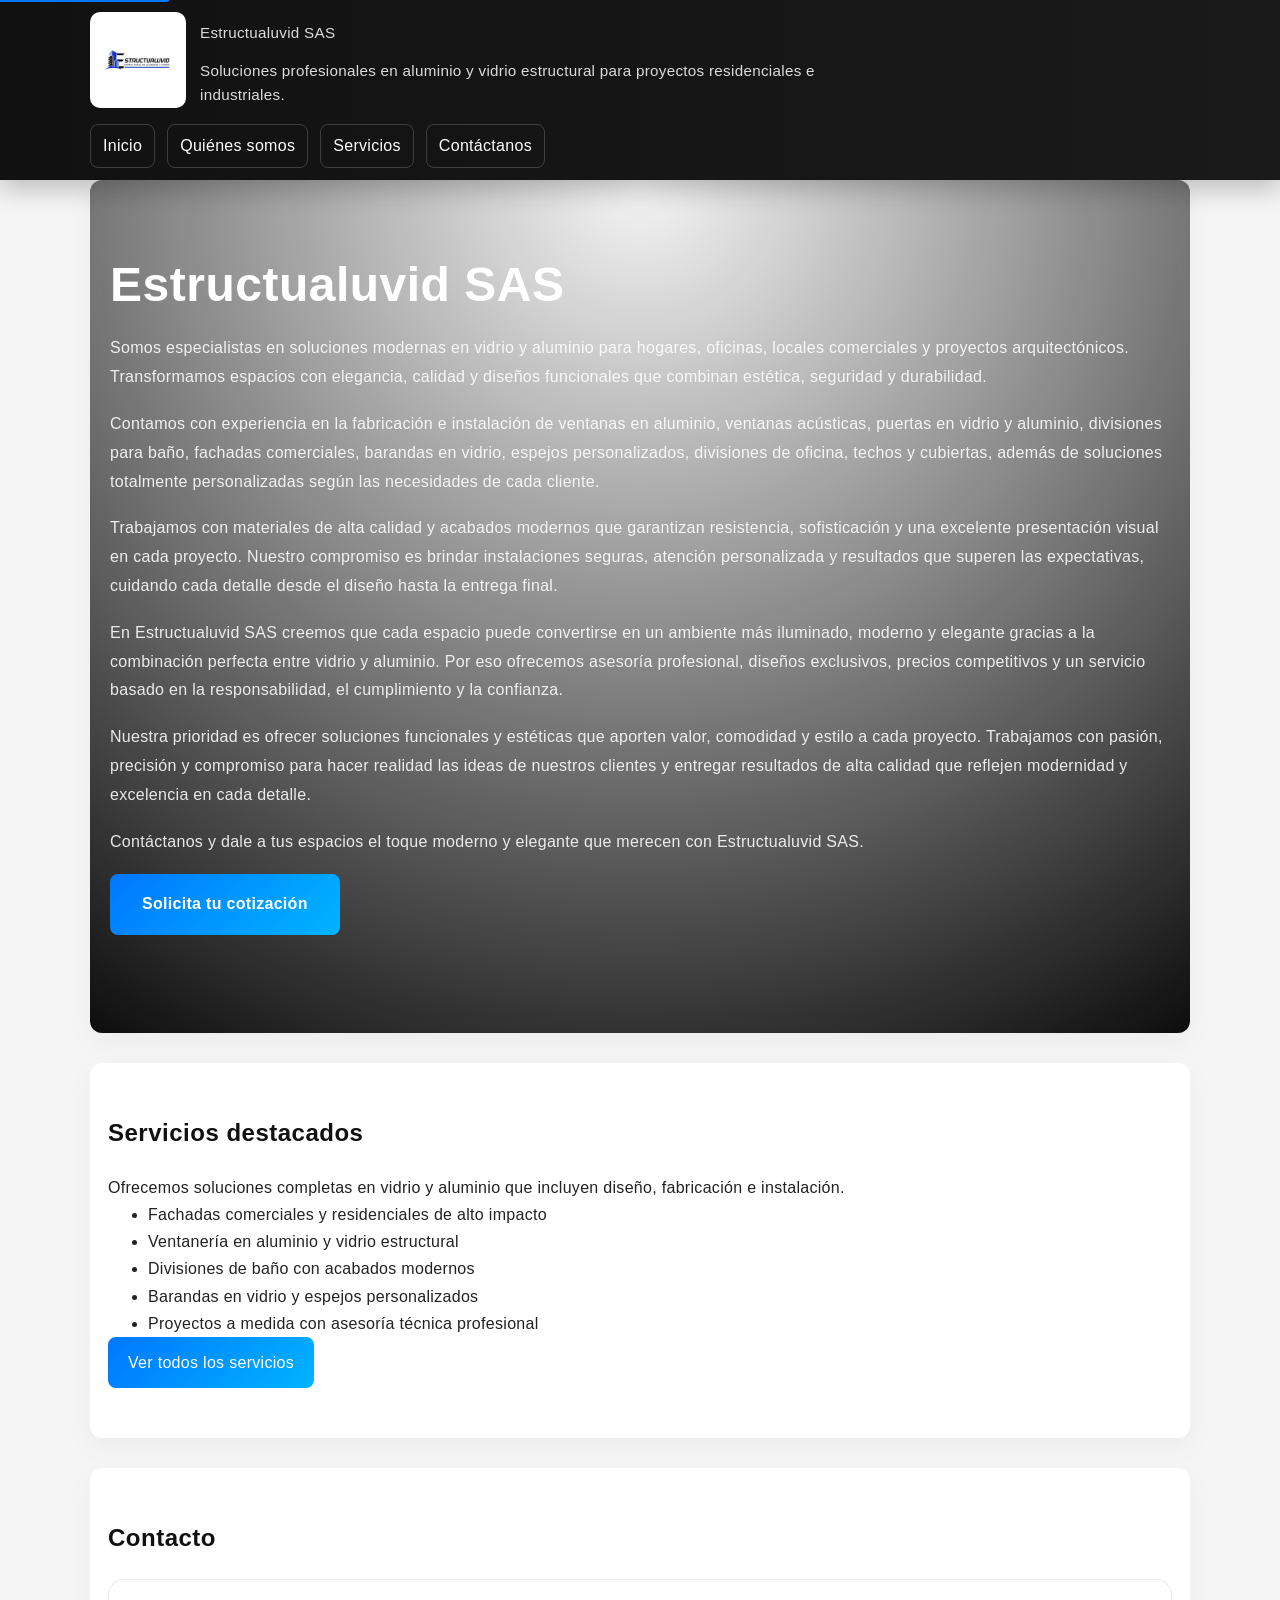
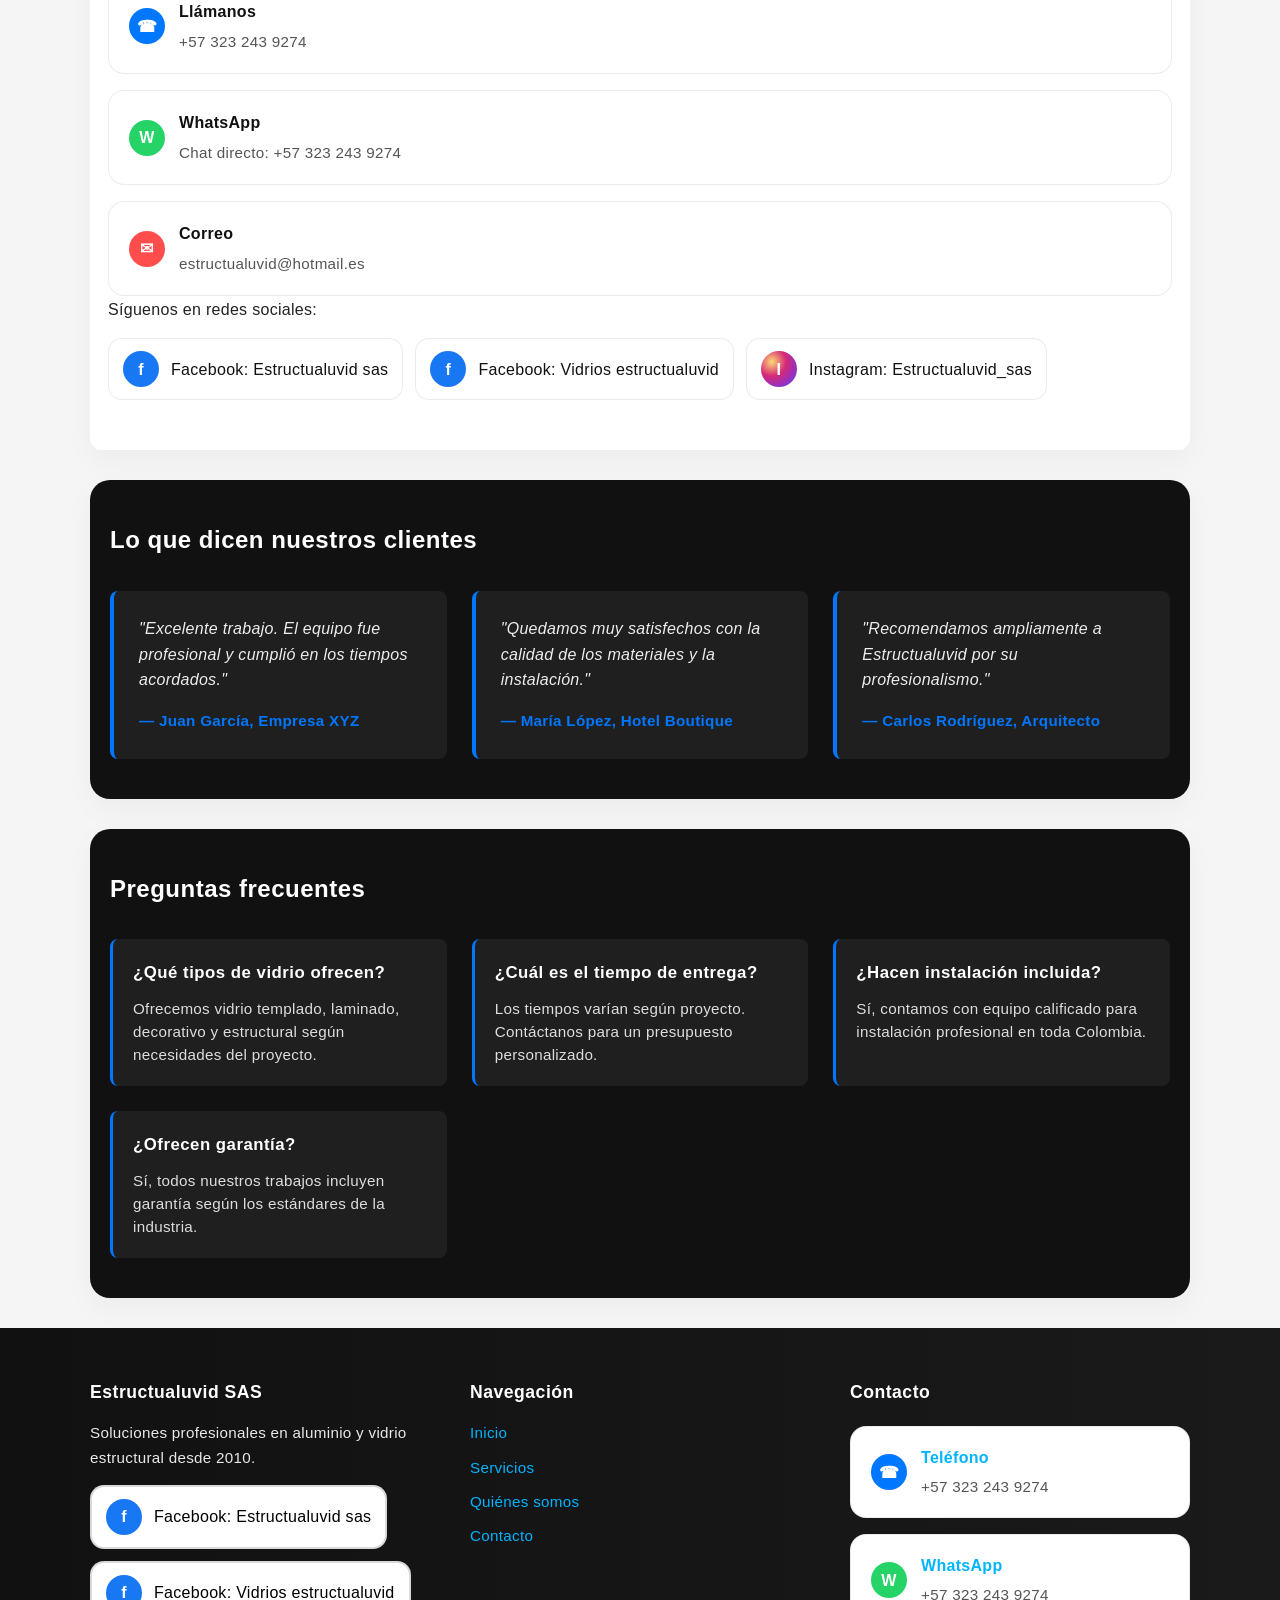
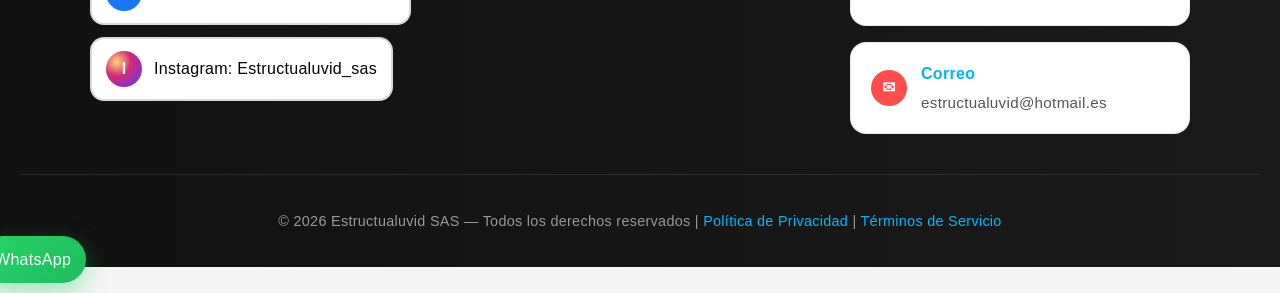
<file: Index.html/index.html>
<!DOCTYPE html>
<html lang="es">

<head>
    <meta charset="UTF-8">
    <meta name="viewport" content="width=device-width, initial-scale=1.0">
    <meta http-equiv="X-UA-Compatible" content="IE=edge">
    
    <!-- SEO -->
    <title>Estructualuvid SAS | Fachadas y Vidrio Estructural en Colombia</title>
    <meta name="description" content="Estructualuvid SAS: especialistas en fachadas, ventanas y divisiones de vidrio y aluminio de alta calidad en Colombia. Soluciones profesionales para proyectos residenciales e industriales.">
    <meta name="keywords" content="aluminio, vidrio estructural, fachadas vidrio, ventanas aluminio, puertas vidrio, divisiones interiores, Colombia">
    <meta name="author" content="Estructualuvid SAS">
    <meta name="robots" content="index, follow">
    <meta name="language" content="Spanish">
    <meta name="referrer" content="strict-origin-when-cross-origin">
    <meta http-equiv="X-Content-Type-Options" content="nosniff">
    <meta http-equiv="Permissions-Policy" content="camera=(), microphone=(), geolocation=(), payment=(), usb=()">
    <meta http-equiv="Content-Security-Policy" content="default-src 'self'; script-src 'self'; style-src 'self' https://fonts.googleapis.com; font-src 'self' https://fonts.gstatic.com; img-src 'self' data: https://estructualuvid.com; connect-src 'self'; frame-ancestors 'none'; base-uri 'self'; form-action 'self'; object-src 'none';">
    <link rel="canonical" href="https://estructualuvid.com/">
    <meta name="theme-color" content="#111111">
    <meta property="og:locale" content="es_CO">
    
    <!-- Open Graph -->
    <meta property="og:type" content="website">
    <meta property="og:title" content="Estructualuvid SAS | Vidrio y Aluminio Estructural">
    <meta property="og:description" content="Especialistas en fachadas, ventanas y estructuras en vidrio en Colombia.">
    <meta property="og:url" content="https://estructualuvid.com/">
    <meta property="og:image" content="https://estructualuvid.com/imagen-principal.jpg">
    <meta property="og:site_name" content="Estructualuvid SAS">
    
    <!-- Twitter -->
    <meta name="twitter:card" content="summary_large_image">
    <meta name="twitter:site" content="@Estructualuvid_sas">
    <meta name="twitter:title" content="Estructualuvid SAS">
    <meta name="twitter:description" content="Soluciones en aluminio y vidrio estructural">
    <meta name="twitter:image" content="https://estructualuvid.com/imagen-principal.jpg">
    <script type="application/ld+json">
    {
      "@context": "https://schema.org",
      "@type": "HomeAndConstructionBusiness",
      "name": "Estructualuvid SAS",
      "url": "https://estructualuvid.com/",
      "telephone": "+573232439274",
      "address": {
        "@type": "PostalAddress",
        "addressCountry": "CO"
      },
      "description": "Especialistas en fachadas, ventanas y divisiones en vidrio y aluminio de alta calidad en Colombia.",
      "sameAs": [
        "https://www.facebook.com/Estructualuvidsas",
        "https://www.facebook.com/VidriosEstructualuvid",
        "https://www.instagram.com/Estructualuvid_sas"
      ]
    }
    </script>
    
    <!-- Favicon -->
    <link rel="icon" type="image/webp" href="Logos/LOGO_PRINCIPAL.webp">
    <link rel="shortcut icon" href="Logos/LOGO_PRINCIPAL.webp">
    <link rel="apple-touch-icon" href="Logos/LOGO_PRINCIPAL.webp">
    <link rel="manifest" href="manifest.json">

    <link rel="preconnect" href="https://fonts.googleapis.com">
    <link rel="preconnect" href="https://fonts.gstatic.com" crossorigin>
    <link href="https://fonts.googleapis.com/css2?family=inter:wght@400;500;700&display=swap" rel="stylesheet">
    <link rel="stylesheet" href="styles/style.css">
</head>

<body>
    <a class="skip-to-main" href="#main-content">Saltar al contenido</a>
    <!-- Header -->
    <header role="banner">
        <div class="header-inner">
            <div class="brand">
                <img src="Logos/LOGO_PRINCIPAL.webp" alt="Estructualuvid SAS logo" class="site-logo" decoding="async" srcset="Logos/LOGO_PRINCIPAL.webp 400w, Logos/LOGO_PRINCIPAL.webp 800w" sizes="(max-width:600px) 92px, 120px" fetchpriority="high" loading="eager">
                <div>
                    <p class="brand-name">Estructualuvid SAS</p>
                    <p class="brand-tagline">Soluciones profesionales en aluminio y vidrio estructural para proyectos residenciales e industriales.</p>
                </div>
            </div>
            <nav class="top-nav" role="navigation" aria-label="Navegación principal">
                <a href="index.html">Inicio</a>
                <a href="acerca-de/index.html">Quiénes somos</a>
                <a href="services-index.html">Servicios</a>
                <a href="contactos/index.html">Contáctanos</a>
            </nav>
        </div>
    </header>

    <!-- Main Content -->
    <main id="main-content">
        <section id="hero" class="hero-section hero-welcome" aria-labelledby="hero-title" data-animate="fade-in-up">
            <div class="hero-copy">
                <h1 id="hero-title">Estructualuvid SAS</h1>
                <p>Somos especialistas en soluciones modernas en vidrio y aluminio para hogares, oficinas, locales comerciales y proyectos arquitectónicos. Transformamos espacios con elegancia, calidad y diseños funcionales que combinan estética, seguridad y durabilidad.</p>
                <p>Contamos con experiencia en la fabricación e instalación de ventanas en aluminio, ventanas acústicas, puertas en vidrio y aluminio, divisiones para baño, fachadas comerciales, barandas en vidrio, espejos personalizados, divisiones de oficina, techos y cubiertas, además de soluciones totalmente personalizadas según las necesidades de cada cliente.</p>
                <p>Trabajamos con materiales de alta calidad y acabados modernos que garantizan resistencia, sofisticación y una excelente presentación visual en cada proyecto. Nuestro compromiso es brindar instalaciones seguras, atención personalizada y resultados que superen las expectativas, cuidando cada detalle desde el diseño hasta la entrega final.</p>
                <p>En Estructualuvid SAS creemos que cada espacio puede convertirse en un ambiente más iluminado, moderno y elegante gracias a la combinación perfecta entre vidrio y aluminio. Por eso ofrecemos asesoría profesional, diseños exclusivos, precios competitivos y un servicio basado en la responsabilidad, el cumplimiento y la confianza.</p>
                <p>Nuestra prioridad es ofrecer soluciones funcionales y estéticas que aporten valor, comodidad y estilo a cada proyecto. Trabajamos con pasión, precisión y compromiso para hacer realidad las ideas de nuestros clientes y entregar resultados de alta calidad que reflejen modernidad y excelencia en cada detalle.</p>
                <p>Contáctanos y dale a tus espacios el toque moderno y elegante que merecen con Estructualuvid SAS.</p>
                <p><a class="btn btn-hero" href="contactos/index.html">Solicita tu cotización</a></p>
            </div>
        </section>

        <section id="services" aria-labelledby="services-title" data-animate="fade-in-up">
            <h2 id="services-title">Servicios destacados</h2>
            <p>Ofrecemos soluciones completas en vidrio y aluminio que incluyen diseño, fabricación e instalación.</p>
            <ul class="feature-list">
                <li>Fachadas comerciales y residenciales de alto impacto</li>
                <li>Ventanería en aluminio y vidrio estructural</li>
                <li>Divisiones de baño con acabados modernos</li>
                <li>Barandas en vidrio y espejos personalizados</li>
                <li>Proyectos a medida con asesoría técnica profesional</li>
            </ul>
            <p><a class="btn" href="services-index.html">Ver todos los servicios</a></p>
        </section>

        <section id="contacto" aria-labelledby="contacto-title" data-animate="fade-in-up">
            <h2 id="contacto-title">Contacto</h2>
            <div class="contact-cards">
                <a class="contact-card contact-phone" href="tel:+573232439274">
                    <span class="contact-icon">☎</span>
                    <span class="contact-meta">
                        <span class="contact-title">Llámanos</span>
                        <span class="contact-detail">+57 323 243 9274</span>
                    </span>
                </a>
                <a class="contact-card contact-whatsapp" href="https://wa.me/573232439274" target="_blank" rel="noopener noreferrer">
                    <span class="contact-icon">W</span>
                    <span class="contact-meta">
                        <span class="contact-title">WhatsApp</span>
                        <span class="contact-detail">Chat directo: +57 323 243 9274</span>
                    </span>
                </a>
                <a class="contact-card contact-email" href="mailto:estructualuvid@hotmail.es">
                    <span class="contact-icon">✉</span>
                    <span class="contact-meta">
                        <span class="contact-title">Correo</span>
                        <span class="contact-detail">estructualuvid@hotmail.es</span>
                    </span>
                </a>
            </div>
            <p>Síguenos en redes sociales:</p>
            <div class="social-links icons">
                <a class="social-link facebook" href="https://www.facebook.com/Estructualuvidsas" target="_blank" rel="noopener noreferrer" aria-label="Facebook">
                    <span class="icon">f</span>
                    <span>Facebook: Estructualuvid sas</span>
                </a>
                <a class="social-link facebook" href="https://www.facebook.com/VidriosEstructualuvid" target="_blank" rel="noopener noreferrer" aria-label="Facebook">
                    <span class="icon">f</span>
                    <span>Facebook: Vidrios estructualuvid</span>
                </a>
                <a class="social-link instagram" href="https://www.instagram.com/Estructualuvid_sas" target="_blank" rel="noopener noreferrer" aria-label="Instagram">
                    <span class="icon">I</span>
                    <span>Instagram: Estructualuvid_sas</span>
                </a>
            </div>
        </section>

        <section id="testimonios" aria-labelledby="testimonios-title" data-animate="fade-in-up">
            <h2 id="testimonios-title">Lo que dicen nuestros clientes</h2>
            <div class="testimonials-grid">
                <article class="testimonial-card">
                    <p class="testimonial-text">"Excelente trabajo. El equipo fue profesional y cumplió en los tiempos acordados."</p>
                    <p class="testimonial-author">— Juan García, Empresa XYZ</p>
                </article>
                <article class="testimonial-card">
                    <p class="testimonial-text">"Quedamos muy satisfechos con la calidad de los materiales y la instalación."</p>
                    <p class="testimonial-author">— María López, Hotel Boutique</p>
                </article>
                <article class="testimonial-card">
                    <p class="testimonial-text">"Recomendamos ampliamente a Estructualuvid por su profesionalismo."</p>
                    <p class="testimonial-author">— Carlos Rodríguez, Arquitecto</p>
                </article>
            </div>
        </section>

        <section id="faq" aria-labelledby="faq-title" data-animate="fade-in-up">
            <h2 id="faq-title">Preguntas frecuentes</h2>
            <div class="faq-container">
                <article class="faq-item">
                    <h3>¿Qué tipos de vidrio ofrecen?</h3>
                    <p>Ofrecemos vidrio templado, laminado, decorativo y estructural según necesidades del proyecto.</p>
                </article>
                <article class="faq-item">
                    <h3>¿Cuál es el tiempo de entrega?</h3>
                    <p>Los tiempos varían según proyecto. Contáctanos para un presupuesto personalizado.</p>
                </article>
                <article class="faq-item">
                    <h3>¿Hacen instalación incluida?</h3>
                    <p>Sí, contamos con equipo calificado para instalación profesional en toda Colombia.</p>
                </article>
                <article class="faq-item">
                    <h3>¿Ofrecen garantía?</h3>
                    <p>Sí, todos nuestros trabajos incluyen garantía según los estándares de la industria.</p>
                </article>
            </div>
        </section>
    </main>

    <!-- Footer -->
    <footer role="contentinfo">
        <div class="footer-content">
            <div class="footer-section">
                <h3>Estructualuvid SAS</h3>
                <p>Soluciones profesionales en aluminio y vidrio estructural desde 2010.</p>
                <div class="social-links icons">
                    <a class="social-link facebook" href="https://www.facebook.com/Estructualuvidsas" target="_blank" rel="noopener noreferrer" aria-label="Facebook">
                        <span class="icon">f</span>
                        <span>Facebook: Estructualuvid sas</span>
                    </a>
                    <a class="social-link facebook" href="https://www.facebook.com/VidriosEstructualuvid" target="_blank" rel="noopener noreferrer" aria-label="Facebook">
                        <span class="icon">f</span>
                        <span>Facebook: Vidrios estructualuvid</span>
                    </a>
                    <a class="social-link instagram" href="https://www.instagram.com/Estructualuvid_sas" target="_blank" rel="noopener noreferrer" aria-label="Instagram">
                        <span class="icon">I</span>
                        <span>Instagram: Estructualuvid_sas</span>
                    </a>
                </div>
            </div>
            <div class="footer-section">
                <h3>Navegación</h3>
                <ul>
                    <li><a href="index.html">Inicio</a></li>
                    <li><a href="services-index.html">Servicios</a></li>
                    <li><a href="acerca-de/index.html">Quiénes somos</a></li>
                    <li><a href="contactos/index.html">Contacto</a></li>
                </ul>
            </div>
            <div class="footer-section">
                <h3>Contacto</h3>
                <div class="contact-cards">
                    <a class="contact-card contact-phone" href="tel:+573232439274">
                        <span class="contact-icon">☎</span>
                        <span class="contact-meta">
                            <span class="contact-title">Teléfono</span>
                            <span class="contact-detail">+57 323 243 9274</span>
                        </span>
                    </a>
                    <a class="contact-card contact-whatsapp" href="https://wa.me/573232439274" target="_blank" rel="noopener noreferrer">
                        <span class="contact-icon">W</span>
                        <span class="contact-meta">
                            <span class="contact-title">WhatsApp</span>
                            <span class="contact-detail">+57 323 243 9274</span>
                        </span>
                    </a>
                    <a class="contact-card contact-email" href="mailto:estructualuvid@hotmail.es">
                        <span class="contact-icon">✉</span>
                        <span class="contact-meta">
                            <span class="contact-title">Correo</span>
                            <span class="contact-detail">estructualuvid@hotmail.es</span>
                        </span>
                    </a>
                </div>
            </div>
        </div>
        <div class="footer-bottom">
            <p>&copy; 2026 Estructualuvid SAS &mdash; Todos los derechos reservados | <a href="#">Política de Privacidad</a> | <a href="#">Términos de Servicio</a></p>
        </div>
    </footer>

    <!-- Floating WhatsApp Button -->
    <a class="sticky" href="https://wa.me/573232439274" target="_blank" rel="noopener noreferrer" aria-label="Chat por WhatsApp">WhatsApp</a>

    <script src="scripts/general/script.js" defer></script>
    <script src="scripts/general/lazy-load.js" defer></script>    <script src="scripts/general/lazy-load.js" defer></script>
    <script src="scripts/components/animations.js" defer></script></body>

</html>
</file>
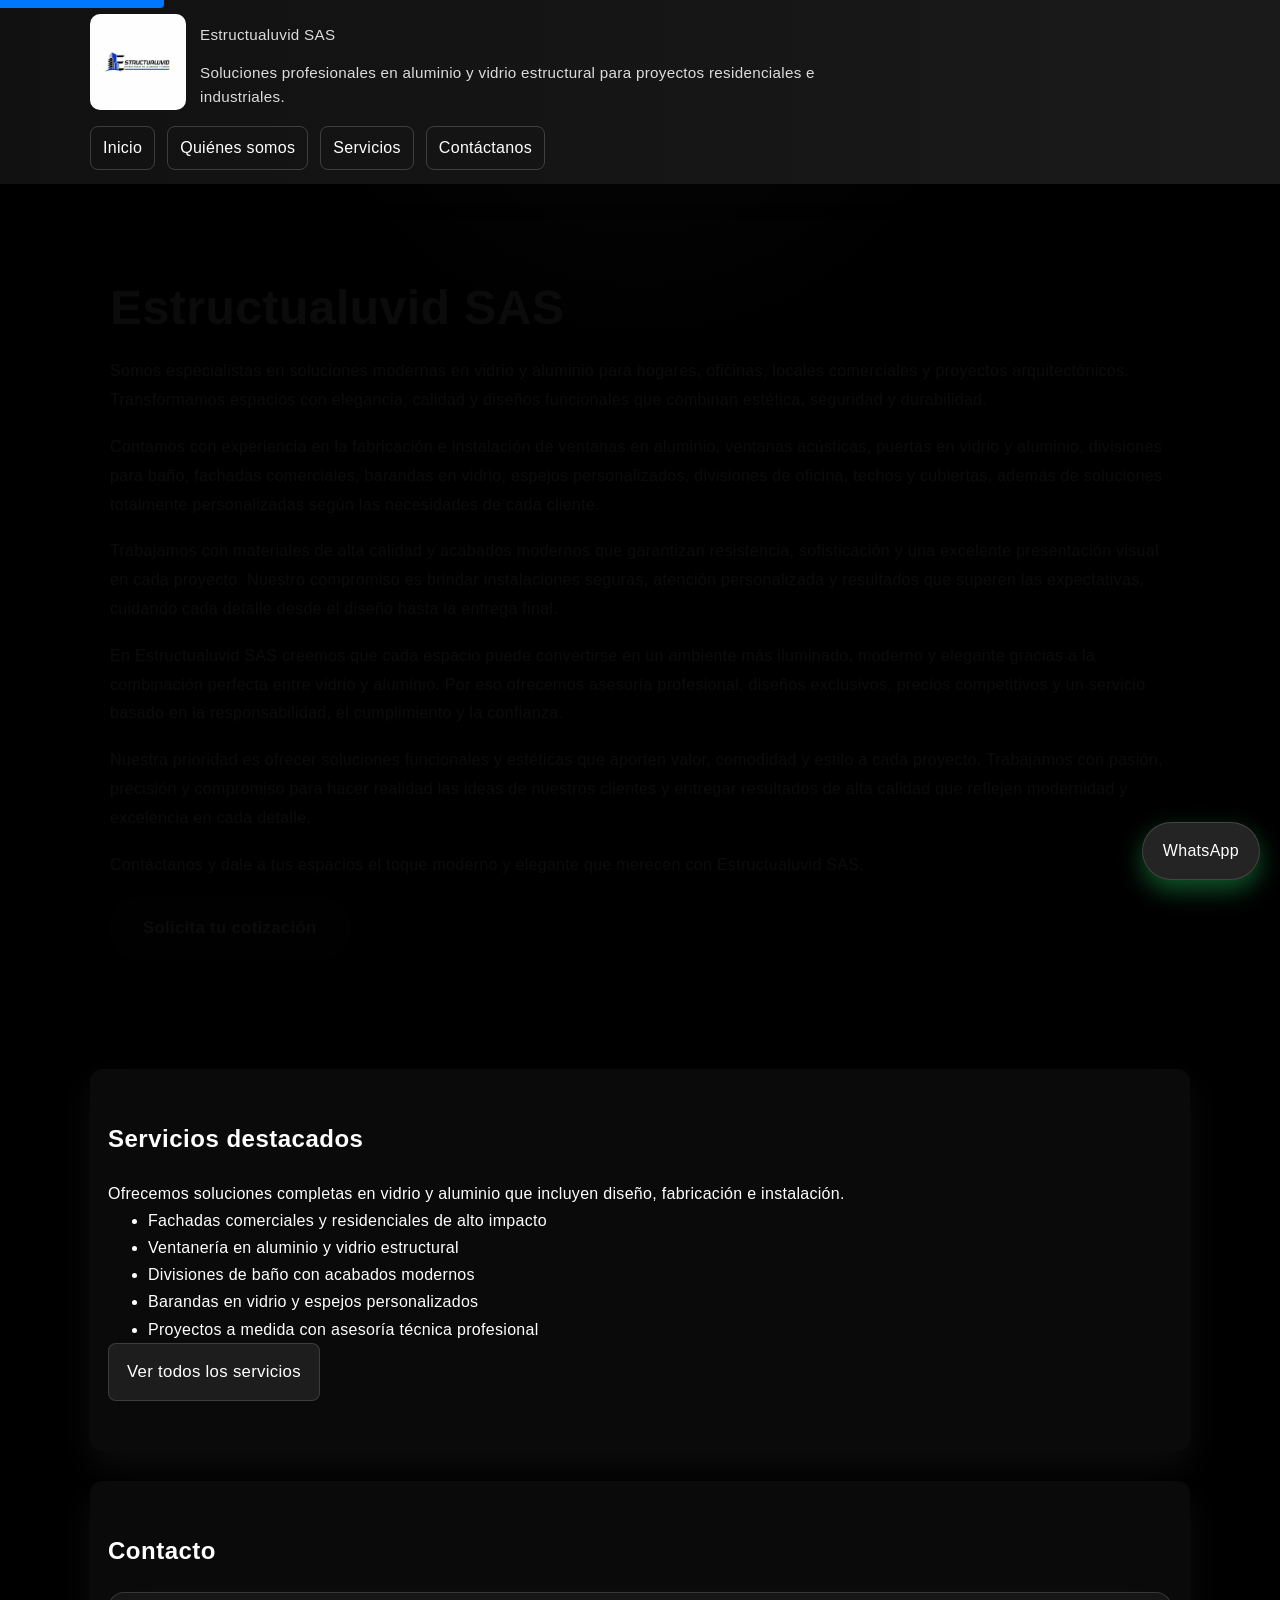
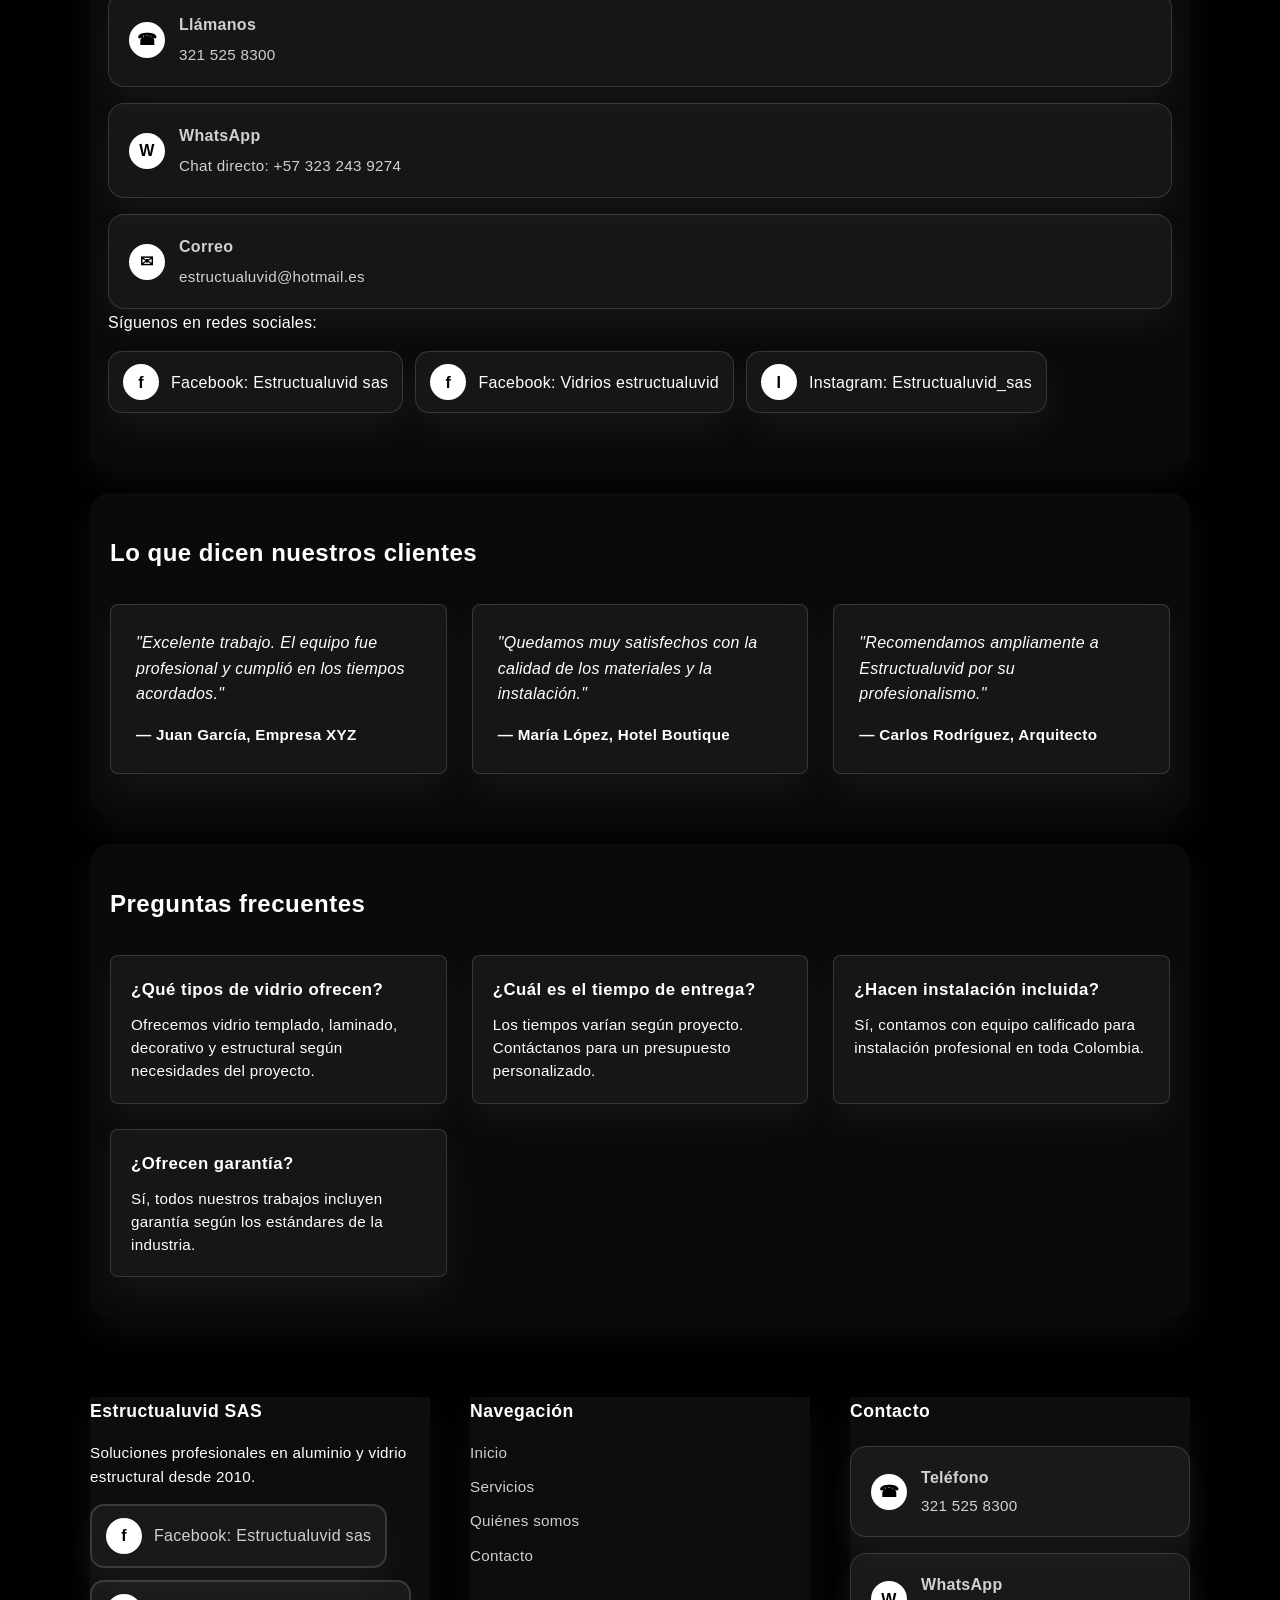
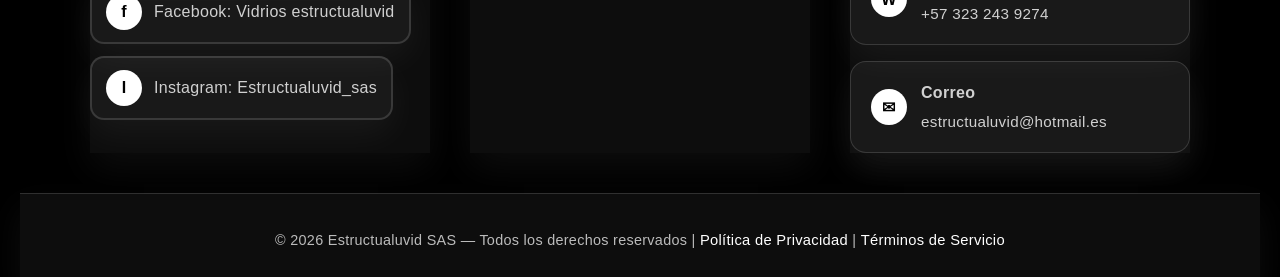
<file: Pagina_De_Vidrios/index.html>
<!DOCTYPE html>
<html lang="es">

<head>
    <meta charset="UTF-8">
    <meta name="viewport" content="width=device-width, initial-scale=1.0">
    <meta http-equiv="X-UA-Compatible" content="IE=edge">
    
    <!-- SEO -->
    <title>Estructualuvid SAS | Fachadas y Vidrio Estructural en Colombia</title>
    <meta name="description" content="Estructualuvid SAS: especialistas en fachadas, ventanas y divisiones de vidrio y aluminio de alta calidad en Colombia. Soluciones profesionales para proyectos residenciales e industriales.">
    <meta name="keywords" content="aluminio, vidrio estructural, fachadas vidrio, ventanas aluminio, puertas vidrio, divisiones interiores, Colombia">
    <meta name="author" content="Estructualuvid SAS">
    <meta name="robots" content="index, follow">
    <meta name="language" content="Spanish">
    <meta name="referrer" content="strict-origin-when-cross-origin">
    <meta http-equiv="X-Content-Type-Options" content="nosniff">
    <meta http-equiv="Permissions-Policy" content="camera=(), microphone=(), geolocation=(), payment=(), usb=()">
    <meta http-equiv="Content-Security-Policy" content="default-src 'self'; script-src 'self'; style-src 'self' https://fonts.googleapis.com; font-src 'self' https://fonts.gstatic.com; img-src 'self' data: https://estructualuvid.com; connect-src 'self'; frame-ancestors 'none'; base-uri 'self'; form-action 'self'; object-src 'none';">
    <link rel="canonical" href="https://estructualuvid.com/">
    <meta name="theme-color" content="#111111">
    <meta property="og:locale" content="es_CO">
    
    <!-- Open Graph -->
    <meta property="og:type" content="website">
    <meta property="og:title" content="Estructualuvid SAS | Vidrio y Aluminio Estructural">
    <meta property="og:description" content="Especialistas en fachadas, ventanas y estructuras en vidrio en Colombia.">
    <meta property="og:url" content="https://estructualuvid.com/">
    <meta property="og:image" content="https://estructualuvid.com/imagen-principal.jpg">
    <meta property="og:site_name" content="Estructualuvid SAS">
    
    <!-- Twitter -->
    <meta name="twitter:card" content="summary_large_image">
    <meta name="twitter:site" content="@Estructualuvid_sas">
    <meta name="twitter:title" content="Estructualuvid SAS">
    <meta name="twitter:description" content="Soluciones en aluminio y vidrio estructural">
    <meta name="twitter:image" content="https://estructualuvid.com/imagen-principal.jpg">
    <script type="application/ld+json">
    {
      "@context": "https://schema.org",
      "@type": "HomeAndConstructionBusiness",
      "name": "Estructualuvid SAS",
      "url": "https://estructualuvid.com/",
      "telephone": "+573215258300",
      "address": {
        "@type": "PostalAddress",
        "addressCountry": "CO"
      },
      "description": "Especialistas en fachadas, ventanas y divisiones en vidrio y aluminio de alta calidad en Colombia.",
      "sameAs": [
        "https://www.facebook.com/Estructualuvidsas",
        "https://www.facebook.com/VidriosEstructualuvid",
        "https://www.instagram.com/Estructualuvid_sas"
      ]
    }
    </script>
    
    <!-- Favicon -->
    <link rel="icon" type="image/webp" href="Logos/LOGO_PRINCIPAL.webp">
    <link rel="shortcut icon" href="Logos/LOGO_PRINCIPAL.webp">
    <link rel="apple-touch-icon" href="Logos/LOGO_PRINCIPAL.webp">
    <link rel="manifest" href="manifest.json">

    <link rel="preconnect" href="https://fonts.googleapis.com">
    <link rel="preconnect" href="https://fonts.gstatic.com" crossorigin>
    <link href="https://fonts.googleapis.com/css2?family=inter:wght@400;500;700&display=swap" rel="stylesheet">
    <link rel="stylesheet" href="styles/style.css">
</head>

<body>
    <a class="skip-to-main" href="#main-content">Saltar al contenido</a>
    <!-- Header -->
    <header role="banner">
        <div class="header-inner">
            <div class="brand">
                <img src="Logos/LOGO_PRINCIPAL.webp" alt="Estructualuvid SAS logo" class="site-logo" decoding="async" srcset="Logos/LOGO_PRINCIPAL.webp 400w, Logos/LOGO_PRINCIPAL.webp 800w" sizes="(max-width:600px) 92px, 120px" fetchpriority="high" loading="eager">
                <div>
                    <p class="brand-name">Estructualuvid SAS</p>
                    <p class="brand-tagline">Soluciones profesionales en aluminio y vidrio estructural para proyectos residenciales e industriales.</p>
                </div>
            </div>
            <nav class="top-nav" role="navigation" aria-label="Navegación principal">
                <a href="index.html">Inicio</a>
                <a href="acerca-de/index.html">Quiénes somos</a>
                <a href="services-index.html">Servicios</a>
                <a href="contactos/index.html">Contáctanos</a>
            </nav>
        </div>
    </header>

    <!-- Main Content -->
    <main id="main-content">
        <section id="hero" class="hero-section hero-welcome" aria-labelledby="hero-title" data-animate="fade-in-up">
            <div class="hero-copy">
                <h1 id="hero-title">Estructualuvid SAS</h1>
                <p>Somos especialistas en soluciones modernas en vidrio y aluminio para hogares, oficinas, locales comerciales y proyectos arquitectónicos. Transformamos espacios con elegancia, calidad y diseños funcionales que combinan estética, seguridad y durabilidad.</p>
                <p>Contamos con experiencia en la fabricación e instalación de ventanas en aluminio, ventanas acústicas, puertas en vidrio y aluminio, divisiones para baño, fachadas comerciales, barandas en vidrio, espejos personalizados, divisiones de oficina, techos y cubiertas, además de soluciones totalmente personalizadas según las necesidades de cada cliente.</p>
                <p>Trabajamos con materiales de alta calidad y acabados modernos que garantizan resistencia, sofisticación y una excelente presentación visual en cada proyecto. Nuestro compromiso es brindar instalaciones seguras, atención personalizada y resultados que superen las expectativas, cuidando cada detalle desde el diseño hasta la entrega final.</p>
                <p>En Estructualuvid SAS creemos que cada espacio puede convertirse en un ambiente más iluminado, moderno y elegante gracias a la combinación perfecta entre vidrio y aluminio. Por eso ofrecemos asesoría profesional, diseños exclusivos, precios competitivos y un servicio basado en la responsabilidad, el cumplimiento y la confianza.</p>
                <p>Nuestra prioridad es ofrecer soluciones funcionales y estéticas que aporten valor, comodidad y estilo a cada proyecto. Trabajamos con pasión, precisión y compromiso para hacer realidad las ideas de nuestros clientes y entregar resultados de alta calidad que reflejen modernidad y excelencia en cada detalle.</p>
                <p>Contáctanos y dale a tus espacios el toque moderno y elegante que merecen con Estructualuvid SAS.</p>
                <p><a class="btn btn-hero" href="contactos/index.html">Solicita tu cotización</a></p>
            </div>
        </section>

        <section id="services" aria-labelledby="services-title" data-animate="fade-in-up">
            <h2 id="services-title">Servicios destacados</h2>
            <p>Ofrecemos soluciones completas en vidrio y aluminio que incluyen diseño, fabricación e instalación.</p>
            <ul class="feature-list">
                <li>Fachadas comerciales y residenciales de alto impacto</li>
                <li>Ventanería en aluminio y vidrio estructural</li>
                <li>Divisiones de baño con acabados modernos</li>
                <li>Barandas en vidrio y espejos personalizados</li>
                <li>Proyectos a medida con asesoría técnica profesional</li>
            </ul>
            <p><a class="btn" href="services-index.html">Ver todos los servicios</a></p>
        </section>

        <section id="contacto" aria-labelledby="contacto-title" data-animate="fade-in-up">
            <h2 id="contacto-title">Contacto</h2>
            <div class="contact-cards">
                <a class="contact-card contact-phone" href="tel:+573215258300">
                    <span class="contact-icon">☎</span>
                    <span class="contact-meta">
                        <span class="contact-title">Llámanos</span>
                        <span class="contact-detail">321 525 8300</span>
                    </span>
                </a>
                <a class="contact-card contact-whatsapp" href="https://wa.me/573232439274" target="_blank" rel="noopener noreferrer">
                    <span class="contact-icon">W</span>
                    <span class="contact-meta">
                        <span class="contact-title">WhatsApp</span>
                        <span class="contact-detail">Chat directo: +57 323 243 9274</span>
                    </span>
                </a>
                <a class="contact-card contact-email" href="mailto:estructualuvid@hotmail.es">
                    <span class="contact-icon">✉</span>
                    <span class="contact-meta">
                        <span class="contact-title">Correo</span>
                        <span class="contact-detail">estructualuvid@hotmail.es</span>
                    </span>
                </a>
            </div>
            <p>Síguenos en redes sociales:</p>
            <div class="social-links icons">
                <a class="social-link facebook" href="https://www.facebook.com/Estructualuvidsas" target="_blank" rel="noopener noreferrer" aria-label="Facebook">
                    <span class="icon">f</span>
                    <span>Facebook: Estructualuvid sas</span>
                </a>
                <a class="social-link facebook" href="https://www.facebook.com/VidriosEstructualuvid" target="_blank" rel="noopener noreferrer" aria-label="Facebook">
                    <span class="icon">f</span>
                    <span>Facebook: Vidrios estructualuvid</span>
                </a>
                <a class="social-link instagram" href="https://www.instagram.com/Estructualuvid_sas" target="_blank" rel="noopener noreferrer" aria-label="Instagram">
                    <span class="icon">I</span>
                    <span>Instagram: Estructualuvid_sas</span>
                </a>
            </div>
        </section>

        <section id="testimonios" aria-labelledby="testimonios-title" data-animate="fade-in-up">
            <h2 id="testimonios-title">Lo que dicen nuestros clientes</h2>
            <div class="testimonials-grid">
                <article class="testimonial-card">
                    <p class="testimonial-text">"Excelente trabajo. El equipo fue profesional y cumplió en los tiempos acordados."</p>
                    <p class="testimonial-author">— Juan García, Empresa XYZ</p>
                </article>
                <article class="testimonial-card">
                    <p class="testimonial-text">"Quedamos muy satisfechos con la calidad de los materiales y la instalación."</p>
                    <p class="testimonial-author">— María López, Hotel Boutique</p>
                </article>
                <article class="testimonial-card">
                    <p class="testimonial-text">"Recomendamos ampliamente a Estructualuvid por su profesionalismo."</p>
                    <p class="testimonial-author">— Carlos Rodríguez, Arquitecto</p>
                </article>
            </div>
        </section>

        <section id="faq" aria-labelledby="faq-title" data-animate="fade-in-up">
            <h2 id="faq-title">Preguntas frecuentes</h2>
            <div class="faq-container">
                <article class="faq-item">
                    <h3>¿Qué tipos de vidrio ofrecen?</h3>
                    <p>Ofrecemos vidrio templado, laminado, decorativo y estructural según necesidades del proyecto.</p>
                </article>
                <article class="faq-item">
                    <h3>¿Cuál es el tiempo de entrega?</h3>
                    <p>Los tiempos varían según proyecto. Contáctanos para un presupuesto personalizado.</p>
                </article>
                <article class="faq-item">
                    <h3>¿Hacen instalación incluida?</h3>
                    <p>Sí, contamos con equipo calificado para instalación profesional en toda Colombia.</p>
                </article>
                <article class="faq-item">
                    <h3>¿Ofrecen garantía?</h3>
                    <p>Sí, todos nuestros trabajos incluyen garantía según los estándares de la industria.</p>
                </article>
            </div>
        </section>
    </main>

    <!-- Footer -->
    <footer role="contentinfo">
        <div class="footer-content">
            <div class="footer-section">
                <h3>Estructualuvid SAS</h3>
                <p>Soluciones profesionales en aluminio y vidrio estructural desde 2010.</p>
                <div class="social-links icons">
                    <a class="social-link facebook" href="https://www.facebook.com/Estructualuvidsas" target="_blank" rel="noopener noreferrer" aria-label="Facebook">
                        <span class="icon">f</span>
                        <span>Facebook: Estructualuvid sas</span>
                    </a>
                    <a class="social-link facebook" href="https://www.facebook.com/VidriosEstructualuvid" target="_blank" rel="noopener noreferrer" aria-label="Facebook">
                        <span class="icon">f</span>
                        <span>Facebook: Vidrios estructualuvid</span>
                    </a>
                    <a class="social-link instagram" href="https://www.instagram.com/Estructualuvid_sas" target="_blank" rel="noopener noreferrer" aria-label="Instagram">
                        <span class="icon">I</span>
                        <span>Instagram: Estructualuvid_sas</span>
                    </a>
                </div>
            </div>
            <div class="footer-section">
                <h3>Navegación</h3>
                <ul>
                    <li><a href="index.html">Inicio</a></li>
                    <li><a href="services-index.html">Servicios</a></li>
                    <li><a href="acerca-de/index.html">Quiénes somos</a></li>
                    <li><a href="contactos/index.html">Contacto</a></li>
                </ul>
            </div>
            <div class="footer-section">
                <h3>Contacto</h3>
                <div class="contact-cards">
                    <a class="contact-card contact-phone" href="tel:+573215258300">
                        <span class="contact-icon">☎</span>
                        <span class="contact-meta">
                            <span class="contact-title">Teléfono</span>
                            <span class="contact-detail">321 525 8300</span>
                        </span>
                    </a>
                    <a class="contact-card contact-whatsapp" href="https://wa.me/573232439274" target="_blank" rel="noopener noreferrer">
                        <span class="contact-icon">W</span>
                        <span class="contact-meta">
                            <span class="contact-title">WhatsApp</span>
                            <span class="contact-detail">+57 323 243 9274</span>
                        </span>
                    </a>
                    <a class="contact-card contact-email" href="mailto:estructualuvid@hotmail.es">
                        <span class="contact-icon">✉</span>
                        <span class="contact-meta">
                            <span class="contact-title">Correo</span>
                            <span class="contact-detail">estructualuvid@hotmail.es</span>
                        </span>
                    </a>
                </div>
            </div>
        </div>
        <div class="footer-bottom">
            <p>&copy; 2026 Estructualuvid SAS &mdash; Todos los derechos reservados | <a href="#">Política de Privacidad</a> | <a href="#">Términos de Servicio</a></p>
        </div>
    </footer>

    <!-- Floating WhatsApp Button -->
    <a class="sticky" href="https://wa.me/573232439274" target="_blank" rel="noopener noreferrer" aria-label="Chat por WhatsApp">WhatsApp</a>

    <script src="scripts/general/script.js" defer></script>
    <script src="scripts/general/lazy-load.js" defer></script>    <script src="scripts/general/lazy-load.js" defer></script>
    <script src="scripts/components/animations.js" defer></script></body>

</html>
</file>
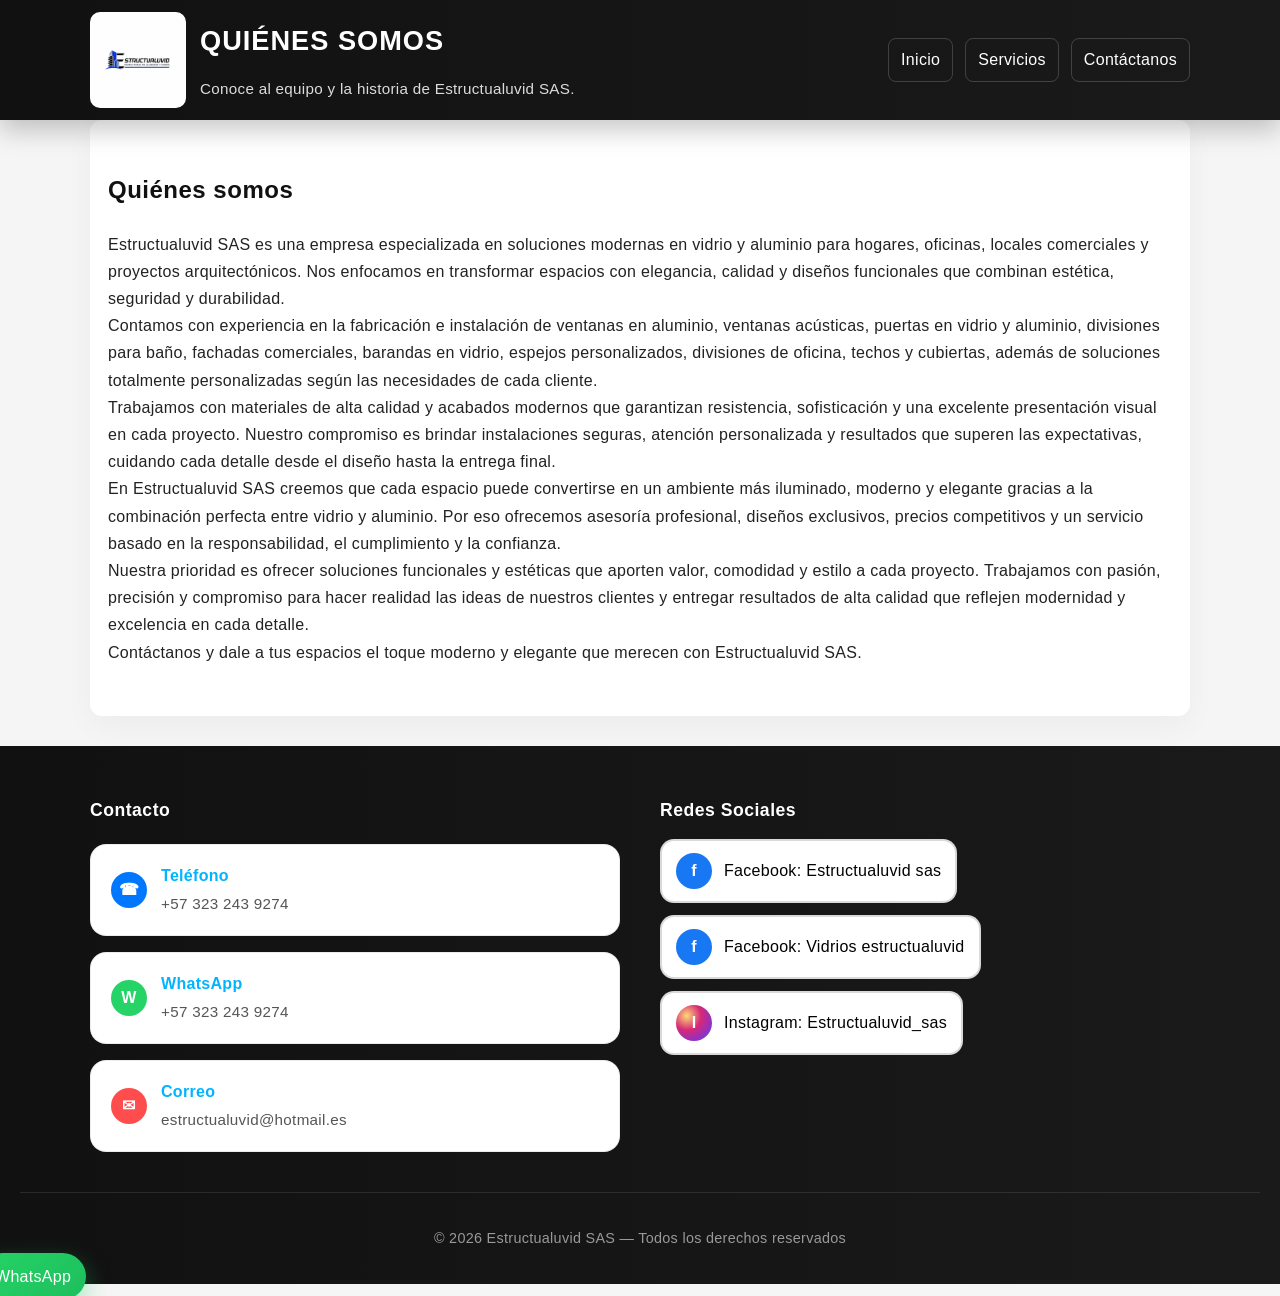
<file: Index.html/acerca-de/index.html>
<!DOCTYPE html>
<html lang="es">

<head>
    <meta charset="UTF-8">
    <meta name="viewport" content="width=device-width, initial-scale=1.0">
    <meta http-equiv="X-UA-Compatible" content="IE=edge">
    
    <!-- SEO -->
    <title>Quiénes somos | Estructualuvid SAS</title>
    <meta name="description" content="Conoce a Estructualuvid SAS, especialistas en fachadas, ventanas y divisiones en vidrio y aluminio. Descubre nuestra historia, misión y visión.">
    <meta name="keywords" content="Estructualuvid SAS, empresa vidrio, historia, misión, visión">
    <meta name="author" content="Estructualuvid SAS">
    <meta name="robots" content="index, follow">
    <meta name="language" content="Spanish">
    <meta name="referrer" content="strict-origin-when-cross-origin">
    <meta http-equiv="X-Content-Type-Options" content="nosniff">
    <meta http-equiv="Permissions-Policy" content="camera=(), microphone=(), geolocation=(), payment=(), usb=()">
    <meta http-equiv="Content-Security-Policy" content="default-src 'self'; script-src 'self'; style-src 'self' https://fonts.googleapis.com; font-src 'self' https://fonts.gstatic.com; img-src 'self' data: https://estructualuvid.com; connect-src 'self'; frame-ancestors 'none'; base-uri 'self'; form-action 'self'; object-src 'none';">
    <link rel="canonical" href="https://estructualuvid.com/acerca-de/index.html">
    <meta name="theme-color" content="#111111">
    <meta property="og:locale" content="es_CO">
    
    <!-- Open Graph -->
    <meta property="og:type" content="website">
    <meta property="og:title" content="Quiénes somos | Estructualuvid SAS">
    <meta property="og:description" content="Conoce más sobre Estructualuvid SAS y nuestro equipo">
    <meta property="og:url" content="https://estructualuvid.com/about">
    
    <link rel="icon" type="image/webp" href="../Logos/LOGO_PRINCIPAL.webp">
    <link rel="shortcut icon" href="../Logos/LOGO_PRINCIPAL.webp">
    <link rel="preconnect" href="https://fonts.googleapis.com">
    <link rel="preconnect" href="https://fonts.gstatic.com" crossorigin>
    <link href="https://fonts.googleapis.com/css2?family=inter:wght@400;500;700&display=swap" rel="stylesheet">
    <link rel="stylesheet" href="../styles/style.css">
</head>

<body>
    <!-- Header -->
    <header role="banner">
        <div class="header-inner">
            <div class="brand">
                <img src="../Logos/LOGO_PRINCIPAL.webp" alt="Estructualuvid SAS logo" class="site-logo" loading="lazy" decoding="async">
                <div>
                    <h1>Quiénes somos</h1>
                    <p>Conoce al equipo y la historia de Estructualuvid SAS.</p>
                </div>
            </div>
            <nav class="top-nav" role="navigation" aria-label="Navegación principal">
                <a href="../index.html">Inicio</a>
                <a href="../services-index.html">Servicios</a>
                <a href="../contactos/index.html">Contáctanos</a>
            </nav>
        </div>
    </header>

    <!-- Main Content -->
    <main role="main">
        <article>
            <section>
                <h2>Quiénes somos</h2>
                <p>Estructualuvid SAS es una empresa especializada en soluciones modernas en vidrio y aluminio para hogares, oficinas, locales comerciales y proyectos arquitectónicos. Nos enfocamos en transformar espacios con elegancia, calidad y diseños funcionales que combinan estética, seguridad y durabilidad.</p>
                <p>Contamos con experiencia en la fabricación e instalación de ventanas en aluminio, ventanas acústicas, puertas en vidrio y aluminio, divisiones para baño, fachadas comerciales, barandas en vidrio, espejos personalizados, divisiones de oficina, techos y cubiertas, además de soluciones totalmente personalizadas según las necesidades de cada cliente.</p>
                <p>Trabajamos con materiales de alta calidad y acabados modernos que garantizan resistencia, sofisticación y una excelente presentación visual en cada proyecto. Nuestro compromiso es brindar instalaciones seguras, atención personalizada y resultados que superen las expectativas, cuidando cada detalle desde el diseño hasta la entrega final.</p>
                <p>En Estructualuvid SAS creemos que cada espacio puede convertirse en un ambiente más iluminado, moderno y elegante gracias a la combinación perfecta entre vidrio y aluminio. Por eso ofrecemos asesoría profesional, diseños exclusivos, precios competitivos y un servicio basado en la responsabilidad, el cumplimiento y la confianza.</p>
                <p>Nuestra prioridad es ofrecer soluciones funcionales y estéticas que aporten valor, comodidad y estilo a cada proyecto. Trabajamos con pasión, precisión y compromiso para hacer realidad las ideas de nuestros clientes y entregar resultados de alta calidad que reflejen modernidad y excelencia en cada detalle.</p>
                <p>Contáctanos y dale a tus espacios el toque moderno y elegante que merecen con Estructualuvid SAS.</p>
            </section>
        </article>
    </main>

    <!-- Footer -->
    <footer role="contentinfo">
        <div class="footer-content">
            <div class="footer-section">
                <h3>Contacto</h3>
                <div class="contact-cards">
                    <a class="contact-card contact-phone" href="tel:+573232439274">
                        <span class="contact-icon">☎</span>
                        <span class="contact-meta">
                            <span class="contact-title">Teléfono</span>
                            <span class="contact-detail">+57 323 243 9274</span>
                        </span>
                    </a>
                    <a class="contact-card contact-whatsapp" href="https://wa.me/573232439274" target="_blank" rel="noopener noreferrer">
                        <span class="contact-icon">W</span>
                        <span class="contact-meta">
                            <span class="contact-title">WhatsApp</span>
                            <span class="contact-detail">+57 323 243 9274</span>
                        </span>
                    </a>
                    <a class="contact-card contact-email" href="mailto:estructualuvid@hotmail.es">
                        <span class="contact-icon">✉</span>
                        <span class="contact-meta">
                            <span class="contact-title">Correo</span>
                            <span class="contact-detail">estructualuvid@hotmail.es</span>
                        </span>
                    </a>
                </div>
            </div>
            <div class="footer-section">
                <h3>Redes Sociales</h3>
                <div class="social-links icons">
                    <a class="social-link facebook" href="https://www.facebook.com/Estructualuvidsas" target="_blank" rel="noopener noreferrer" aria-label="Facebook">
                        <span class="icon">f</span>
                        <span>Facebook: Estructualuvid sas</span>
                    </a>
                    <a class="social-link facebook" href="https://www.facebook.com/VidriosEstructualuvid" target="_blank" rel="noopener noreferrer" aria-label="Facebook">
                        <span class="icon">f</span>
                        <span>Facebook: Vidrios estructualuvid</span>
                    </a>
                    <a class="social-link instagram" href="https://www.instagram.com/Estructualuvid_sas" target="_blank" rel="noopener noreferrer" aria-label="Instagram">
                        <span class="icon">I</span>
                        <span>Instagram: Estructualuvid_sas</span>
                    </a>
                </div>
            </div>
        </div>
        <div class="footer-bottom">
            <p>&copy; 2026 Estructualuvid SAS &mdash; Todos los derechos reservados</p>
        </div>
    </footer>

    <!-- Floating WhatsApp Button -->
    <a class="sticky" href="https://wa.me/573232439274" target="_blank" rel="noopener noreferrer" aria-label="Chat por WhatsApp">WhatsApp</a>

    <script src="../scripts/general/script.js" defer></script>
</body>

</html>
</file>
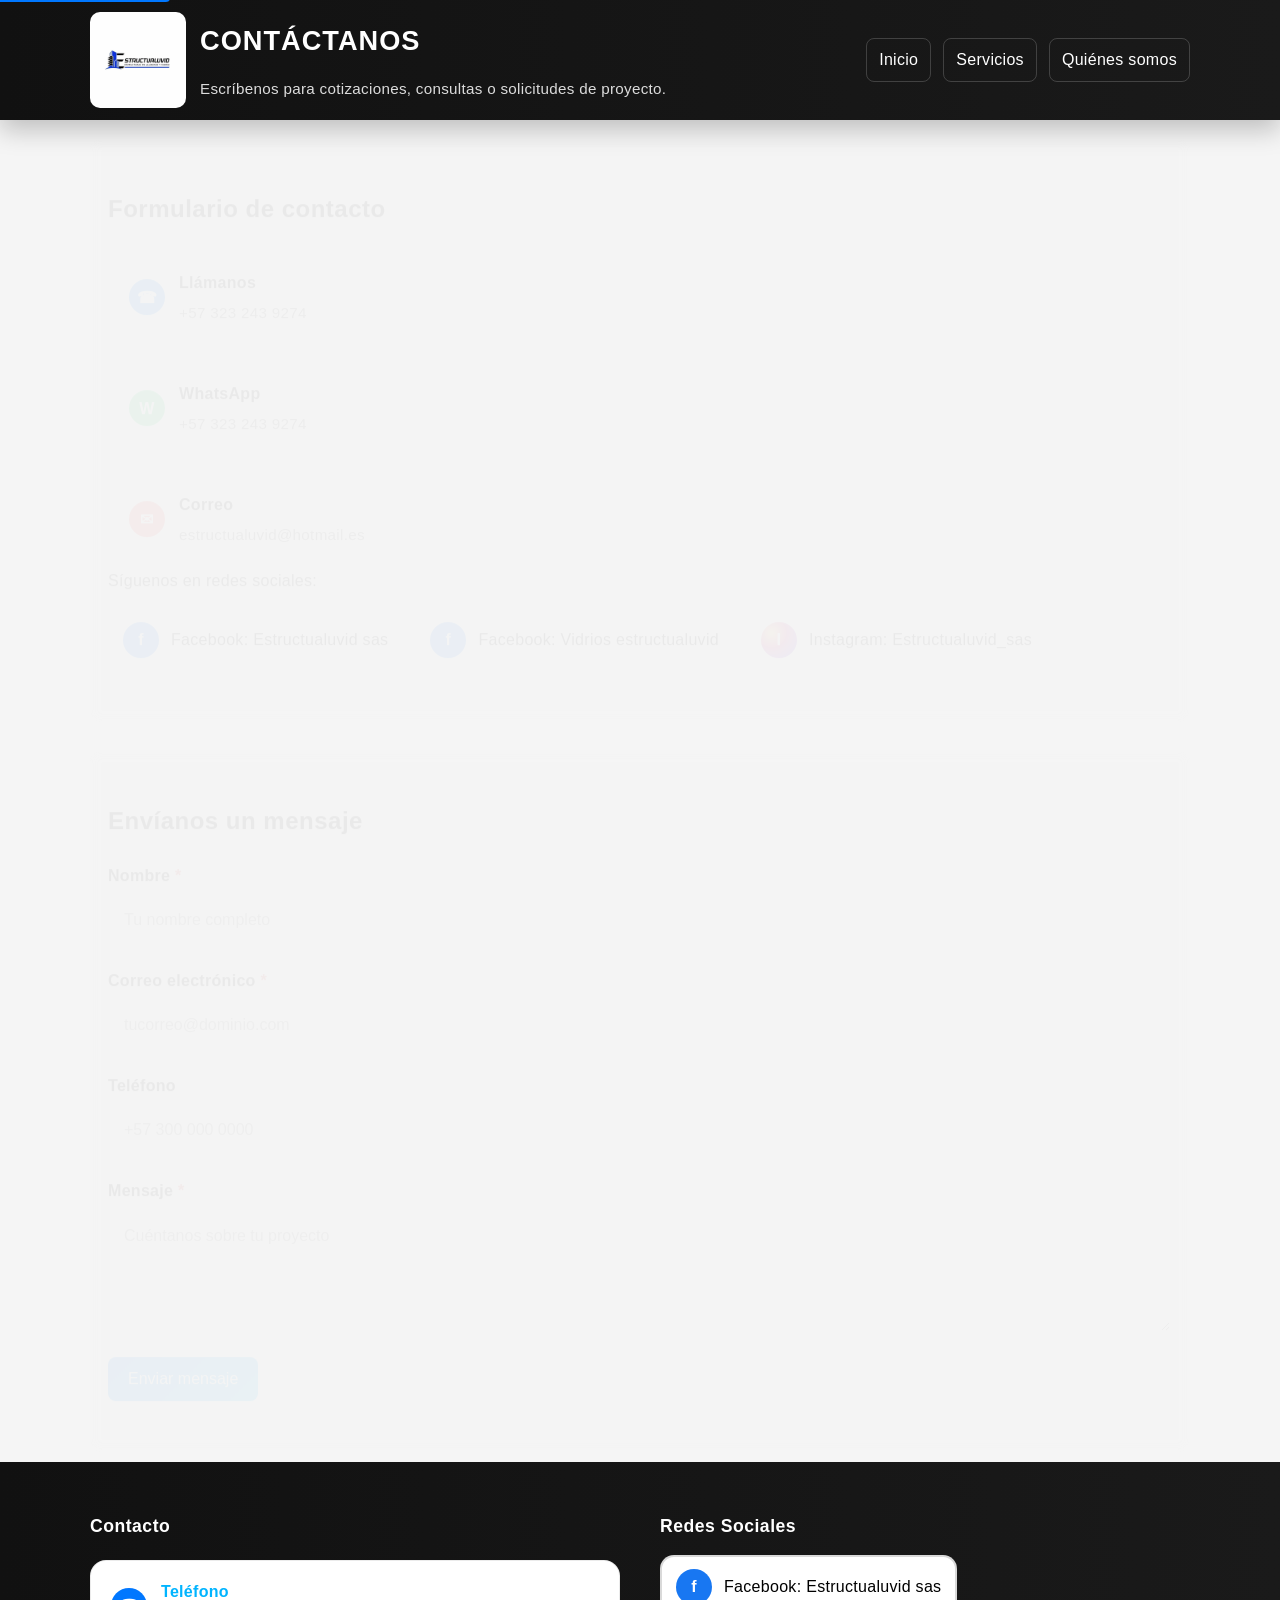
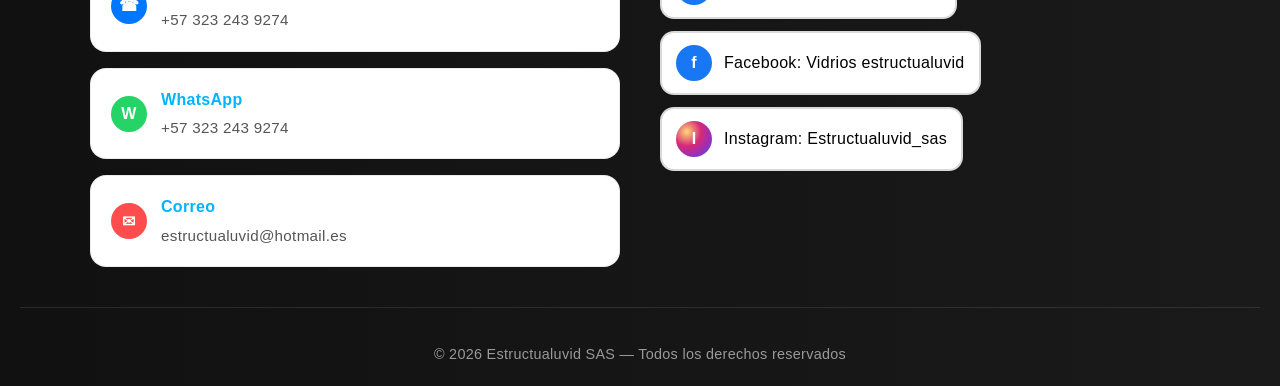
<file: Index.html/contactos/index.html>
<!DOCTYPE html>
<html lang="es">

<head>
    <meta charset="UTF-8">
    <meta name="viewport" content="width=device-width, initial-scale=1.0">
    <meta http-equiv="X-UA-Compatible" content="IE=edge">
    
    <!-- SEO -->
    <title>Contáctanos | Estructualuvid SAS</title>
    <meta name="description" content="Ponte en contacto con Estructualuvid SAS para cotizaciones, consultas o solicitudes de proyecto. Teléfono, correo y formulario disponible.">
    <meta name="keywords" content="contacto, teléfono, correo, cotización, solicitud">
    <meta name="author" content="Estructualuvid SAS">
    <meta name="robots" content="index, follow">
    <meta name="language" content="Spanish">
    <meta name="referrer" content="strict-origin-when-cross-origin">
    <meta http-equiv="X-Content-Type-Options" content="nosniff">
    <meta http-equiv="Permissions-Policy" content="camera=(), microphone=(), geolocation=(), payment=(), usb=()">
    <meta http-equiv="Content-Security-Policy" content="default-src 'self'; script-src 'self'; style-src 'self' https://fonts.googleapis.com; font-src 'self' https://fonts.gstatic.com; img-src 'self' data: https://estructualuvid.com; connect-src 'self'; frame-ancestors 'none'; base-uri 'self'; form-action 'self'; object-src 'none';">
    <link rel="canonical" href="https://estructualuvid.com/contactos/index.html">
    <meta name="theme-color" content="#111111">
    <meta property="og:locale" content="es_CO">
    
    <!-- Open Graph -->
    <meta property="og:type" content="website">
    <meta property="og:title" content="Contáctanos | Estructualuvid SAS">
    <meta property="og:description" content="Ponte en contacto con nosotros para más información">
    <meta property="og:url" content="https://estructualuvid.com/contact">
    
    <link rel="icon" type="image/webp" href="../Logos/LOGO_PRINCIPAL.webp">
    <link rel="shortcut icon" href="../Logos/LOGO_PRINCIPAL.webp">
    <link rel="preconnect" href="https://fonts.googleapis.com">
    <link rel="preconnect" href="https://fonts.gstatic.com" crossorigin>
    <link href="https://fonts.googleapis.com/css2?family=inter:wght@400;500;700&display=swap" rel="stylesheet">
    <link rel="stylesheet" href="../styles/style.css">
</head>

<body>
    <a class="skip-to-main" href="#main-content">Saltar al contenido</a>
    <!-- Header -->
    <header role="banner">
        <div class="header-inner">
            <div class="brand">
                <img src="../Logos/LOGO_PRINCIPAL.webp" alt="Estructualuvid SAS logo" class="site-logo" loading="lazy" decoding="async">
                <div>
                    <h1>Contáctanos</h1>
                    <p>Escríbenos para cotizaciones, consultas o solicitudes de proyecto.</p>
                </div>
            </div>
            <nav class="top-nav" role="navigation" aria-label="Navegación principal">
                <a href="../index.html">Inicio</a>
                <a href="../services-index.html">Servicios</a>
                <a href="../acerca-de/index.html">Quiénes somos</a>
            </nav>
        </div>
    </header>

    <!-- Main Content -->
    <main id="main-content" role="main">
        <article>
            <section data-animate="fade-in-up">
                <h2>Formulario de contacto</h2>
                <div class="contact-cards">
                    <a class="contact-card contact-phone" href="tel:+573232439274">
                        <span class="contact-icon">☎</span>
                        <span class="contact-meta">
                            <span class="contact-title">Llámanos</span>
                            <span class="contact-detail">+57 323 243 9274</span>
                        </span>
                    </a>
                    <a class="contact-card contact-whatsapp" href="https://wa.me/573232439274" target="_blank" rel="noopener noreferrer">
                        <span class="contact-icon">W</span>
                        <span class="contact-meta">
                            <span class="contact-title">WhatsApp</span>
                            <span class="contact-detail">+57 323 243 9274</span>
                        </span>
                    </a>
                    <a class="contact-card contact-email" href="mailto:estructualuvid@hotmail.es">
                        <span class="contact-icon">✉</span>
                        <span class="contact-meta">
                            <span class="contact-title">Correo</span>
                            <span class="contact-detail">estructualuvid@hotmail.es</span>
                        </span>
                    </a>
                </div>
                <p>Síguenos en redes sociales:</p>
                <div class="social-links icons">
                    <a class="social-link facebook" href="https://www.facebook.com/Estructualuvidsas" target="_blank" rel="noopener noreferrer" aria-label="Facebook">
                        <span class="icon">f</span>
                        <span>Facebook: Estructualuvid sas</span>
                    </a>
                    <a class="social-link facebook" href="https://www.facebook.com/VidriosEstructualuvid" target="_blank" rel="noopener noreferrer" aria-label="Facebook">
                        <span class="icon">f</span>
                        <span>Facebook: Vidrios estructualuvid</span>
                    </a>
                    <a class="social-link instagram" href="https://www.instagram.com/Estructualuvid_sas" target="_blank" rel="noopener noreferrer" aria-label="Instagram">
                        <span class="icon">I</span>
                        <span>Instagram: Estructualuvid_sas</span>
                    </a>
                </div>
            </section>

            <section data-animate="fade-in-up" aria-labelledby="contact-form-title">
                <h2 id="contact-form-title">Envíanos un mensaje</h2>
                <form id="contact-form" class="contact-form" data-validate-form>
                    <div class="form-group">
                        <label for="contact-name" class="required">Nombre</label>
                        <input id="contact-name" type="text" name="nombre" required data-validate="name" placeholder="Tu nombre completo">
                    </div>
                    <div class="form-group">
                        <label for="contact-email" class="required">Correo electrónico</label>
                        <input id="contact-email" type="email" name="email" required data-validate="email" placeholder="tucorreo@dominio.com">
                    </div>
                    <div class="form-group">
                        <label for="contact-phone">Teléfono</label>
                        <input id="contact-phone" type="tel" name="telefono" data-validate="phone" placeholder="+57 300 000 0000">
                    </div>
                    <div class="form-group">
                        <label for="contact-message" class="required">Mensaje</label>
                        <textarea id="contact-message" name="mensaje" required data-validate="message" rows="5" placeholder="Cuéntanos sobre tu proyecto"></textarea>
                    </div>
                    <input type="hidden" name="subject" value="Contacto desde sitio web">
                    <button type="submit" class="btn btn-primary">Enviar mensaje</button>
                </form>
            </section>
        </article>
    </main>

    <!-- Footer -->
    <footer role="contentinfo">
        <div class="footer-content">
            <div class="footer-section">
                <h3>Contacto</h3>
                <div class="contact-cards">
                    <a class="contact-card contact-phone" href="tel:+573232439274">
                        <span class="contact-icon">☎</span>
                        <span class="contact-meta">
                            <span class="contact-title">Teléfono</span>
                            <span class="contact-detail">+57 323 243 9274</span>
                        </span>
                    </a>
                    <a class="contact-card contact-whatsapp" href="https://wa.me/573232439274" target="_blank" rel="noopener noreferrer">
                        <span class="contact-icon">W</span>
                        <span class="contact-meta">
                            <span class="contact-title">WhatsApp</span>
                            <span class="contact-detail">+57 323 243 9274</span>
                        </span>
                    </a>
                    <a class="contact-card contact-email" href="mailto:estructualuvid@hotmail.es">
                        <span class="contact-icon">✉</span>
                        <span class="contact-meta">
                            <span class="contact-title">Correo</span>
                            <span class="contact-detail">estructualuvid@hotmail.es</span>
                        </span>
                    </a>
                </div>
            </div>
            <div class="footer-section">
                <h3>Redes Sociales</h3>
                <div class="social-links icons">
                    <a class="social-link facebook" href="https://www.facebook.com/Estructualuvidsas" target="_blank" rel="noopener noreferrer" aria-label="Facebook">
                        <span class="icon">f</span>
                        <span>Facebook: Estructualuvid sas</span>
                    </a>
                    <a class="social-link facebook" href="https://www.facebook.com/VidriosEstructualuvid" target="_blank" rel="noopener noreferrer" aria-label="Facebook">
                        <span class="icon">f</span>
                        <span>Facebook: Vidrios estructualuvid</span>
                    </a>
                    <a class="social-link instagram" href="https://www.instagram.com/Estructualuvid_sas" target="_blank" rel="noopener noreferrer" aria-label="Instagram">
                        <span class="icon">I</span>
                        <span>Instagram: Estructualuvid_sas</span>
                    </a>
                </div>
            </div>
        </div>
        <div class="footer-bottom">
            <p>&copy; 2026 Estructualuvid SAS &mdash; Todos los derechos reservados</p>
        </div>
    </footer>

    <script src="../scripts/general/script.js" defer></script>
    <script src="../scripts/general/lazy-load.js" defer></script>
    <script src="../scripts/components/form-validator.js" defer></script>
    <script src="../scripts/components/animations.js" defer></script>
</body>

</html>
</file>
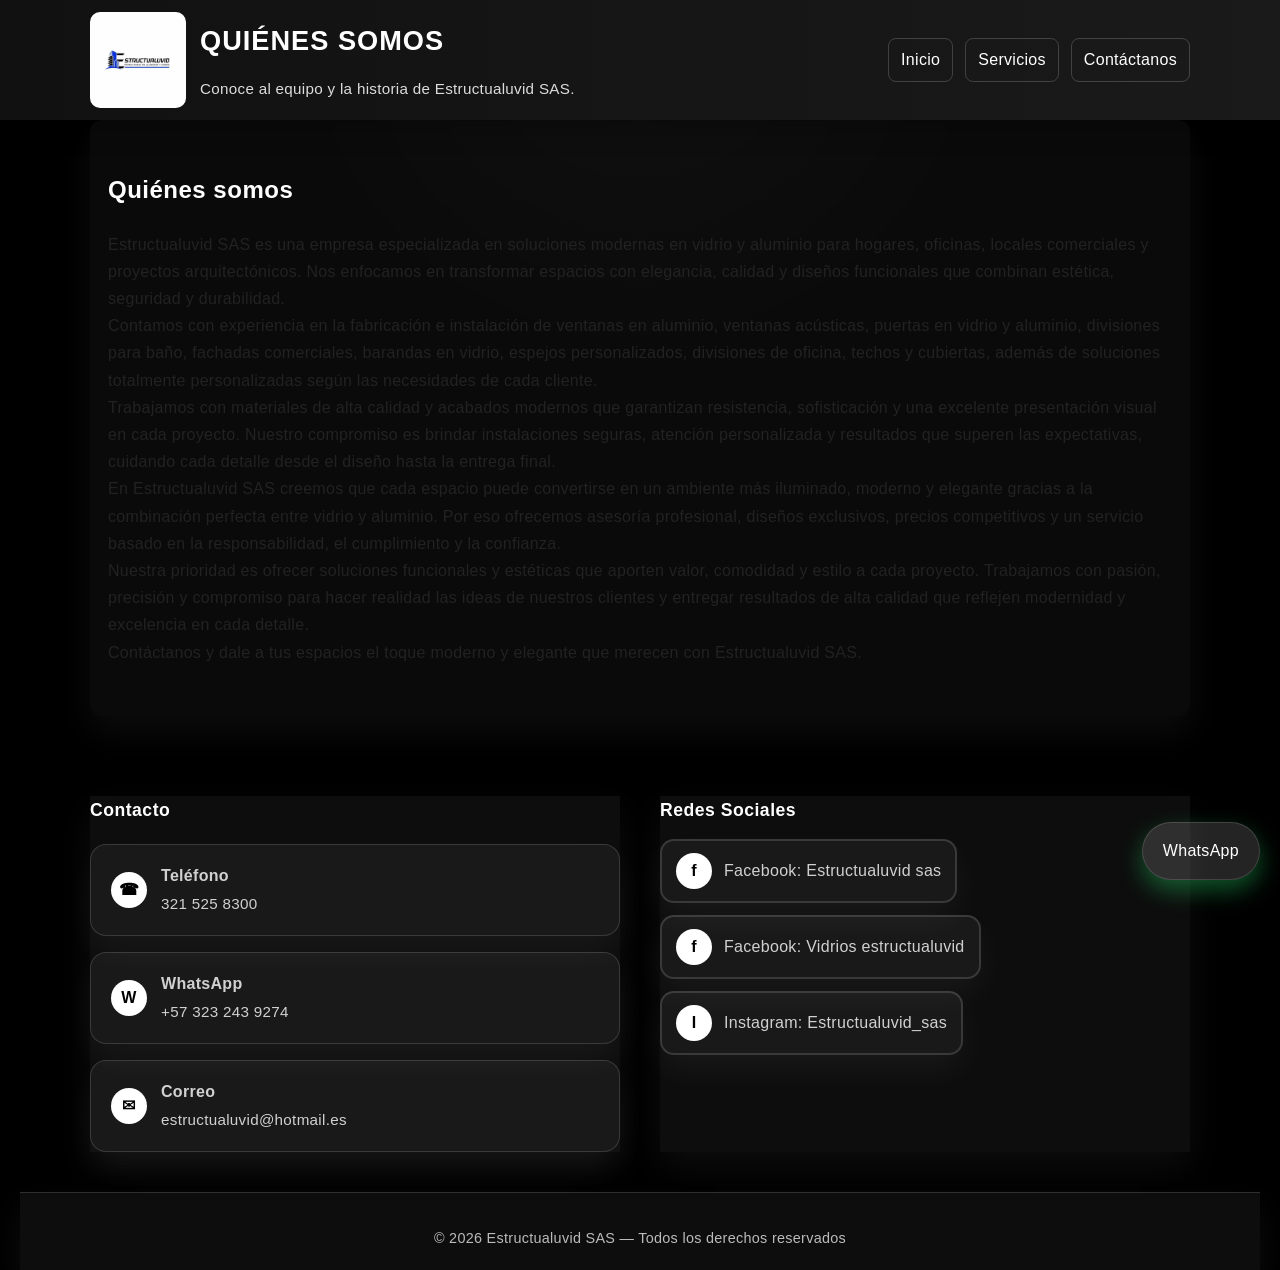
<file: Pagina_De_Vidrios/acerca-de/index.html>
<!DOCTYPE html>
<html lang="es">

<head>
    <meta charset="UTF-8">
    <meta name="viewport" content="width=device-width, initial-scale=1.0">
    <meta http-equiv="X-UA-Compatible" content="IE=edge">
    
    <!-- SEO -->
    <title>Quiénes somos | Estructualuvid SAS</title>
    <meta name="description" content="Conoce a Estructualuvid SAS, especialistas en fachadas, ventanas y divisiones en vidrio y aluminio. Descubre nuestra historia, misión y visión.">
    <meta name="keywords" content="Estructualuvid SAS, empresa vidrio, historia, misión, visión">
    <meta name="author" content="Estructualuvid SAS">
    <meta name="robots" content="index, follow">
    <meta name="language" content="Spanish">
    <meta name="referrer" content="strict-origin-when-cross-origin">
    <meta http-equiv="X-Content-Type-Options" content="nosniff">
    <meta http-equiv="Permissions-Policy" content="camera=(), microphone=(), geolocation=(), payment=(), usb=()">
    <meta http-equiv="Content-Security-Policy" content="default-src 'self'; script-src 'self'; style-src 'self' https://fonts.googleapis.com; font-src 'self' https://fonts.gstatic.com; img-src 'self' data: https://estructualuvid.com; connect-src 'self'; frame-ancestors 'none'; base-uri 'self'; form-action 'self'; object-src 'none';">
    <link rel="canonical" href="https://estructualuvid.com/acerca-de/index.html">
    <meta name="theme-color" content="#111111">
    <meta property="og:locale" content="es_CO">
    
    <!-- Open Graph -->
    <meta property="og:type" content="website">
    <meta property="og:title" content="Quiénes somos | Estructualuvid SAS">
    <meta property="og:description" content="Conoce más sobre Estructualuvid SAS y nuestro equipo">
    <meta property="og:url" content="https://estructualuvid.com/about">
    
    <link rel="icon" type="image/webp" href="../Logos/LOGO_PRINCIPAL.webp">
    <link rel="shortcut icon" href="../Logos/LOGO_PRINCIPAL.webp">
    <link rel="preconnect" href="https://fonts.googleapis.com">
    <link rel="preconnect" href="https://fonts.gstatic.com" crossorigin>
    <link href="https://fonts.googleapis.com/css2?family=inter:wght@400;500;700&display=swap" rel="stylesheet">
    <link rel="stylesheet" href="../styles/style.css">
</head>

<body>
    <!-- Header -->
    <header role="banner">
        <div class="header-inner">
            <div class="brand">
                <img src="../Logos/LOGO_PRINCIPAL.webp" alt="Estructualuvid SAS logo" class="site-logo" loading="lazy" decoding="async">
                <div>
                    <h1>Quiénes somos</h1>
                    <p>Conoce al equipo y la historia de Estructualuvid SAS.</p>
                </div>
            </div>
            <nav class="top-nav" role="navigation" aria-label="Navegación principal">
                <a href="../index.html">Inicio</a>
                <a href="../services-index.html">Servicios</a>
                <a href="../contactos/index.html">Contáctanos</a>
            </nav>
        </div>
    </header>

    <!-- Main Content -->
    <main role="main">
        <article>
            <section>
                <h2>Quiénes somos</h2>
                <p>Estructualuvid SAS es una empresa especializada en soluciones modernas en vidrio y aluminio para hogares, oficinas, locales comerciales y proyectos arquitectónicos. Nos enfocamos en transformar espacios con elegancia, calidad y diseños funcionales que combinan estética, seguridad y durabilidad.</p>
                <p>Contamos con experiencia en la fabricación e instalación de ventanas en aluminio, ventanas acústicas, puertas en vidrio y aluminio, divisiones para baño, fachadas comerciales, barandas en vidrio, espejos personalizados, divisiones de oficina, techos y cubiertas, además de soluciones totalmente personalizadas según las necesidades de cada cliente.</p>
                <p>Trabajamos con materiales de alta calidad y acabados modernos que garantizan resistencia, sofisticación y una excelente presentación visual en cada proyecto. Nuestro compromiso es brindar instalaciones seguras, atención personalizada y resultados que superen las expectativas, cuidando cada detalle desde el diseño hasta la entrega final.</p>
                <p>En Estructualuvid SAS creemos que cada espacio puede convertirse en un ambiente más iluminado, moderno y elegante gracias a la combinación perfecta entre vidrio y aluminio. Por eso ofrecemos asesoría profesional, diseños exclusivos, precios competitivos y un servicio basado en la responsabilidad, el cumplimiento y la confianza.</p>
                <p>Nuestra prioridad es ofrecer soluciones funcionales y estéticas que aporten valor, comodidad y estilo a cada proyecto. Trabajamos con pasión, precisión y compromiso para hacer realidad las ideas de nuestros clientes y entregar resultados de alta calidad que reflejen modernidad y excelencia en cada detalle.</p>
                <p>Contáctanos y dale a tus espacios el toque moderno y elegante que merecen con Estructualuvid SAS.</p>
            </section>
        </article>
    </main>

    <!-- Footer -->
    <footer role="contentinfo">
        <div class="footer-content">
            <div class="footer-section">
                <h3>Contacto</h3>
                <div class="contact-cards">
                    <a class="contact-card contact-phone" href="tel:+573215258300">
                        <span class="contact-icon">☎</span>
                        <span class="contact-meta">
                            <span class="contact-title">Teléfono</span>
                            <span class="contact-detail">321 525 8300</span>
                        </span>
                    </a>
                    <a class="contact-card contact-whatsapp" href="https://wa.me/573232439274" target="_blank" rel="noopener noreferrer">
                        <span class="contact-icon">W</span>
                        <span class="contact-meta">
                            <span class="contact-title">WhatsApp</span>
                            <span class="contact-detail">+57 323 243 9274</span>
                        </span>
                    </a>
                    <a class="contact-card contact-email" href="mailto:estructualuvid@hotmail.es">
                        <span class="contact-icon">✉</span>
                        <span class="contact-meta">
                            <span class="contact-title">Correo</span>
                            <span class="contact-detail">estructualuvid@hotmail.es</span>
                        </span>
                    </a>
                </div>
            </div>
            <div class="footer-section">
                <h3>Redes Sociales</h3>
                <div class="social-links icons">
                    <a class="social-link facebook" href="https://www.facebook.com/Estructualuvidsas" target="_blank" rel="noopener noreferrer" aria-label="Facebook">
                        <span class="icon">f</span>
                        <span>Facebook: Estructualuvid sas</span>
                    </a>
                    <a class="social-link facebook" href="https://www.facebook.com/VidriosEstructualuvid" target="_blank" rel="noopener noreferrer" aria-label="Facebook">
                        <span class="icon">f</span>
                        <span>Facebook: Vidrios estructualuvid</span>
                    </a>
                    <a class="social-link instagram" href="https://www.instagram.com/Estructualuvid_sas" target="_blank" rel="noopener noreferrer" aria-label="Instagram">
                        <span class="icon">I</span>
                        <span>Instagram: Estructualuvid_sas</span>
                    </a>
                </div>
            </div>
        </div>
        <div class="footer-bottom">
            <p>&copy; 2026 Estructualuvid SAS &mdash; Todos los derechos reservados</p>
        </div>
    </footer>

    <!-- Floating WhatsApp Button -->
    <a class="sticky" href="https://wa.me/573232439274" target="_blank" rel="noopener noreferrer" aria-label="Chat por WhatsApp">WhatsApp</a>

    <script src="../scripts/general/script.js" defer></script>
</body>

</html>
</file>
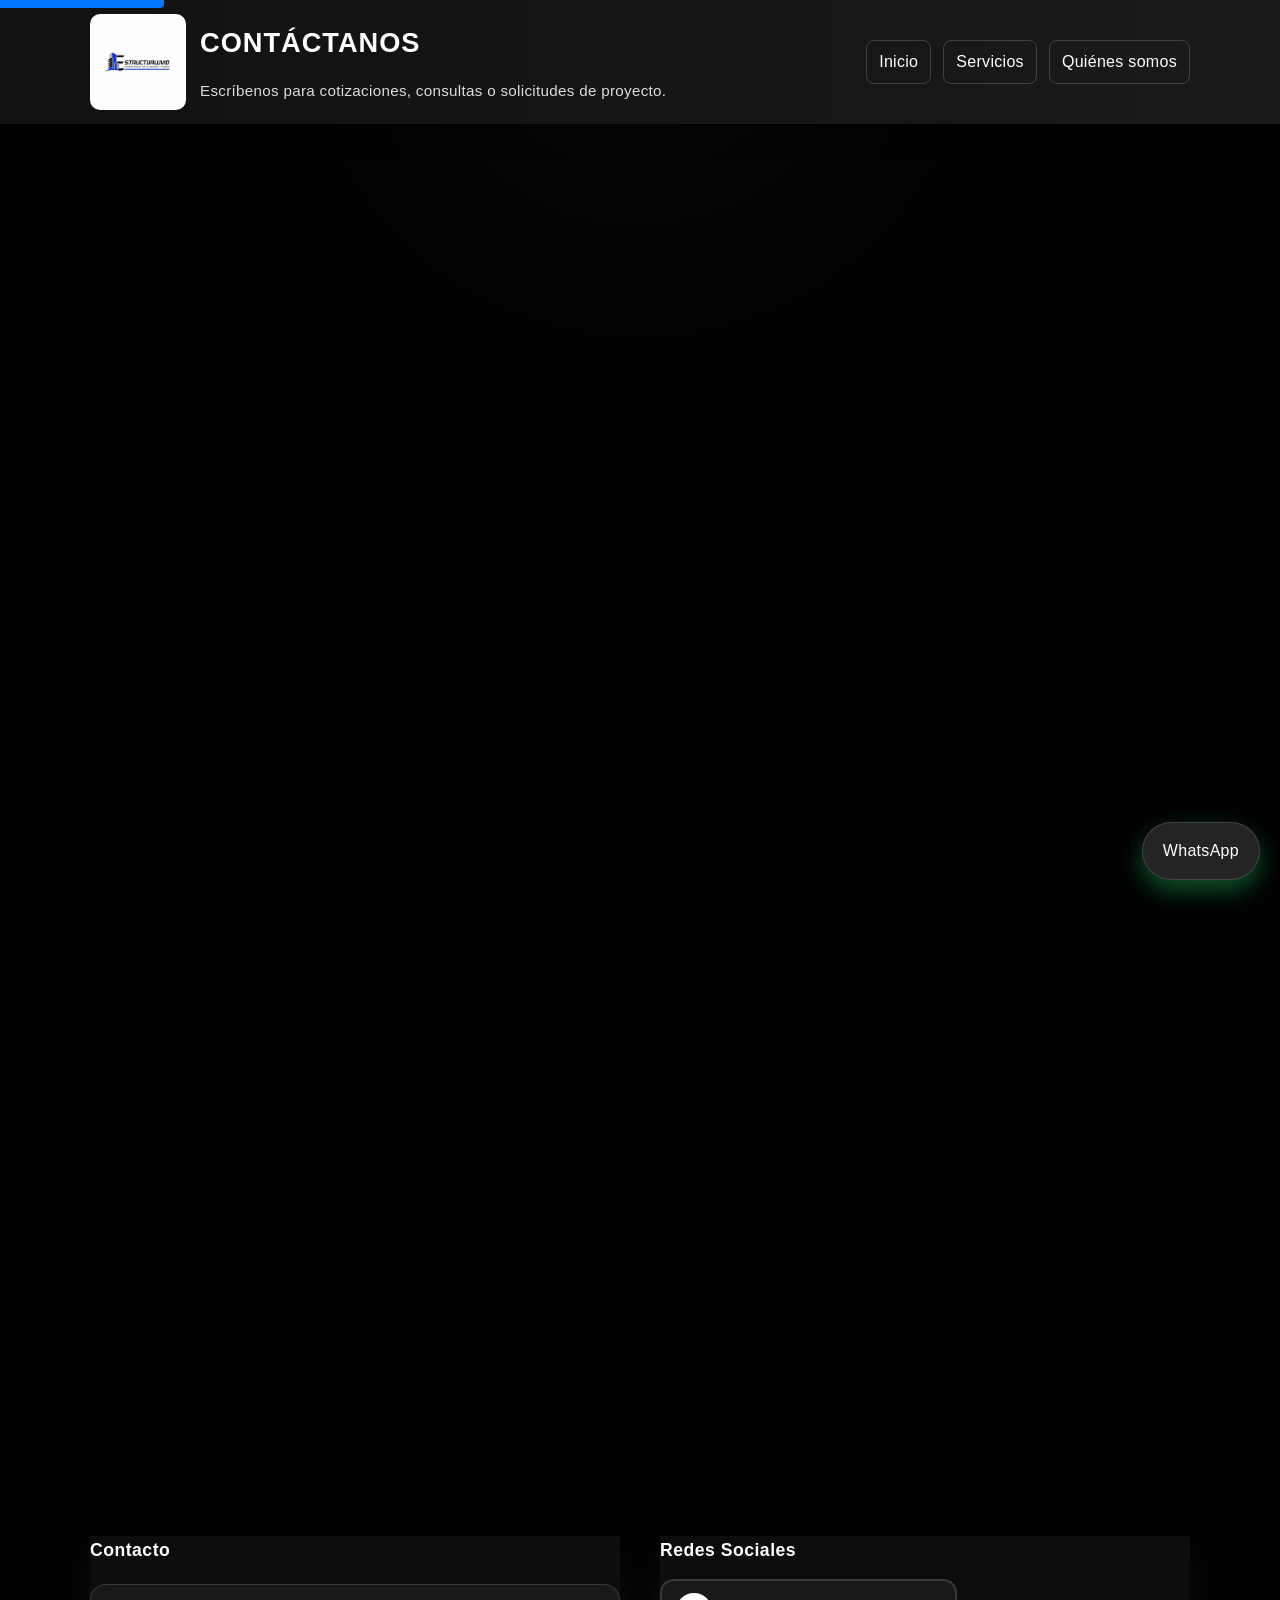
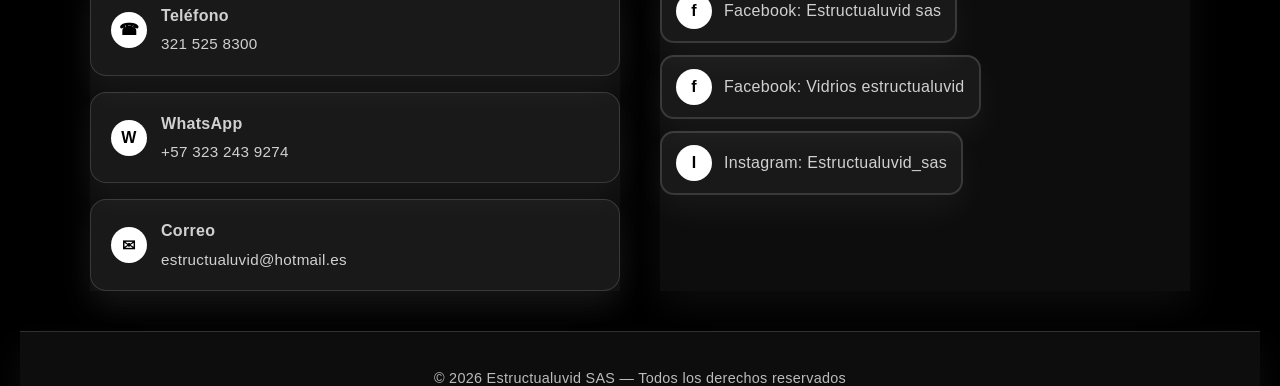
<file: Pagina_De_Vidrios/contactos/index.html>
<!DOCTYPE html>
<html lang="es">

<head>
    <meta charset="UTF-8">
    <meta name="viewport" content="width=device-width, initial-scale=1.0">
    <meta http-equiv="X-UA-Compatible" content="IE=edge">
    
    <!-- SEO -->
    <title>Contáctanos | Estructualuvid SAS</title>
    <meta name="description" content="Ponte en contacto con Estructualuvid SAS para cotizaciones, consultas o solicitudes de proyecto. Teléfono, correo y formulario disponible.">
    <meta name="keywords" content="contacto, teléfono, correo, cotización, solicitud">
    <meta name="author" content="Estructualuvid SAS">
    <meta name="robots" content="index, follow">
    <meta name="language" content="Spanish">
    <meta name="referrer" content="strict-origin-when-cross-origin">
    <meta http-equiv="X-Content-Type-Options" content="nosniff">
    <meta http-equiv="Permissions-Policy" content="camera=(), microphone=(), geolocation=(), payment=(), usb=()">
    <meta http-equiv="Content-Security-Policy" content="default-src 'self'; script-src 'self'; style-src 'self' https://fonts.googleapis.com; font-src 'self' https://fonts.gstatic.com; img-src 'self' data: https://estructualuvid.com; connect-src 'self'; frame-ancestors 'none'; base-uri 'self'; form-action 'self'; object-src 'none';">
    <link rel="canonical" href="https://estructualuvid.com/contactos/index.html">
    <meta name="theme-color" content="#111111">
    <meta property="og:locale" content="es_CO">
    
    <!-- Open Graph -->
    <meta property="og:type" content="website">
    <meta property="og:title" content="Contáctanos | Estructualuvid SAS">
    <meta property="og:description" content="Ponte en contacto con nosotros para más información">
    <meta property="og:url" content="https://estructualuvid.com/contact">
    
    <link rel="icon" type="image/webp" href="../Logos/LOGO_PRINCIPAL.webp">
    <link rel="shortcut icon" href="../Logos/LOGO_PRINCIPAL.webp">
    <link rel="preconnect" href="https://fonts.googleapis.com">
    <link rel="preconnect" href="https://fonts.gstatic.com" crossorigin>
    <link href="https://fonts.googleapis.com/css2?family=inter:wght@400;500;700&display=swap" rel="stylesheet">
    <link rel="stylesheet" href="../styles/style.css">
</head>

<body>
    <a class="skip-to-main" href="#main-content">Saltar al contenido</a>
    <!-- Header -->
    <header role="banner">
        <div class="header-inner">
            <div class="brand">
                <img src="../Logos/LOGO_PRINCIPAL.webp" alt="Estructualuvid SAS logo" class="site-logo" loading="lazy" decoding="async">
                <div>
                    <h1>Contáctanos</h1>
                    <p>Escríbenos para cotizaciones, consultas o solicitudes de proyecto.</p>
                </div>
            </div>
            <nav class="top-nav" role="navigation" aria-label="Navegación principal">
                <a href="../index.html">Inicio</a>
                <a href="../services-index.html">Servicios</a>
                <a href="../acerca-de/index.html">Quiénes somos</a>
            </nav>
        </div>
    </header>

    <!-- Main Content -->
    <main id="main-content" role="main">
        <article>
            <section data-animate="fade-in-up">
                <h2>Formulario de contacto</h2>
                <div class="contact-cards">
                    <a class="contact-card contact-phone" href="tel:+573215258300">
                        <span class="contact-icon">☎</span>
                        <span class="contact-meta">
                            <span class="contact-title">Llámanos</span>
                            <span class="contact-detail">321 525 8300</span>
                        </span>
                    </a>
                    <a class="contact-card contact-whatsapp" href="https://wa.me/573232439274" target="_blank" rel="noopener noreferrer">
                        <span class="contact-icon">W</span>
                        <span class="contact-meta">
                            <span class="contact-title">WhatsApp</span>
                            <span class="contact-detail">+57 323 243 9274</span>
                        </span>
                    </a>
                    <a class="contact-card contact-email" href="mailto:estructualuvid@hotmail.es">
                        <span class="contact-icon">✉</span>
                        <span class="contact-meta">
                            <span class="contact-title">Correo</span>
                            <span class="contact-detail">estructualuvid@hotmail.es</span>
                        </span>
                    </a>
                </div>
                <p>Síguenos en redes sociales:</p>
                <div class="social-links icons">
                    <a class="social-link facebook" href="https://www.facebook.com/Estructualuvidsas" target="_blank" rel="noopener noreferrer" aria-label="Facebook">
                        <span class="icon">f</span>
                        <span>Facebook: Estructualuvid sas</span>
                    </a>
                    <a class="social-link facebook" href="https://www.facebook.com/VidriosEstructualuvid" target="_blank" rel="noopener noreferrer" aria-label="Facebook">
                        <span class="icon">f</span>
                        <span>Facebook: Vidrios estructualuvid</span>
                    </a>
                    <a class="social-link instagram" href="https://www.instagram.com/Estructualuvid_sas" target="_blank" rel="noopener noreferrer" aria-label="Instagram">
                        <span class="icon">I</span>
                        <span>Instagram: Estructualuvid_sas</span>
                    </a>
                </div>
            </section>

            <section data-animate="fade-in-up" aria-labelledby="contact-form-title">
                <h2 id="contact-form-title">Envíanos un mensaje</h2>
                <form id="contact-form" class="contact-form" data-validate-form>
                    <div class="form-group">
                        <label for="contact-name" class="required">Nombre</label>
                        <input id="contact-name" type="text" name="nombre" required data-validate="name" placeholder="Tu nombre completo">
                    </div>
                    <div class="form-group">
                        <label for="contact-email" class="required">Correo electrónico</label>
                        <input id="contact-email" type="email" name="email" required data-validate="email" placeholder="tucorreo@dominio.com">
                    </div>
                    <div class="form-group">
                        <label for="contact-phone">Teléfono</label>
                        <input id="contact-phone" type="tel" name="telefono" data-validate="phone" placeholder="+57 300 000 0000">
                    </div>
                    <div class="form-group">
                        <label for="contact-message" class="required">Mensaje</label>
                        <textarea id="contact-message" name="mensaje" required data-validate="message" rows="5" placeholder="Cuéntanos sobre tu proyecto"></textarea>
                    </div>
                    <input type="hidden" name="subject" value="Contacto desde sitio web">
                    <button type="submit" class="btn btn-primary">Enviar mensaje</button>
                </form>
            </section>
        </article>
    </main>

    <!-- Footer -->
    <footer role="contentinfo">
        <div class="footer-content">
            <div class="footer-section">
                <h3>Contacto</h3>
                <div class="contact-cards">
                    <a class="contact-card contact-phone" href="tel:+573215258300">
                        <span class="contact-icon">☎</span>
                        <span class="contact-meta">
                            <span class="contact-title">Teléfono</span>
                            <span class="contact-detail">321 525 8300</span>
                        </span>
                    </a>
                    <a class="contact-card contact-whatsapp" href="https://wa.me/573232439274" target="_blank" rel="noopener noreferrer">
                        <span class="contact-icon">W</span>
                        <span class="contact-meta">
                            <span class="contact-title">WhatsApp</span>
                            <span class="contact-detail">+57 323 243 9274</span>
                        </span>
                    </a>
                    <a class="contact-card contact-email" href="mailto:estructualuvid@hotmail.es">
                        <span class="contact-icon">✉</span>
                        <span class="contact-meta">
                            <span class="contact-title">Correo</span>
                            <span class="contact-detail">estructualuvid@hotmail.es</span>
                        </span>
                    </a>
                </div>
            </div>
            <div class="footer-section">
                <h3>Redes Sociales</h3>
                <div class="social-links icons">
                    <a class="social-link facebook" href="https://www.facebook.com/Estructualuvidsas" target="_blank" rel="noopener noreferrer" aria-label="Facebook">
                        <span class="icon">f</span>
                        <span>Facebook: Estructualuvid sas</span>
                    </a>
                    <a class="social-link facebook" href="https://www.facebook.com/VidriosEstructualuvid" target="_blank" rel="noopener noreferrer" aria-label="Facebook">
                        <span class="icon">f</span>
                        <span>Facebook: Vidrios estructualuvid</span>
                    </a>
                    <a class="social-link instagram" href="https://www.instagram.com/Estructualuvid_sas" target="_blank" rel="noopener noreferrer" aria-label="Instagram">
                        <span class="icon">I</span>
                        <span>Instagram: Estructualuvid_sas</span>
                    </a>
                </div>
            </div>
        </div>
        <div class="footer-bottom">
            <p>&copy; 2026 Estructualuvid SAS &mdash; Todos los derechos reservados</p>
        </div>
    </footer>

    <!-- Floating WhatsApp Button -->
    <a class="sticky" href="https://wa.me/573232439274" target="_blank" rel="noopener noreferrer" aria-label="Chat por WhatsApp">WhatsApp</a>

    <script src="../scripts/general/script.js" defer></script>
    <script src="../scripts/general/lazy-load.js" defer></script>
    <script src="../scripts/components/form-validator.js" defer></script>
    <script src="../scripts/components/animations.js" defer></script>
</body>

</html>
</file>
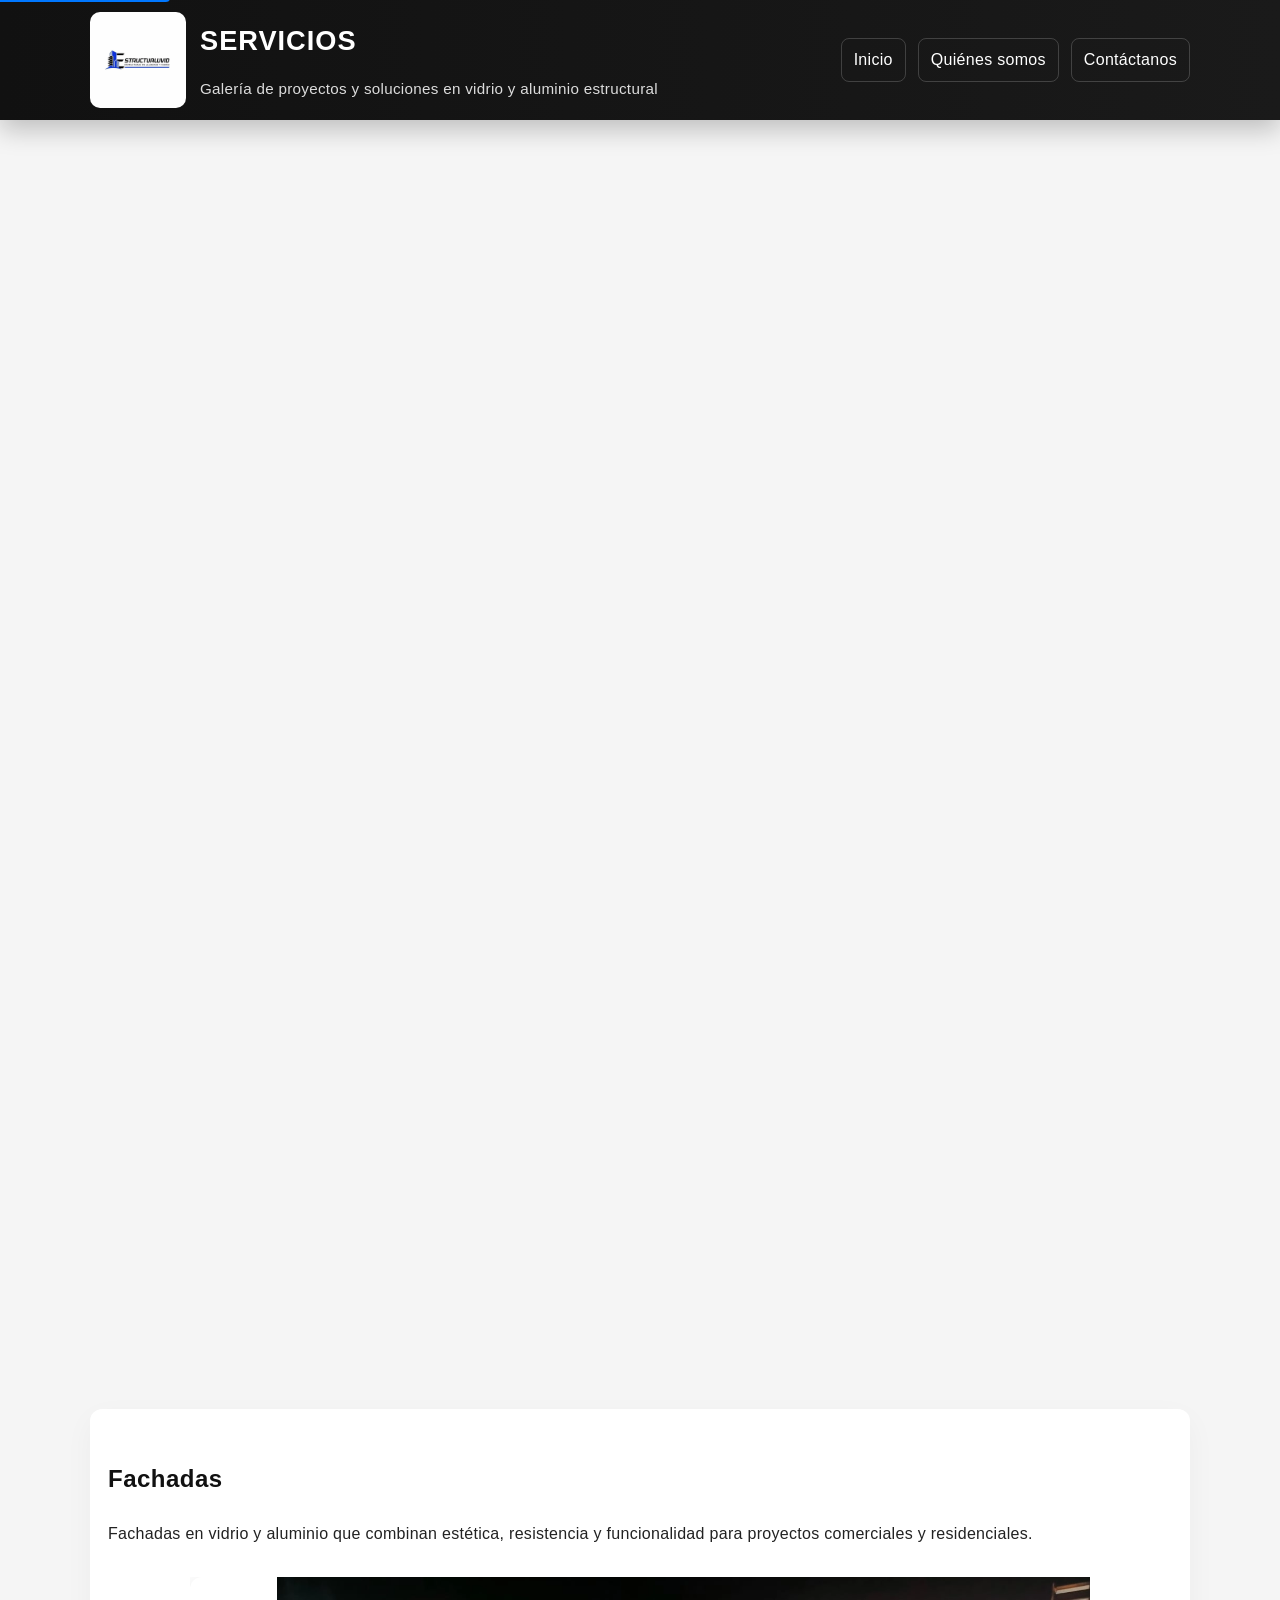
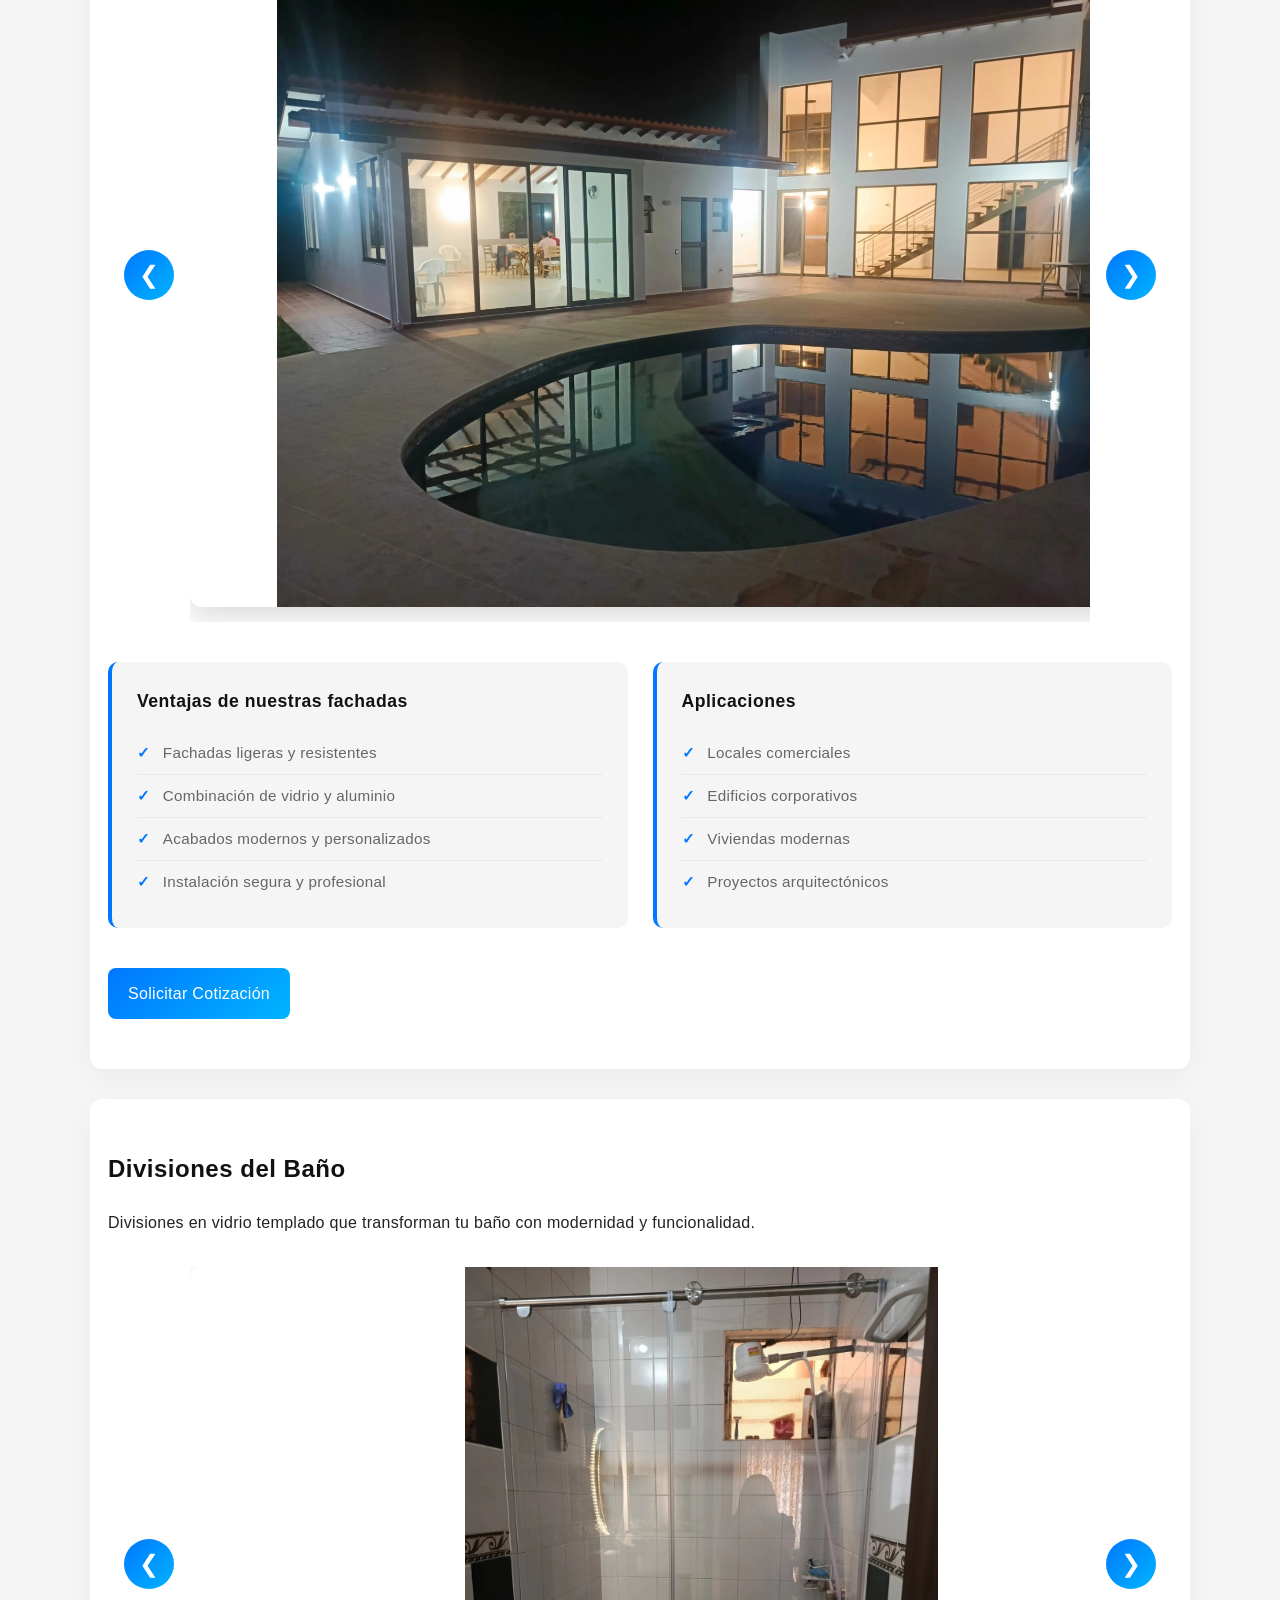
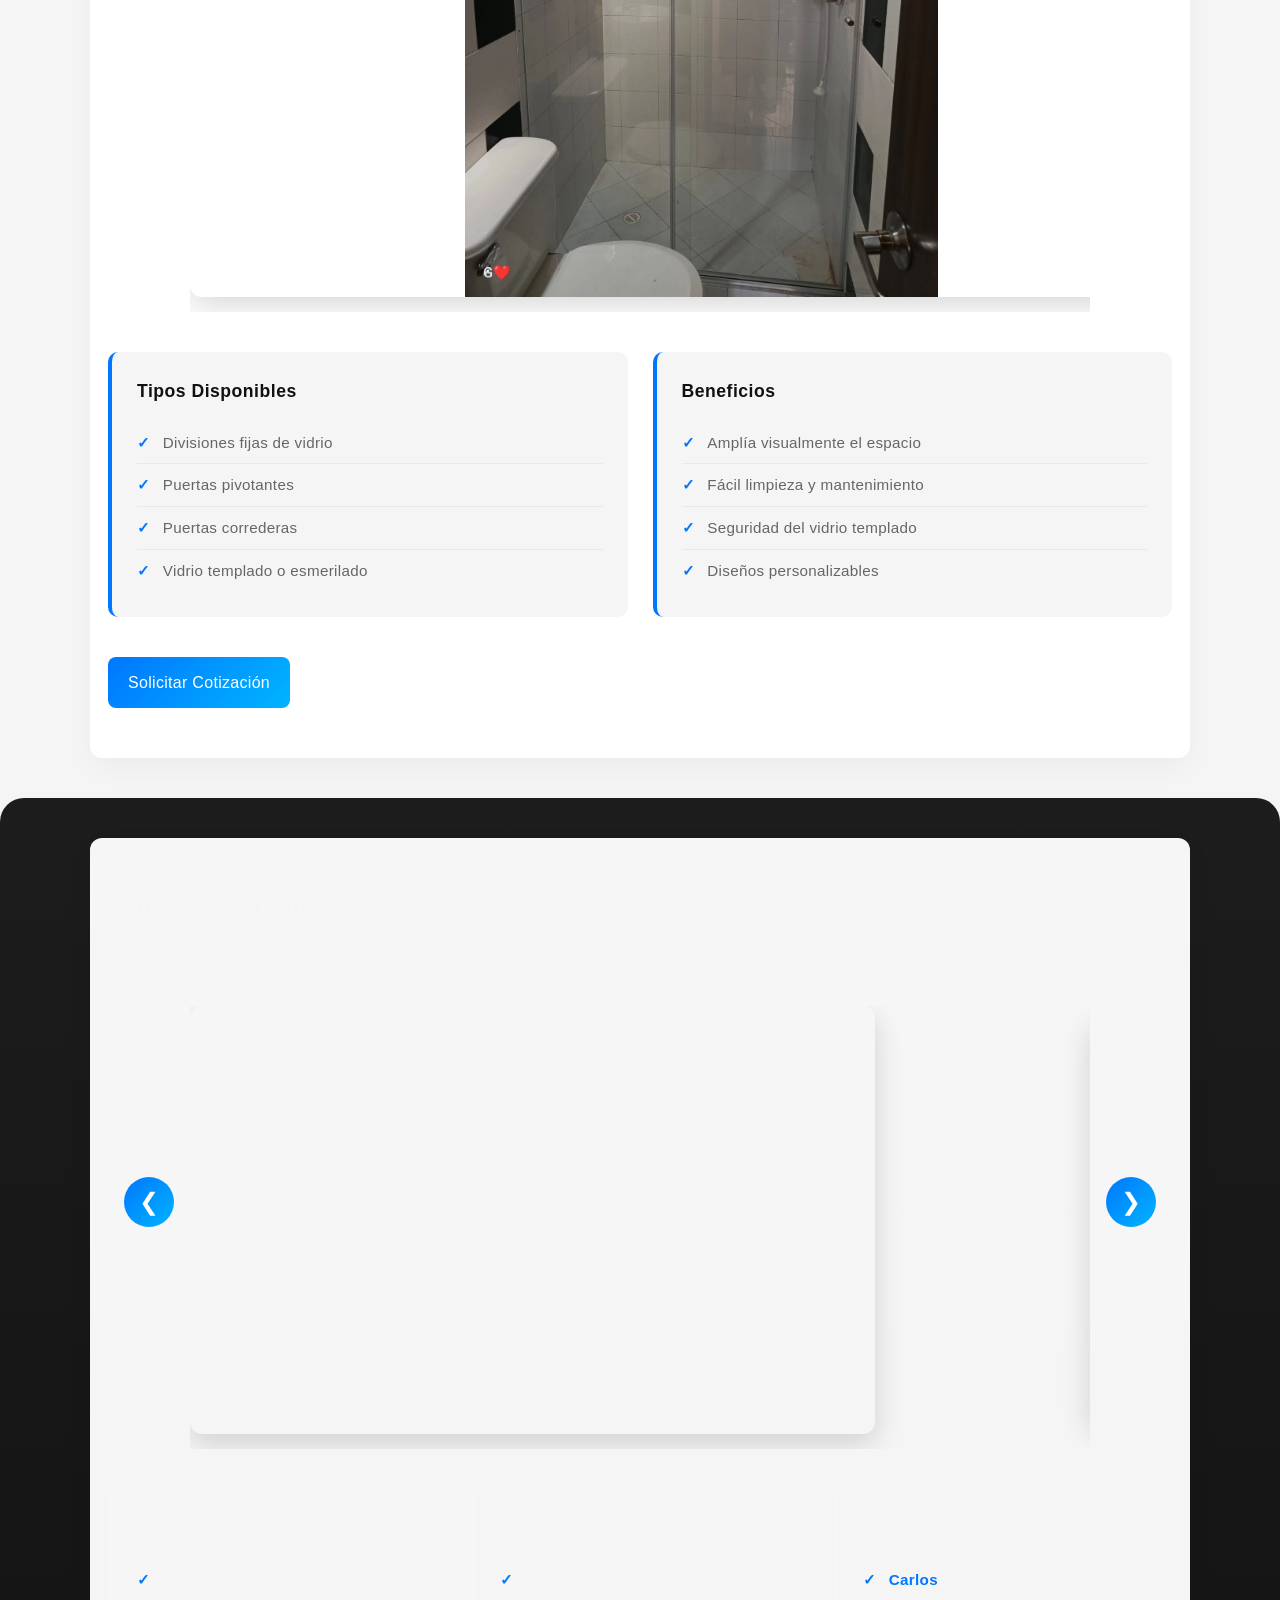
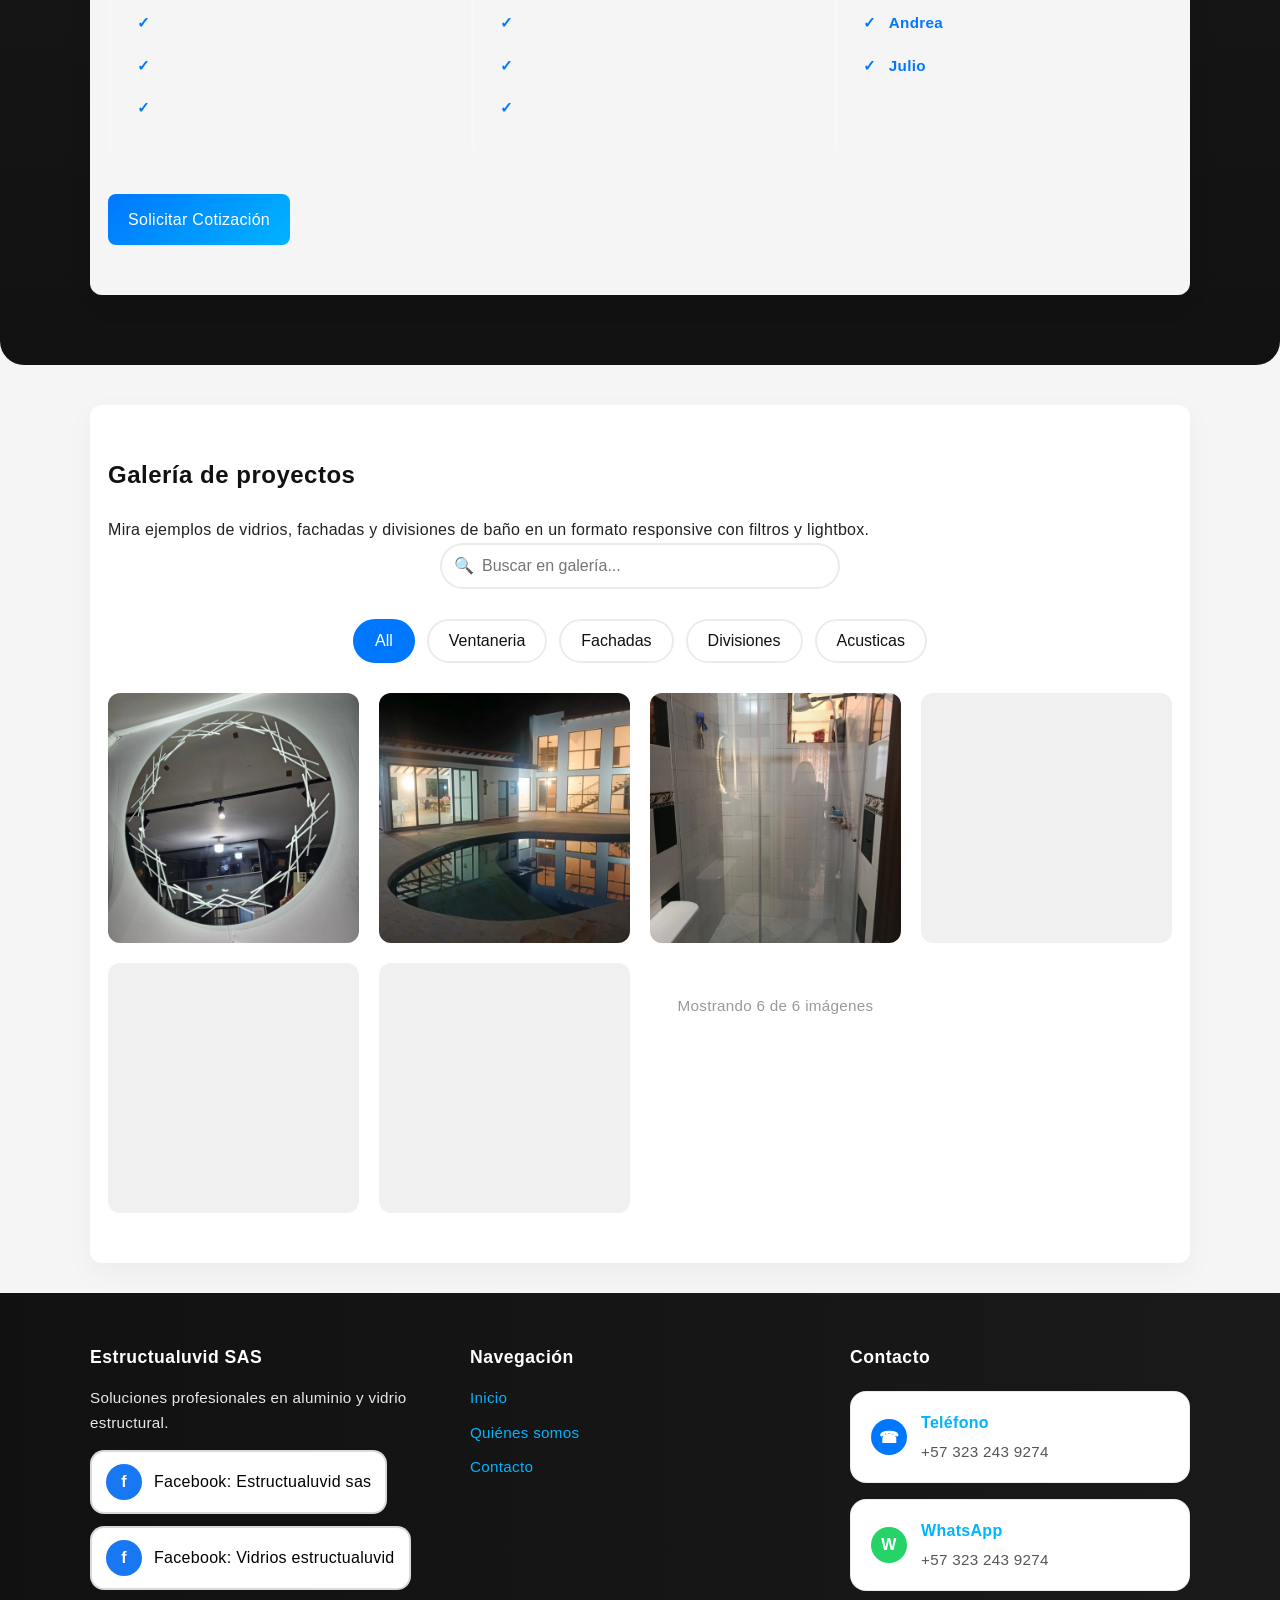
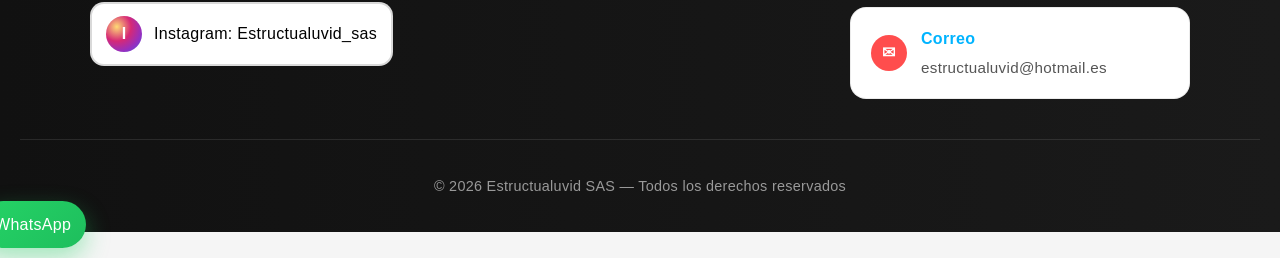
<file: Index.html/services-index.html>
<!DOCTYPE html>
<html lang="es">

<head>
    <meta charset="UTF-8">
    <meta name="viewport" content="width=device-width, initial-scale=1.0">
    <meta http-equiv="X-UA-Compatible" content="IE=edge">
    
    <!-- SEO -->
    <title>Servicios | Estructualuvid SAS</title>
    <meta name="description" content="Conoce todos nuestros servicios: ventanería, divisiones del baño y ventanas acústicas. Soluciones profesionales en vidrio y aluminio.">
    <meta name="keywords" content="ventanería, divisiones baño, ventanas acústicas, vidrio aluminio">
    <meta name="author" content="Estructualuvid SAS">
    <meta name="robots" content="index, follow">
    <meta name="language" content="Spanish">
    <meta name="referrer" content="strict-origin-when-cross-origin">
    <meta http-equiv="X-Content-Type-Options" content="nosniff">
    <meta http-equiv="Permissions-Policy" content="camera=(), microphone=(), geolocation=(), payment=(), usb=()">
    <meta http-equiv="Content-Security-Policy" content="default-src 'self'; script-src 'self'; style-src 'self' https://fonts.googleapis.com; font-src 'self' https://fonts.gstatic.com; img-src 'self' data: https://estructualuvid.com; connect-src 'self'; frame-ancestors 'none'; base-uri 'self'; form-action 'self'; object-src 'none';">
    <link rel="canonical" href="https://estructualuvid.com/services-index.html">
    <meta name="theme-color" content="#111111">
    <meta property="og:locale" content="es_CO">
    
    <!-- Open Graph -->
    <meta property="og:type" content="website">
    <meta property="og:title" content="Servicios | Estructualuvid SAS">
    <meta property="og:description" content="Descubre nuestros servicios en vidrio y aluminio">
    <meta property="og:url" content="https://estructualuvid.com/services">
        <meta property="og:image" content="https://estructualuvid.com/imagen-servicios.jpg">
        <script type="application/ld+json">
        {
            "@context": "https://schema.org",
            "@type": "CollectionPage",
            "name": "Servicios | Estructualuvid SAS",
            "description": "Galería de proyectos y servicios en vidrio y aluminio estructural.",
            "publisher": {
                "@type": "Organization",
                "name": "Estructualuvid SAS",
                "logo": {
                    "@type": "ImageObject",
                    "url": "https://estructualuvid.com/Logos/LOGO_PRINCIPAL.webp"
                }
            }
        }
        </script>
    
    <link rel="icon" type="image/webp" href="Logos/LOGO_PRINCIPAL.webp">
    <link rel="shortcut icon" href="Logos/LOGO_PRINCIPAL.webp">
    <link rel="preconnect" href="https://fonts.googleapis.com">
    <link rel="preconnect" href="https://fonts.gstatic.com" crossorigin>
    <link href="https://fonts.googleapis.com/css2?family=inter:wght@400;500;700&display=swap" rel="stylesheet">
    <link rel="stylesheet" href="styles/style.css">
</head>

<body>
    <a class="skip-to-main" href="#main-content">Saltar al contenido</a>
    <!-- Header -->
    <header role="banner">
        <div class="header-inner">
            <div class="brand">
                <img src="Logos/LOGO_PRINCIPAL.webp" alt="Estructualuvid SAS logo" class="site-logo" decoding="async" srcset="Logos/LOGO_PRINCIPAL.webp 400w, Logos/LOGO_PRINCIPAL.webp 800w" sizes="(max-width:600px) 92px, 120px" fetchpriority="high" loading="eager">
                <div>
                    <h1>Servicios</h1>
                    <p>Galería de proyectos y soluciones en vidrio y aluminio estructural</p>
                </div>
            </div>
            <nav class="top-nav" role="navigation" aria-label="Navegación principal">
                <a href="index.html">Inicio</a>
                <a href="acerca-de/index.html">Quiénes somos</a>
                <a href="contactos/index.html">Contáctanos</a>
            </nav>
        </div>
    </header>

    <!-- Main Content -->
    <main id="main-content" role="main">
        <!-- Section: Ventanería -->
        <article id="ventaneria" data-animate="fade-in-up">
            <section>
                <h2>Ventanería</h2>
                <p>Ventanas de aluminio de alta calidad con diseño moderno y excelente aislamiento térmico y acústico.</p>
                
                <div class="carousel-container">
                    <button class="carousel-btn prev" data-action="prev" data-carousel="ventaneria" aria-label="Foto anterior">❮</button>
                    
                    <div class="carousel-wrapper">
                        <div class="carousel" id="carousel-ventaneria" role="list" aria-roledescription="carrusel" aria-label="Galería Ventanería">
                                <div class="carousel-item" role="listitem" tabindex="0">
                                <img src="Imagenes/Ventaneria/Ventaneria1.webp" srcset="Imagenes/Ventaneria/Ventaneria1.webp 800w, Imagenes/Ventaneria/Ventaneria1.webp 400w" sizes="(max-width:600px) 100vw, 800px" alt="Ventanería 1" loading="eager" decoding="async" fetchpriority="high">
                                <p class="image-caption">Ventanería 1</p>
                            </div>
                            <div class="carousel-item" role="listitem" tabindex="0">
                                <img class="lazyload" src="data:image/svg+xml;utf8,<svg xmlns='http://www.w3.org/2000/svg' width='10' height='10'></svg>" data-src="Imagenes/Ventaneria/Ventaneria2.webp" data-srcset="Imagenes/Ventaneria/Ventaneria2.webp 800w, Imagenes/Ventaneria/Ventaneria2.webp 400w" sizes="(max-width:600px) 100vw, 800px" alt="Ventanería 2" loading="lazy" decoding="async" fetchpriority="low">
                                <p class="image-caption">Ventanería 2</p>
                            </div>
                            <div class="carousel-item" role="listitem" tabindex="0">
                                <img class="lazyload" src="data:image/svg+xml;utf8,<svg xmlns='http://www.w3.org/2000/svg' width='10' height='10'></svg>" data-src="Imagenes/Ventaneria/Ventaneria3.webp" data-srcset="Imagenes/Ventaneria/Ventaneria3.webp 800w, Imagenes/Ventaneria/Ventaneria3.webp 400w" sizes="(max-width:600px) 100vw, 800px" alt="Ventanería 3" loading="lazy" decoding="async" fetchpriority="low">
                                <p class="image-caption">Ventanería 3</p>
                            </div>
                            <div class="carousel-item" role="listitem" tabindex="0">
                                <img class="lazyload" src="data:image/svg+xml;utf8,<svg xmlns='http://www.w3.org/2000/svg' width='10' height='10'></svg>" data-src="Imagenes/Ventaneria/Ventaneria4.webp" data-srcset="Imagenes/Ventaneria/Ventaneria4.webp 800w, Imagenes/Ventaneria/Ventaneria4.webp 400w" sizes="(max-width:600px) 100vw, 800px" alt="Ventanería 4" loading="lazy" decoding="async" fetchpriority="low">
                                <p class="image-caption">Ventanería 4</p>
                            </div>
                            <div class="carousel-item" role="listitem" tabindex="0">
                                <img class="lazyload" src="data:image/svg+xml;utf8,<svg xmlns='http://www.w3.org/2000/svg' width='10' height='10'></svg>" data-src="Imagenes/Ventaneria/Ventaneria5.webp" data-srcset="Imagenes/Ventaneria/Ventaneria5.webp 800w, Imagenes/Ventaneria/Ventaneria5.webp 400w" sizes="(max-width:600px) 100vw, 800px" alt="Ventanería 5" loading="lazy" decoding="async" fetchpriority="low">
                                <p class="image-caption">Ventanería 5</p>
                            </div>
                            <div class="carousel-item" role="listitem" tabindex="0">
                                <img class="lazyload" src="data:image/svg+xml;utf8,<svg xmlns='http://www.w3.org/2000/svg' width='10' height='10'></svg>" data-src="Imagenes/Ventaneria/Ventaneria6.webp" data-srcset="Imagenes/Ventaneria/Ventaneria6.webp 800w, Imagenes/Ventaneria/Ventaneria6.webp 400w" sizes="(max-width:600px) 100vw, 800px" alt="Ventanería 6" loading="lazy" decoding="async" fetchpriority="low">
                                <p class="image-caption">Ventanería 6</p>
                            </div>
                            <div class="carousel-item" role="listitem" tabindex="0">
                                <img class="lazyload" src="data:image/svg+xml;utf8,<svg xmlns='http://www.w3.org/2000/svg' width='10' height='10'></svg>" data-src="Imagenes/Ventaneria/Ventaneria7.webp" data-srcset="Imagenes/Ventaneria/Ventaneria7.webp 800w, Imagenes/Ventaneria/Ventaneria7.webp 400w" sizes="(max-width:600px) 100vw, 800px" alt="Ventanería 7" loading="lazy" decoding="async" fetchpriority="low">
                                <p class="image-caption">Ventanería 7</p>
                            </div>
                            <div class="carousel-item" role="listitem" tabindex="0">
                                <img class="lazyload" src="data:image/svg+xml;utf8,<svg xmlns='http://www.w3.org/2000/svg' width='10' height='10'></svg>" data-src="Imagenes/Ventaneria/Ventaneria8.webp" data-srcset="Imagenes/Ventaneria/Ventaneria8.webp 800w, Imagenes/Ventaneria/Ventaneria8.webp 400w" sizes="(max-width:600px) 100vw, 800px" alt="Ventanería 8" loading="lazy" decoding="async" fetchpriority="low">
                                <p class="image-caption">Ventanería 8</p>
                            </div>
                            <div class="carousel-item" role="listitem" tabindex="0">
                                <img class="lazyload" src="data:image/svg+xml;utf8,<svg xmlns='http://www.w3.org/2000/svg' width='10' height='10'></svg>" data-src="Imagenes/Ventaneria/Ventaneria9.webp" data-srcset="Imagenes/Ventaneria/Ventaneria9.webp 800w, Imagenes/Ventaneria/Ventaneria9.webp 400w" sizes="(max-width:600px) 100vw, 800px" alt="Ventanería 9" loading="lazy" decoding="async" fetchpriority="low">
                                <p class="image-caption">Ventanería 9</p>
                            </div>
                            <div class="carousel-item" role="listitem" tabindex="0">
                                <img class="lazyload" src="data:image/svg+xml;utf8,<svg xmlns='http://www.w3.org/2000/svg' width='10' height='10'></svg>" data-src="Imagenes/Ventaneria/Ventaneria10.webp" data-srcset="Imagenes/Ventaneria/Ventaneria10.webp 800w, Imagenes/Ventaneria/Ventaneria10.webp 400w" sizes="(max-width:600px) 100vw, 800px" alt="Ventanería 10" loading="lazy" decoding="async" fetchpriority="low">
                                <p class="image-caption">Ventanería 10</p>
                            </div>
                        </div>
                    </div>
                    
<button class="carousel-btn next" data-action="next" data-carousel="ventaneria" aria-label="Siguiente foto">❯</button>
                </div>
                
                <div class="service-details">
                    <div class="detail-item">
                        <h3>Características</h3>
                        <ul>
                            <li>Marco de aluminio resistente</li>
                            <li>Cristal templado o laminado</li>
                            <li>Apertura corredera o abatible</li>
                            <li>Instalación profesional incluida</li>
                        </ul>
                    </div>
                    <div class="detail-item">
                        <h3>Ventajas</h3>
                        <ul>
                            <li>Excelente aislamiento térmico</li>
                            <li>Reducción de ruido exterior</li>
                            <li>Bajo mantenimiento</li>
                            <li>Garantía de 5 años</li>
                        </ul>
                    </div>
                </div>
                
                <a href="contactos/index.html" class="btn">Solicitar Cotización</a>
            </section>
        </article>

        <!-- Section: Fachadas -->
        <article id="fachadas" data-animate="fade-in-up">
            <section>
                <h2>Fachadas</h2>
                <p>Fachadas en vidrio y aluminio que combinan estética, resistencia y funcionalidad para proyectos comerciales y residenciales.</p>
                <div class="carousel-container">
                    <button class="carousel-btn prev" data-action="prev" data-carousel="fachadas" aria-label="Foto anterior">❮</button>
                    <div class="carousel-wrapper">
                        <div class="carousel" id="carousel-fachadas" role="list" aria-roledescription="carrusel" aria-label="Galería Fachadas">
                            <div class="carousel-item" role="listitem" tabindex="0">
                                <img src="Imagenes/Fachadas/Fachada1.webp" srcset="Imagenes/Fachadas/Fachada1.webp 800w, Imagenes/Fachadas/Fachada1.webp 400w" sizes="(max-width:600px) 100vw, 800px" alt="Fachada 1" loading="eager" decoding="async" fetchpriority="high">
                                <p class="image-caption">Fachada 1</p>
                            </div>
                            <div class="carousel-item" role="listitem" tabindex="0">
                                <img class="lazyload" src="data:image/svg+xml;utf8,<svg xmlns='http://www.w3.org/2000/svg' width='10' height='10'></svg>" data-src="Imagenes/Fachadas/Fachada2.webp" data-srcset="Imagenes/Fachadas/Fachada2.webp 800w, Imagenes/Fachadas/Fachada2.webp 400w" sizes="(max-width:600px) 100vw, 800px" alt="Fachada 2" loading="lazy" decoding="async" fetchpriority="low">
                                <p class="image-caption">Fachada 2</p>
                            </div>
                            <div class="carousel-item" role="listitem" tabindex="0">
                                <img class="lazyload" src="data:image/svg+xml;utf8,<svg xmlns='http://www.w3.org/2000/svg' width='10' height='10'></svg>" data-src="Imagenes/Fachadas/Fachada3.webp" data-srcset="Imagenes/Fachadas/Fachada3.webp 800w, Imagenes/Fachadas/Fachada3.webp 400w" sizes="(max-width:600px) 100vw, 800px" alt="Fachada 3" loading="lazy" decoding="async" fetchpriority="low">
                                <p class="image-caption">Fachada 3</p>
                            </div>
                            <div class="carousel-item" role="listitem" tabindex="0">
                                <img class="lazyload" src="data:image/svg+xml;utf8,<svg xmlns='http://www.w3.org/2000/svg' width='10' height='10'></svg>" data-src="Imagenes/Fachadas/Fachada5.webp" data-srcset="Imagenes/Fachadas/Fachada5.webp 800w, Imagenes/Fachadas/Fachada5.webp 400w" sizes="(max-width:600px) 100vw, 800px" alt="Fachada 5" loading="lazy" decoding="async" fetchpriority="low">
                                <p class="image-caption">Fachada 5</p>
                            </div>
                            <div class="carousel-item" role="listitem" tabindex="0">
                                <img class="lazyload" src="data:image/svg+xml;utf8,<svg xmlns='http://www.w3.org/2000/svg' width='10' height='10'></svg>" data-src="Imagenes/Fachadas/Fachada6.webp" data-srcset="Imagenes/Fachadas/Fachada6.webp 800w, Imagenes/Fachadas/Fachada6.webp 400w" sizes="(max-width:600px) 100vw, 800px" alt="Fachada 6" loading="lazy" decoding="async" fetchpriority="low">
                                <p class="image-caption">Fachada 6</p>
                            </div>
                        </div>
                    </div>
                    <button class="carousel-btn next" data-action="next" data-carousel="fachadas" aria-label="Siguiente foto">❯</button>
                </div>
                <div class="service-details">
                    <div class="detail-item">
                        <h3>Ventajas de nuestras fachadas</h3>
                        <ul>
                            <li>Fachadas ligeras y resistentes</li>
                            <li>Combinación de vidrio y aluminio</li>
                            <li>Acabados modernos y personalizados</li>
                            <li>Instalación segura y profesional</li>
                        </ul>
                    </div>
                    <div class="detail-item">
                        <h3>Aplicaciones</h3>
                        <ul>
                            <li>Locales comerciales</li>
                            <li>Edificios corporativos</li>
                            <li>Viviendas modernas</li>
                            <li>Proyectos arquitectónicos</li>
                        </ul>
                    </div>
                </div>
                <a href="contactos/index.html" class="btn">Solicitar Cotización</a>
            </section>
        </article>

        <!-- Section: Divisiones del Baño -->
        <article id="divisiones-bano" data-animate="fade-in-up">
            <section>
                <h2>Divisiones del Baño</h2>
                <p>Divisiones en vidrio templado que transforman tu baño con modernidad y funcionalidad.</p>
                
                <div class="carousel-container">
                    <button class="carousel-btn prev" data-action="prev" data-carousel="bano" aria-label="Foto anterior">❮</button>
                    
                        <div class="carousel-wrapper">
                        <div class="carousel" id="carousel-bano" role="list" aria-roledescription="carrusel" aria-label="Galería Divisiones de Baño">
                            <div class="carousel-item" role="listitem" tabindex="0">
                                <img src="Imagenes/Divisiones%20para%20el%20ba%C3%B1o/Division-De-Ba%C3%B1os.webp" srcset="Imagenes/Divisiones%20para%20el%20ba%C3%B1o/Division-De-Ba%C3%B1os.webp 800w, Imagenes/Divisiones%20para%20el%20ba%C3%B1o/Division-De-Ba%C3%B1os.webp 400w" sizes="(max-width:600px) 100vw, 800px" alt="División de baño 1" loading="eager" decoding="async" fetchpriority="high">
                                <p class="image-caption">División de baño 1</p>
                            </div>
                            <div class="carousel-item" role="listitem" tabindex="0">
                                <img class="lazyload" src="data:image/svg+xml;utf8,<svg xmlns='http://www.w3.org/2000/svg' width='10' height='10'></svg>" data-src="Imagenes/Divisiones%20para%20el%20ba%C3%B1o/Divisiones-De-Ba%C3%B1os2.webp" data-srcset="Imagenes/Divisiones%20para%20el%20ba%C3%B1o/Divisiones-De-Ba%C3%B1os2.webp 800w, Imagenes/Divisiones%20para%20el%20ba%C3%B1o/Divisiones-De-Ba%C3%B1os2.webp 400w" sizes="(max-width:600px) 100vw, 800px" alt="División de baño 2" loading="lazy" decoding="async" fetchpriority="low">
                                <p class="image-caption">División de baño 2</p>
                            </div>
                            <div class="carousel-item" role="listitem" tabindex="0">
                                <img class="lazyload" src="data:image/svg+xml;utf8,<svg xmlns='http://www.w3.org/2000/svg' width='10' height='10'></svg>" data-src="Imagenes/Divisiones%20para%20el%20ba%C3%B1o/Division-De-Ba%C3%B1os3.webp" data-srcset="Imagenes/Divisiones%20para%20el%20ba%C3%B1o/Division-De-Ba%C3%B1os3.webp 800w, Imagenes/Divisiones%20para%20el%20ba%C3%B1o/Division-De-Ba%C3%B1os3.webp 400w" sizes="(max-width:600px) 100vw, 800px" alt="División de baño 3" loading="lazy" decoding="async" fetchpriority="low">
                                <p class="image-caption">División de baño 3</p>
                            </div>
                            <div class="carousel-item" role="listitem" tabindex="0">
                                <img class="lazyload" src="data:image/svg+xml;utf8,<svg xmlns='http://www.w3.org/2000/svg' width='10' height='10'></svg>" data-src="Imagenes/Divisiones%20para%20el%20ba%C3%B1o/Division-De-Ba%C3%B1os4.webp" data-srcset="Imagenes/Divisiones%20para%20el%20ba%C3%B1o/Division-De-Ba%C3%B1os4.webp 800w, Imagenes/Divisiones%20para%20el%20ba%C3%B1o/Division-De-Ba%C3%B1os4.webp 400w" sizes="(max-width:600px) 100vw, 800px" alt="División de baño 4" loading="lazy" decoding="async" fetchpriority="low">
                                <p class="image-caption">División de baño 4</p>
                            </div>
                            <div class="carousel-item" role="listitem" tabindex="0">
                                <img class="lazyload" src="data:image/svg+xml;utf8,<svg xmlns='http://www.w3.org/2000/svg' width='10' height='10'></svg>" data-src="Imagenes/Divisiones%20para%20el%20ba%C3%B1o/Division-De-Ba%C3%B1os5.webp" data-srcset="Imagenes/Divisiones%20para%20el%20ba%C3%B1o/Division-De-Ba%C3%B1os5.webp 800w, Imagenes/Divisiones%20para%20el%20ba%C3%B1o/Division-De-Ba%C3%B1os5.webp 400w" sizes="(max-width:600px) 100vw, 800px" alt="División de baño 5" loading="lazy" decoding="async" fetchpriority="low">
                                <p class="image-caption">División de baño 5</p>
                            </div>
                            <div class="carousel-item" role="listitem" tabindex="0">
                                <img class="lazyload" src="data:image/svg+xml;utf8,<svg xmlns='http://www.w3.org/2000/svg' width='10' height='10'></svg>" data-src="Imagenes/Divisiones%20para%20el%20ba%C3%B1o/Division-De-Ba%C3%B1os6.webp" data-srcset="Imagenes/Divisiones%20para%20el%20ba%C3%B1o/Division-De-Ba%C3%B1os6.webp 800w, Imagenes/Divisiones%20para%20el%20ba%C3%B1o/Division-De-Ba%C3%B1os6.webp 400w" sizes="(max-width:600px) 100vw, 800px" alt="División de baño 6" loading="lazy" decoding="async" fetchpriority="low">
                                <p class="image-caption">División de baño 6</p>
                            </div>
                            <div class="carousel-item" role="listitem" tabindex="0">
                                <img class="lazyload" src="data:image/svg+xml;utf8,<svg xmlns='http://www.w3.org/2000/svg' width='10' height='10'></svg>" data-src="Imagenes/Divisiones%20para%20el%20ba%C3%B1o/Division-De-Ba%C3%B1os7.webp" data-srcset="Imagenes/Divisiones%20para%20el%20ba%C3%B1o/Division-De-Ba%C3%B1os7.webp 800w, Imagenes/Divisiones%20para%20el%20ba%C3%B1o/Division-De-Ba%C3%B1os7.webp 400w" sizes="(max-width:600px) 100vw, 800px" alt="División de baño 7" loading="lazy" decoding="async" fetchpriority="low">
                                <p class="image-caption">División de baño 7</p>
                            </div>
                        </div>
                    </div>
                    
                    <button class="carousel-btn next" data-action="next" data-carousel="bano" aria-label="Siguiente foto">❯</button>
                </div>
                
                <div class="service-details">
                    <div class="detail-item">
                        <h3>Tipos Disponibles</h3>
                        <ul>
                            <li>Divisiones fijas de vidrio</li>
                            <li>Puertas pivotantes</li>
                            <li>Puertas correderas</li>
                            <li>Vidrio templado o esmerilado</li>
                        </ul>
                    </div>
                    <div class="detail-item">
                        <h3>Beneficios</h3>
                        <ul>
                            <li>Amplía visualmente el espacio</li>
                            <li>Fácil limpieza y mantenimiento</li>
                            <li>Seguridad del vidrio templado</li>
                            <li>Diseños personalizables</li>
                        </ul>
                    </div>
                </div>
                
                <a href="contactos/index.html" class="btn">Solicitar Cotización</a>
            </section>
        </article>

        <!-- Section: Ventanas Acústicas -->
        <article id="ventanas-acusticas" class="service-dark" data-animate="fade-in-up">
            <section>
                <h2>Ventanas Acústicas</h2>
                <p>Especialidad en aislamiento acústico para ambientes que requieren máxima tranquilidad.</p>
                
                <div class="carousel-container">
                    <button class="carousel-btn prev" data-action="prev" data-carousel="acusticas" aria-label="Foto anterior">❮</button>
                    
                    <div class="carousel-wrapper">
                        <div class="carousel" id="carousel-acusticas" role="list" aria-roledescription="carrusel" aria-label="Galería Ventanas Acústicas">
                            <div class="carousel-item" role="listitem" tabindex="0">
                                <img src="Imagenes/Ventanas acusticas/Ventanas acusticas/Ventanas-acusticas1.webp" srcset="Imagenes/Ventanas acusticas/Ventanas acusticas/Ventanas-acusticas1.webp 800w" sizes="(max-width:600px) 100vw, 800px" alt="Ventana acústica 1" loading="lazy" decoding="async">
                                <p class="image-caption">Ventanas acústicas con marco sellado</p>
                            </div>
                            <div class="carousel-item" role="listitem" tabindex="0">
                                <img src="Imagenes/Ventanas acusticas/Ventanas acusticas/Ventanas-acusticas-2.webp" srcset="Imagenes/Ventanas acusticas/Ventanas acusticas/Ventanas-acusticas-2.webp 800w" sizes="(max-width:600px) 100vw, 800px" alt="Ventana acústica 2" loading="lazy" decoding="async">
                                <p class="image-caption">Solución acústica para espacios residenciales</p>
                            </div>
                            <div class="carousel-item" role="listitem" tabindex="0">
                                <img src="Imagenes/Ventanas acusticas/Ventanas acusticas/Ventanas-acusticas-3jpeg.webp" srcset="Imagenes/Ventanas acusticas/Ventanas acusticas/Ventanas-acusticas-3jpeg.webp 800w" sizes="(max-width:600px) 100vw, 800px" alt="Ventana acústica 3" loading="lazy" decoding="async">
                                <p class="image-caption">Aislamiento acústico para fachadas y ventanas</p>
                            </div>
                        </div>
                    </div>
                    
                    <button class="carousel-btn next" data-action="next" data-carousel="acusticas" aria-label="Siguiente foto">❯</button>
                </div>
                
                <div class="service-details">
                    <div class="detail-item">
                        <h3>Especificaciones</h3>
                        <ul>
                            <li>Doble vidrio laminado</li>
                            <li>Cámara de aire entre paneles</li>
                            <li>Reducción hasta 40dB</li>
                            <li>Marco de aluminio sellado</li>
                        </ul>
                    </div>
                    <div class="detail-item">
                        <h3>Aplicaciones</h3>
                        <ul>
                            <li>Apartamentos en zonas ruidosas</li>
                            <li>Estudios y salas de cine</li>
                            <li>Espacios comerciales</li>
                            <li>Hospitales y clínicas</li>
                        </ul>
                    </div>
                    <div class="detail-item">
                        <h3>Equipo especializado</h3>
                        <ul class="team-list">
                            <li><span class="name-blue">Carlos</span> - Instalación acústica</li>
                            <li><span class="name-blue">Andrea</span> - Diseño técnico</li>
                            <li><span class="name-blue">Julio</span> - Servicio postventa</li>
                        </ul>
                    </div>
                </div>
                
                <a href="contactos/index.html" class="btn">Solicitar Cotización</a>
            </section>
        </article>
        <section id="galeria" aria-labelledby="galeria-title" data-animate="fade-in-up">
            <h2 id="galeria-title">Galería de proyectos</h2>
            <p>Mira ejemplos de vidrios, fachadas y divisiones de baño en un formato responsive con filtros y lightbox.</p>

            <div id="project-gallery" data-gallery>
                <div data-gallery-item data-gallery-id="ventaneria-1" data-gallery-title="Ventanería moderna" data-gallery-description="Ventanería de aluminio con vidrio templado para espacios comerciales." data-gallery-category="ventaneria" data-gallery-image="Imagenes/Ventaneria/Ventaneria1.webp"></div>
                <div data-gallery-item data-gallery-id="fachadas-1" data-gallery-title="Fachada contemporánea" data-gallery-description="Fachada en vidrio y aluminio con acabado elegante para locales." data-gallery-category="fachadas" data-gallery-image="Imagenes/Fachadas/Fachada1.webp"></div>
                <div data-gallery-item data-gallery-id="bano-1" data-gallery-title="División de baño premium" data-gallery-description="División de baño en vidrio templado con acabado moderno." data-gallery-category="divisiones" data-gallery-image="Imagenes/Divisiones%20para%20el%20ba%C3%B1o/Division-De-Ba%C3%B1os.webp"></div>
                <div data-gallery-item data-gallery-id="acusticas-1" data-gallery-title="Ventanas acústicas" data-gallery-description="Ventanas acústicas diseñadas para aislamiento y confort." data-gallery-category="acusticas" data-gallery-image="Imagenes/Ventanas%20acusticas/Ventanas%20acusticas/Ventanas-Acusticas1.webp"></div>
                <div data-gallery-item data-gallery-id="ventaneria-2" data-gallery-title="Ventanería residencial" data-gallery-description="Ventanería moderna con alta durabilidad y buen aislamiento." data-gallery-category="ventaneria" data-gallery-image="Imagenes/Ventaneria/Ventaneria2.webp"></div>
                <div data-gallery-item data-gallery-id="fachadas-2" data-gallery-title="Fachada de vidrio" data-gallery-description="Fachada de vidrio estructural para proyecto corporativo." data-gallery-category="fachadas" data-gallery-image="Imagenes/Fachadas/Fachada2.webp"></div>
            </div>
        </section>
    </main>

    <!-- Footer -->
    <footer role="contentinfo">
        <div class="footer-content">
            <div class="footer-section">
                <h3>Estructualuvid SAS</h3>
                <p>Soluciones profesionales en aluminio y vidrio estructural.</p>
                <div class="social-links icons">
                    <a class="social-link facebook" href="https://www.facebook.com/Estructualuvidsas" target="_blank" rel="noopener noreferrer" aria-label="Facebook">
                        <span class="icon">f</span>
                        <span>Facebook: Estructualuvid sas</span>
                    </a>
                    <a class="social-link facebook" href="https://www.facebook.com/VidriosEstructualuvid" target="_blank" rel="noopener noreferrer" aria-label="Facebook">
                        <span class="icon">f</span>
                        <span>Facebook: Vidrios estructualuvid</span>
                    </a>
                    <a class="social-link instagram" href="https://www.instagram.com/Estructualuvid_sas" target="_blank" rel="noopener noreferrer" aria-label="Instagram">
                        <span class="icon">I</span>
                        <span>Instagram: Estructualuvid_sas</span>
                    </a>
                </div>
            </div>
            <div class="footer-section">
                <h3>Navegación</h3>
                <ul>
                    <li><a href="Pagina-De-Vidrios-index.html">Inicio</a></li>
                    <li><a href="acerca-de/index.html">Quiénes somos</a></li>
                    <li><a href="contactos/index.html">Contacto</a></li>
                </ul>
            </div>
            <div class="footer-section">
                <h3>Contacto</h3>
                <div class="contact-cards">
                    <a class="contact-card contact-phone" href="tel:+573232439274">
                        <span class="contact-icon">☎</span>
                        <span class="contact-meta">
                            <span class="contact-title">Teléfono</span>
                            <span class="contact-detail">+57 323 243 9274</span>
                        </span>
                    </a>
                    <a class="contact-card contact-whatsapp" href="https://wa.me/573232439274" target="_blank" rel="noopener noreferrer">
                        <span class="contact-icon">W</span>
                        <span class="contact-meta">
                            <span class="contact-title">WhatsApp</span>
                            <span class="contact-detail">+57 323 243 9274</span>
                        </span>
                    </a>
                    <a class="contact-card contact-email" href="mailto:estructualuvid@hotmail.es">
                        <span class="contact-icon">✉</span>
                        <span class="contact-meta">
                            <span class="contact-title">Correo</span>
                            <span class="contact-detail">estructualuvid@hotmail.es</span>
                        </span>
                    </a>
                </div>
            </div>
        </div>
        <div class="footer-bottom">
            <p>&copy; 2026 Estructualuvid SAS &mdash; Todos los derechos reservados</p>
        </div>
    </footer>

    <!-- Floating WhatsApp Button -->
    <a class="sticky" href="https://wa.me/573232439274" target="_blank" rel="noopener noreferrer" aria-label="Chat por WhatsApp">WhatsApp</a>

    <script src="scripts/general/lazy-load.js" defer></script>
    <script src="scripts/general/script.js" defer></script>
    <script src="scripts/services/carousel.js" defer></script>
    <script src="scripts/components/gallery.js" defer></script>
    <script src="scripts/components/animations.js" defer></script>
</body>

</html>
</file>
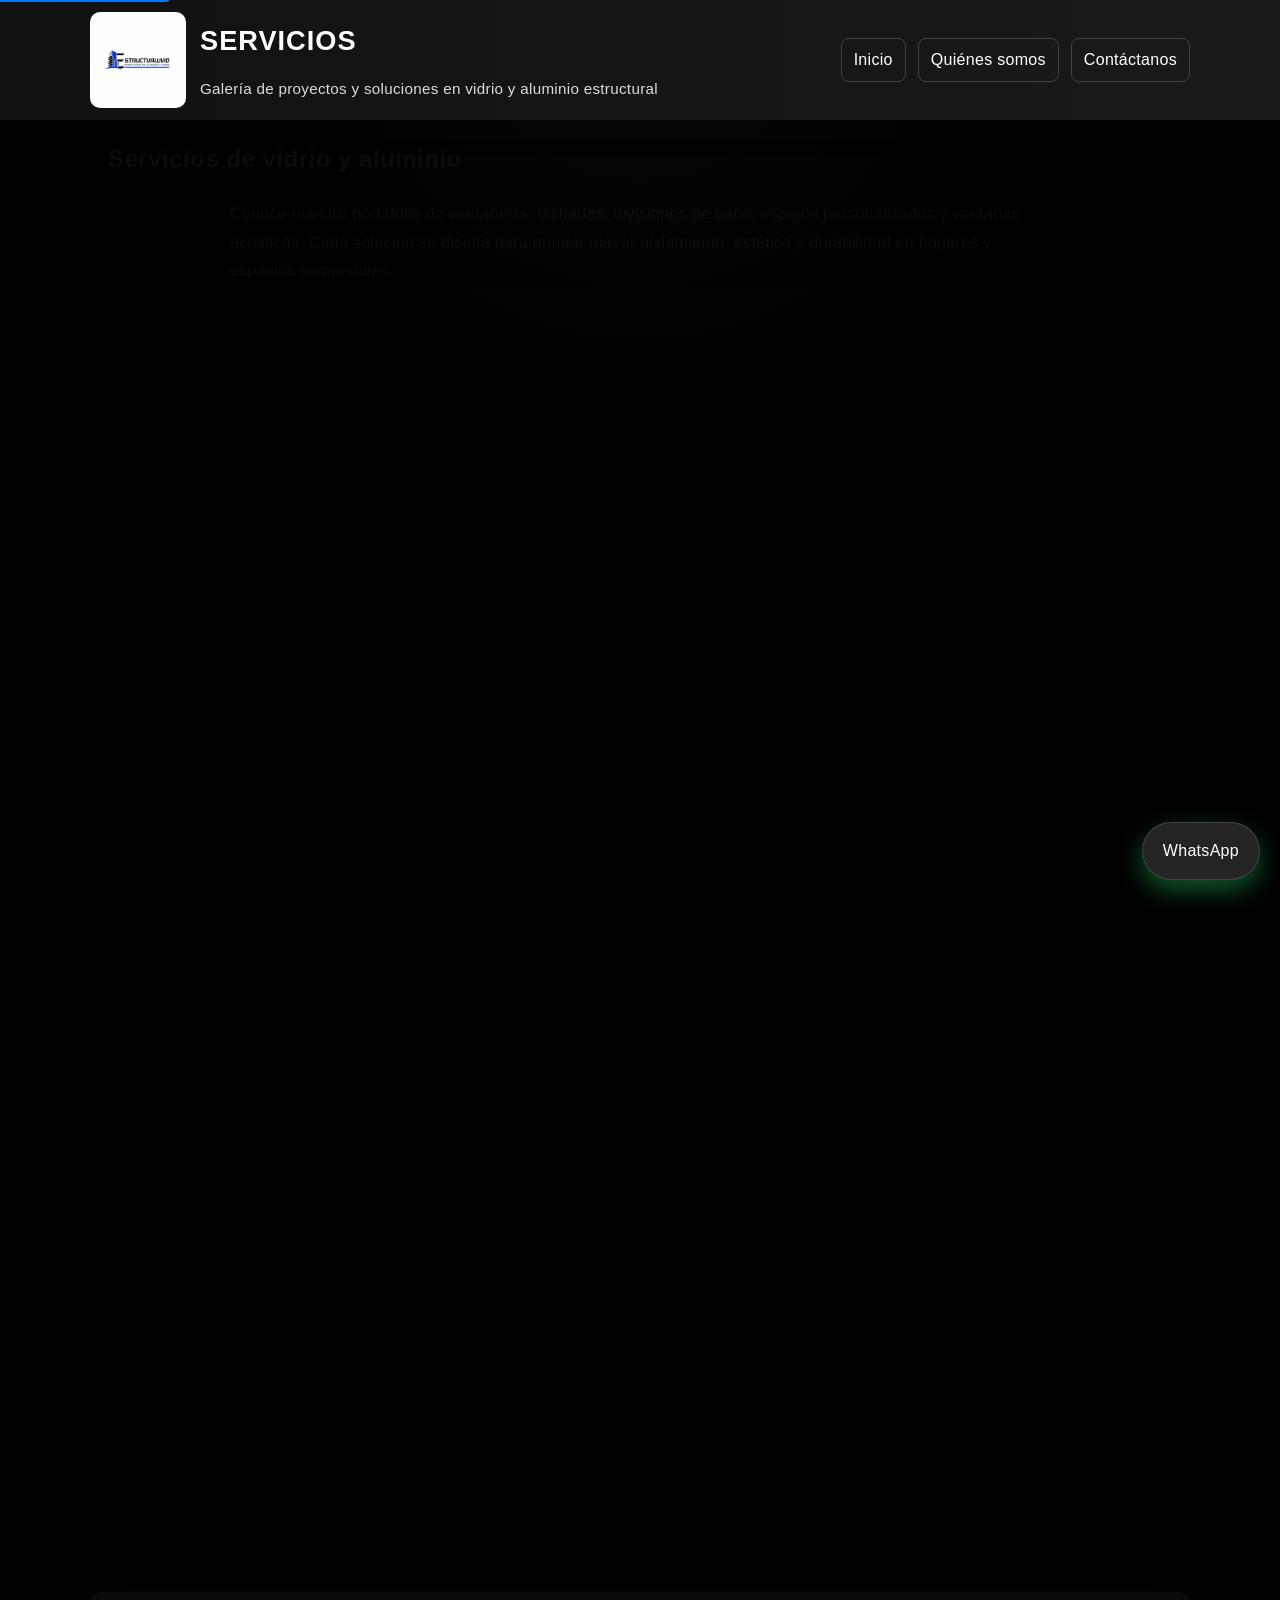
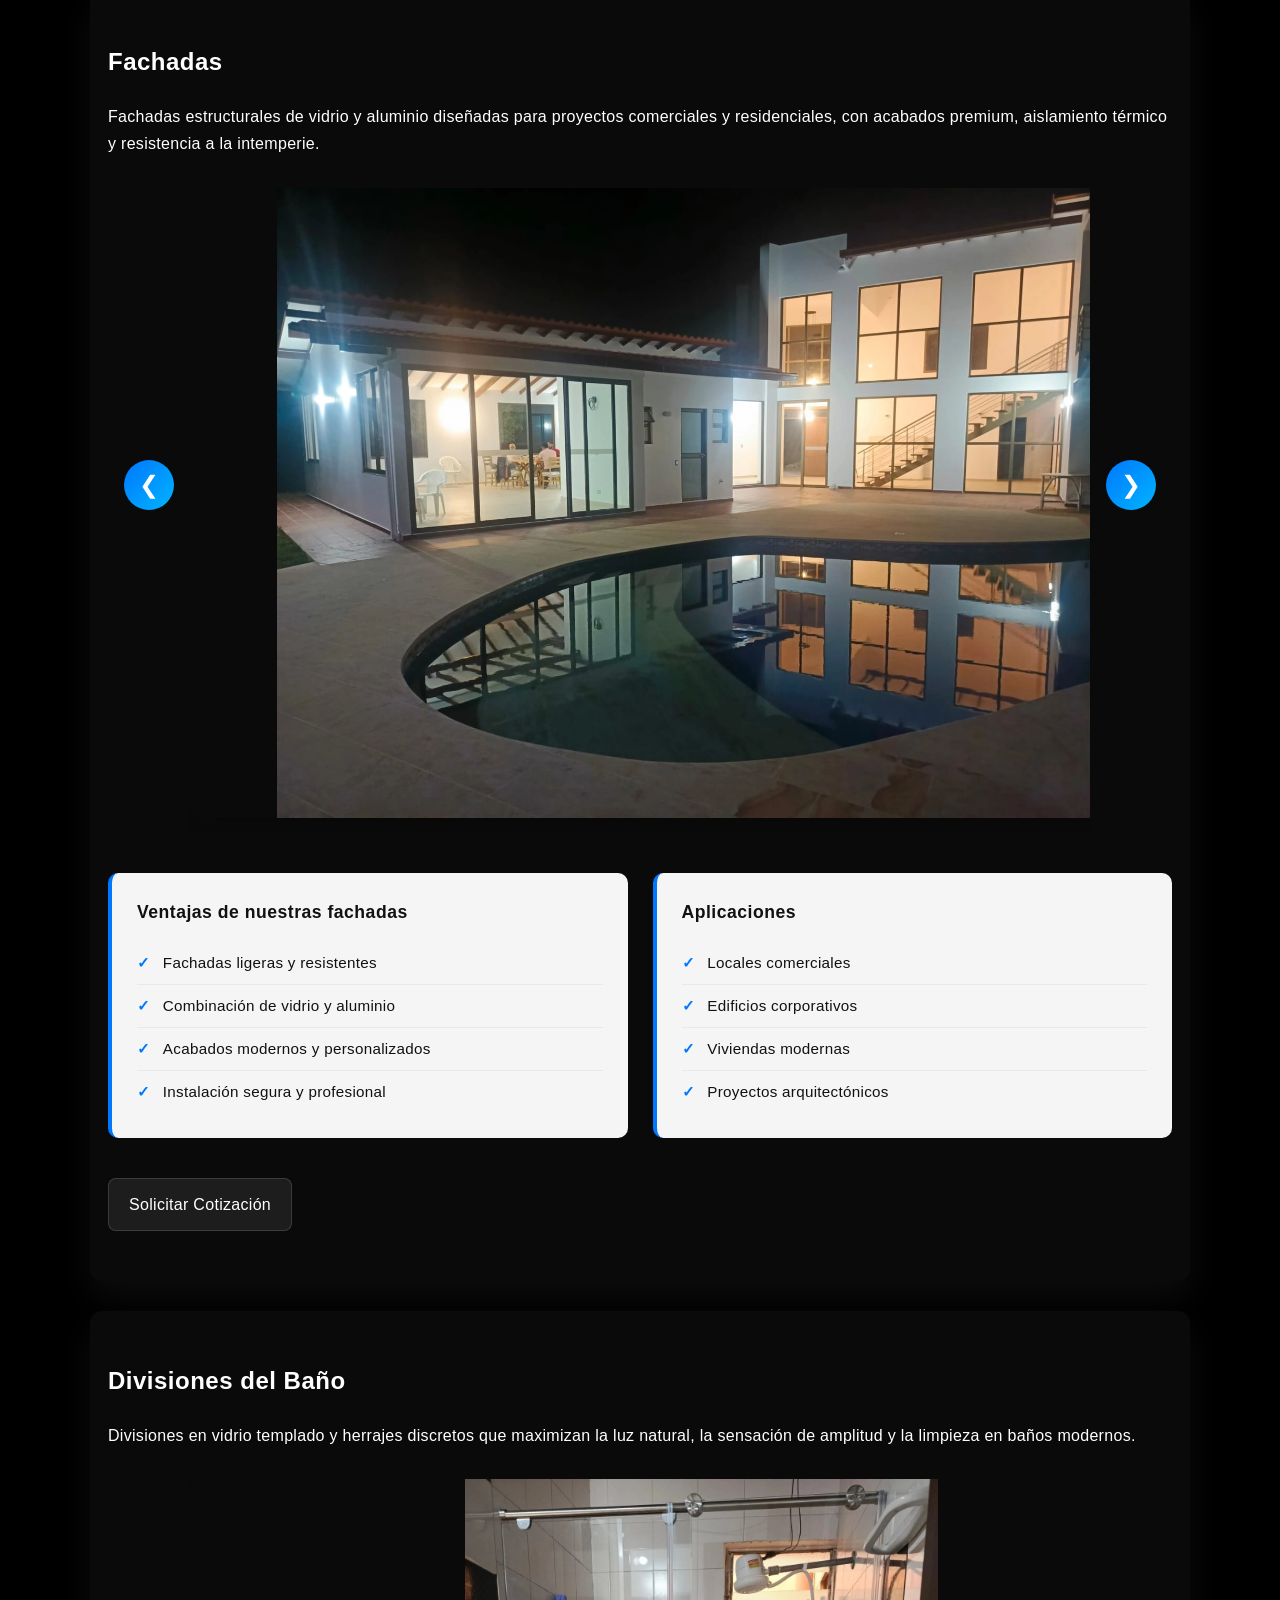
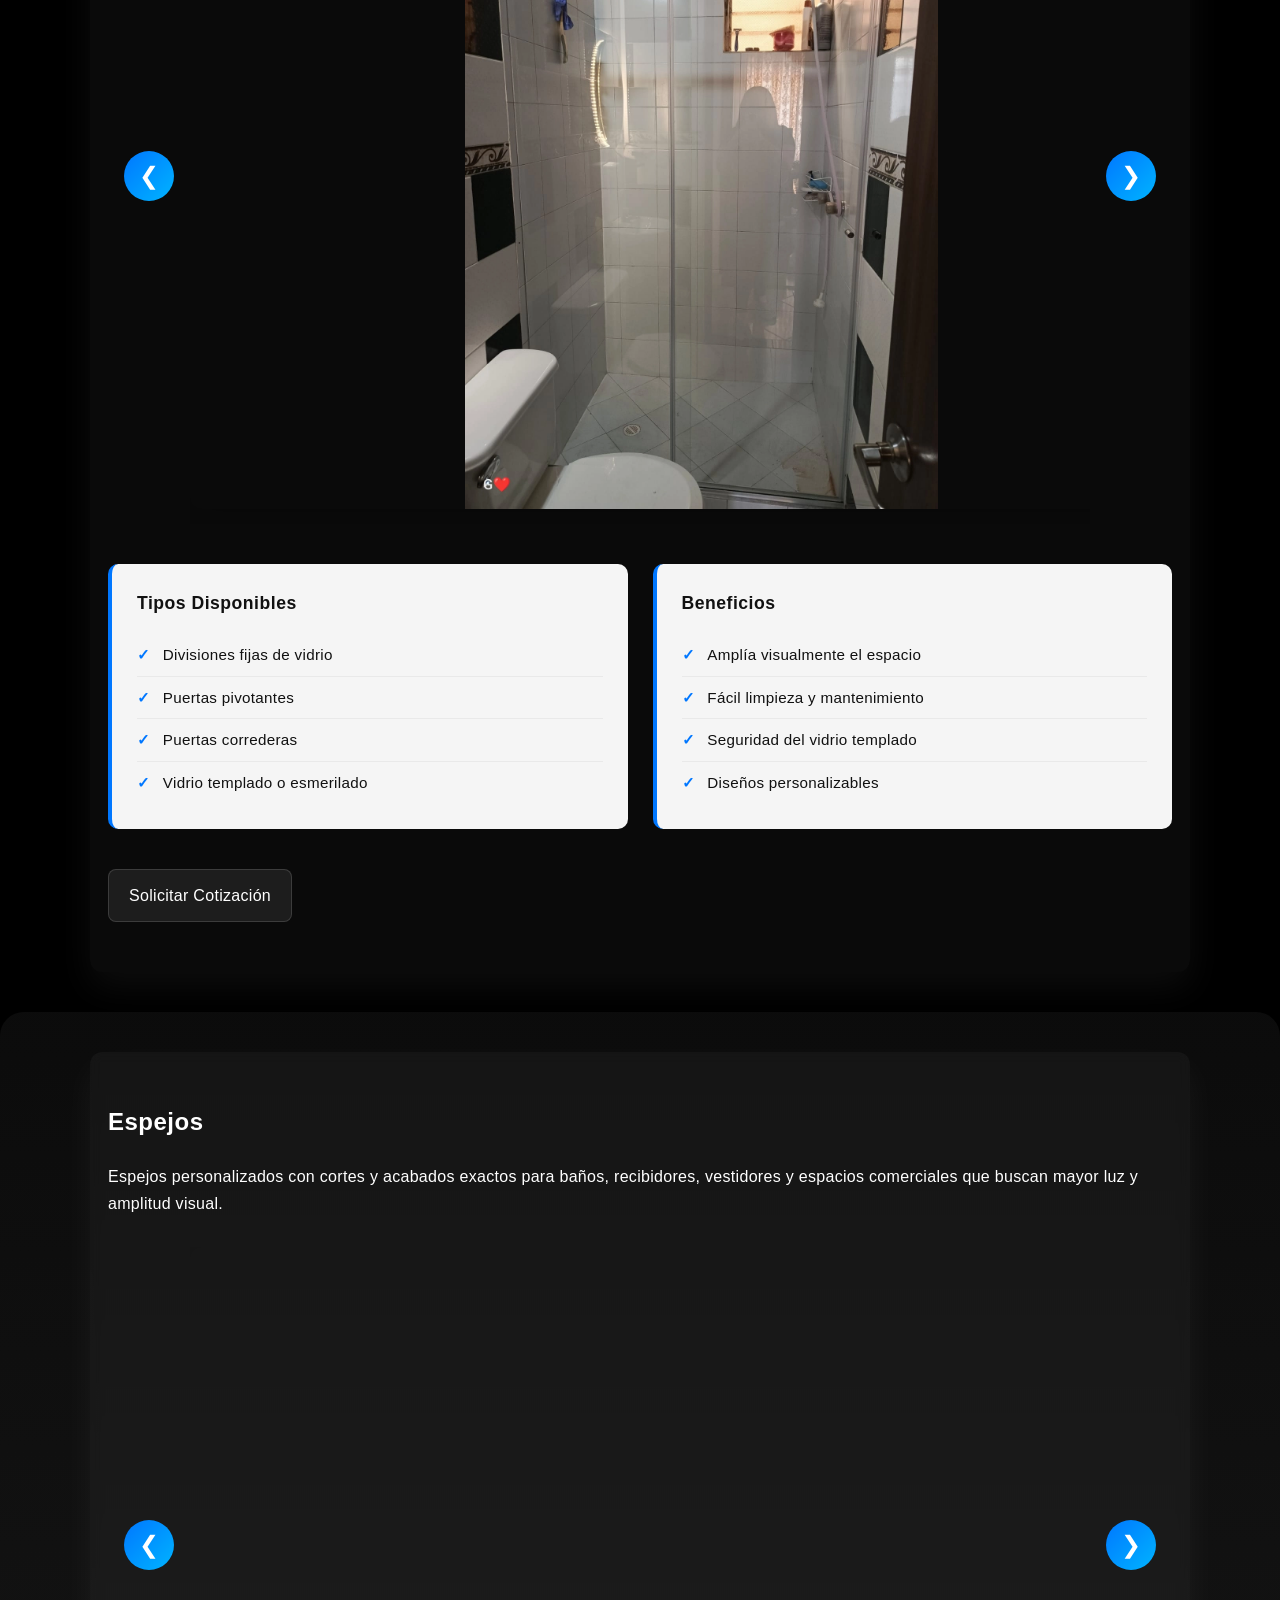
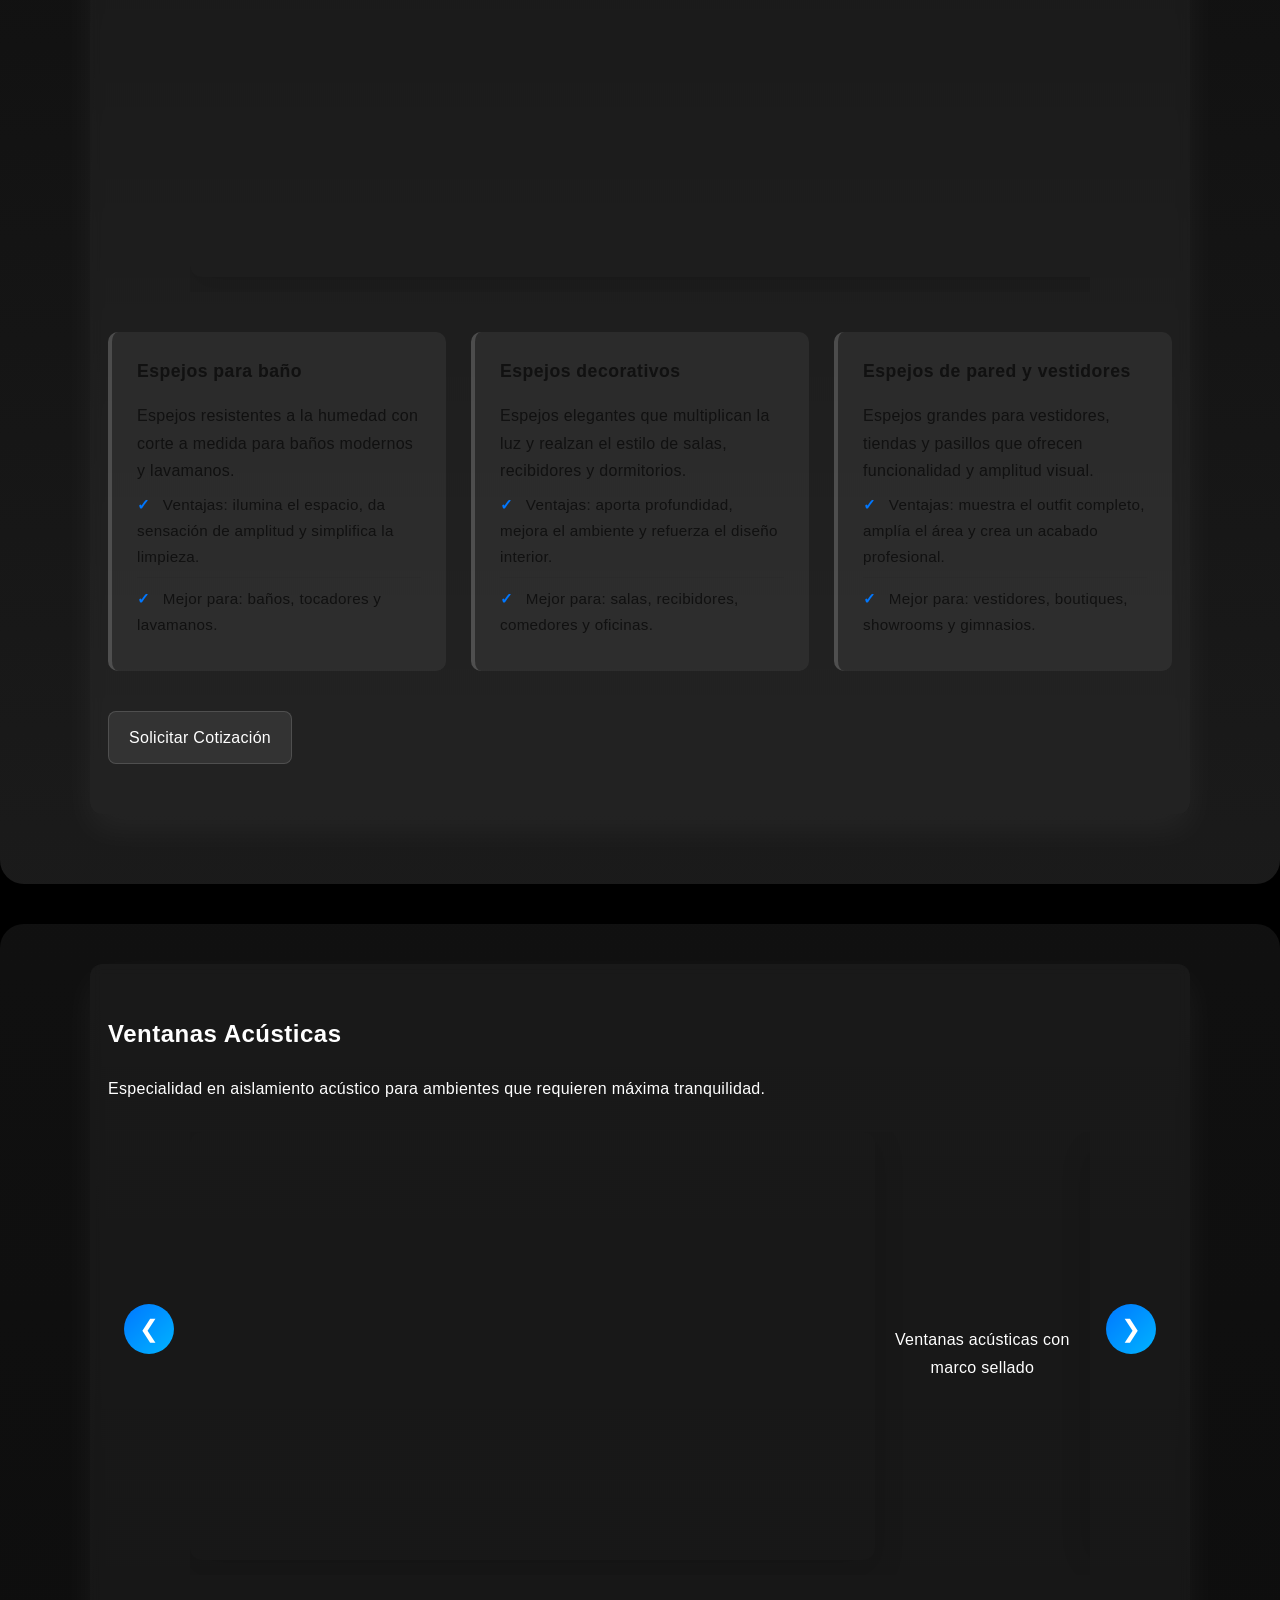
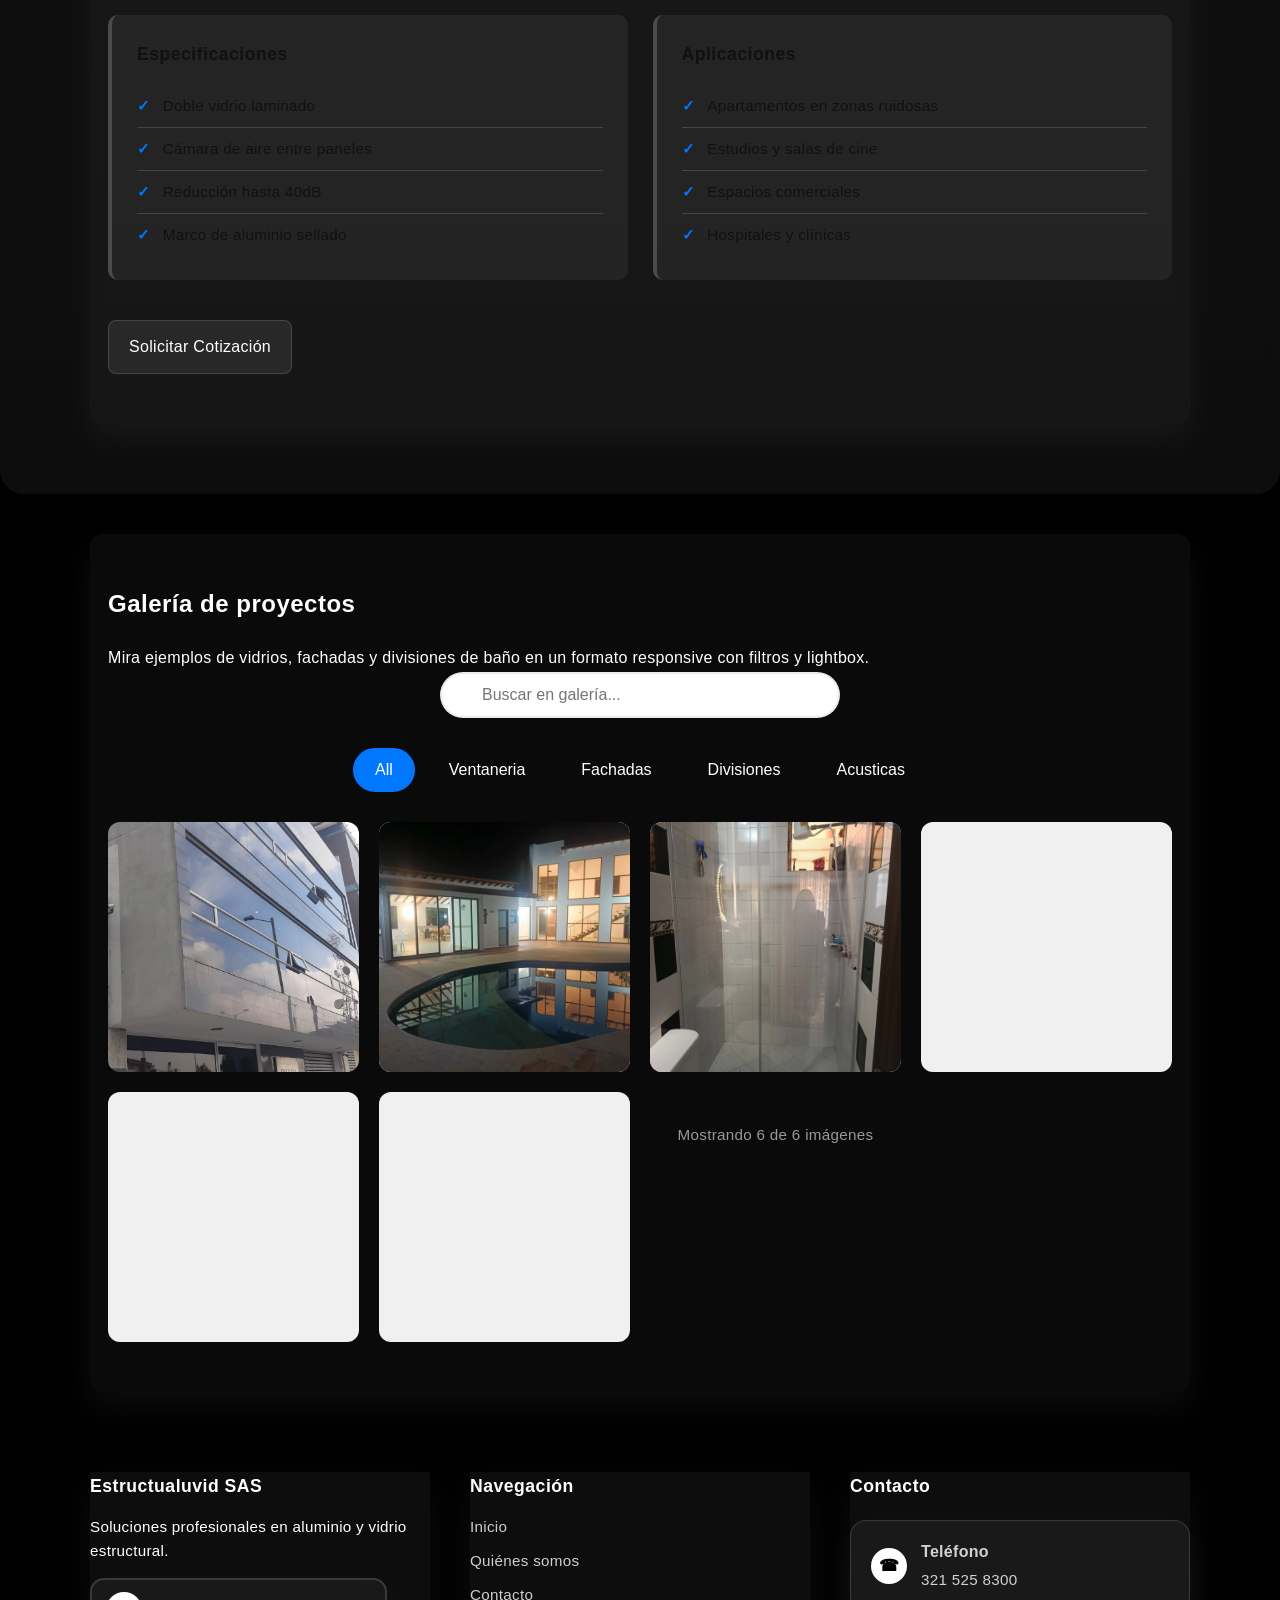
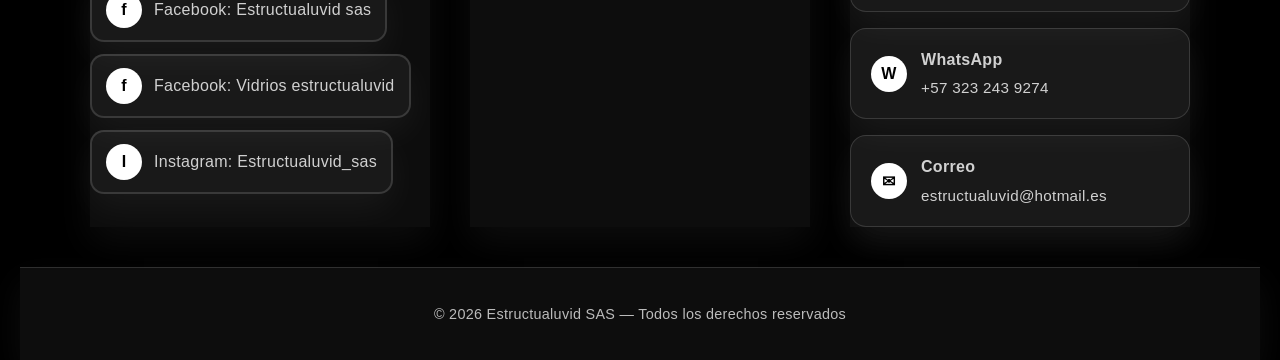
<file: Pagina_De_Vidrios/services-index.html>
<!DOCTYPE html>
<html lang="es">

<head>
    <meta charset="UTF-8">
    <meta name="viewport" content="width=device-width, initial-scale=1.0">
    <meta http-equiv="X-UA-Compatible" content="IE=edge">
    
    <!-- SEO -->
    <title>Servicios en vidrio y aluminio | Estructualuvid SAS</title>
    <meta name="description" content="Servicios de ventanería, fachadas, divisiones de baño, espejos personalizados y ventanas acústicas. Soluciones de vidrio y aluminio para proyectos residenciales y comerciales.">
    <meta name="keywords" content="ventanería, fachadas, divisiones del baño, espejos, ventanas acústicas, vidrio, aluminio, instalación profesional, aislamiento acústico">
    <meta name="author" content="Estructualuvid SAS">
    <meta name="robots" content="index, follow">
    <meta name="language" content="Spanish">
    <meta name="referrer" content="strict-origin-when-cross-origin">
    <meta http-equiv="X-Content-Type-Options" content="nosniff">
    <meta http-equiv="Permissions-Policy" content="camera=(), microphone=(), geolocation=(), payment=(), usb=()">
    <meta http-equiv="Content-Security-Policy" content="default-src 'self'; script-src 'self'; style-src 'self' https://fonts.googleapis.com; font-src 'self' https://fonts.gstatic.com; img-src 'self' data: https://estructualuvid.com; connect-src 'self'; frame-ancestors 'none'; base-uri 'self'; form-action 'self'; object-src 'none';">
    <link rel="canonical" href="https://estructualuvid.com/services-index.html">
    <link rel="alternate" hreflang="es" href="https://estructualuvid.com/services-index.html">
    <meta name="theme-color" content="#111111">
    <meta property="og:locale" content="es_CO">
    
    <!-- Open Graph -->
    <meta property="og:type" content="website">
    <meta property="og:site_name" content="Estructualuvid SAS">
    <meta property="og:title" content="Servicios en vidrio y aluminio | Estructualuvid SAS">
    <meta property="og:description" content="Descubre nuestros servicios de ventanería, fachadas, divisiones de baño, espejos y ventanas acústicas en vidrio y aluminio.">
    <meta property="og:url" content="https://estructualuvid.com/services-index.html">
    <meta property="og:image" content="https://estructualuvid.com/imagen-servicios.jpg">
    <meta name="twitter:card" content="summary_large_image">
    <meta name="twitter:title" content="Servicios en vidrio y aluminio | Estructualuvid SAS">
    <meta name="twitter:description" content="Descubre nuestros servicios de ventanería, fachadas, divisiones de baño, espejos y ventanas acústicas.">
        <script type="application/ld+json">
        {
            "@context": "https://schema.org",
            "@type": "CollectionPage",
            "name": "Servicios en vidrio y aluminio | Estructualuvid SAS",
            "description": "Galería de proyectos y servicios en vidrio y aluminio estructural.",
            "publisher": {
                "@type": "Organization",
                "name": "Estructualuvid SAS",
                "logo": {
                    "@type": "ImageObject",
                    "url": "https://estructualuvid.com/Logos/LOGO_PRINCIPAL.webp"
                }
            }
        }
        </script>
    
    <link rel="icon" type="image/webp" href="Logos/LOGO_PRINCIPAL.webp">
    <link rel="shortcut icon" href="Logos/LOGO_PRINCIPAL.webp">
    <link rel="preconnect" href="https://fonts.googleapis.com">
    <link rel="preconnect" href="https://fonts.gstatic.com" crossorigin>
    <link href="https://fonts.googleapis.com/css2?family=inter:wght@400;500;700&display=swap" rel="stylesheet">
    <link rel="stylesheet" href="styles/style.css">
</head>

<body>
    <a class="skip-to-main" href="#main-content">Saltar al contenido</a>
    <!-- Header -->
    <header role="banner">
        <div class="header-inner">
            <div class="brand">
                <img src="Logos/LOGO_PRINCIPAL.webp" alt="Estructualuvid SAS logo" class="site-logo" decoding="async" srcset="Logos/LOGO_PRINCIPAL.webp 400w, Logos/LOGO_PRINCIPAL.webp 800w" sizes="(max-width:600px) 92px, 120px" fetchpriority="high" loading="eager">
                <div>
                    <h1>Servicios</h1>
                    <p>Galería de proyectos y soluciones en vidrio y aluminio estructural</p>
                </div>
            </div>
            <nav class="top-nav" role="navigation" aria-label="Navegación principal">
                <a href="index.html">Inicio</a>
                <a href="acerca-de/index.html">Quiénes somos</a>
                <a href="contactos/index.html">Contáctanos</a>
            </nav>
        </div>
    </header>

    <!-- Main Content -->
    <main id="main-content" role="main">
        <section class="page-intro" aria-labelledby="services-intro-title">
            <h2 id="services-intro-title">Servicios de vidrio y aluminio</h2>
            <p>Conoce nuestro portafolio de ventanería, fachadas, divisiones de baño, espejos personalizados y ventanas acústicas. Cada solución se diseña para brindar mayor aislamiento, estética y durabilidad en hogares y espacios comerciales.</p>
        </section>

        <!-- Section: Ventanería -->
        <article id="ventaneria" role="region" aria-labelledby="ventaneria-title" data-animate="fade-in-up">
            <section aria-labelledby="ventaneria-title">
                <h2 id="ventaneria-title">Ventanería</h2>
                <p>Ventanas de aluminio de alta calidad con diseño moderno y excelente aislamiento térmico y acústico.</p>

                <div class="carousel-container">
                    <button class="carousel-btn prev" data-action="prev" data-carousel="ventaneria" aria-label="Foto anterior">❮</button>
                    <div class="carousel-wrapper">
                        <div class="carousel" id="carousel-ventaneria" role="list" aria-roledescription="carrusel" aria-label="Galería Ventanería">
                            <div class="carousel-item" role="listitem" tabindex="0">
                                <img src="Imagenes/Ventaneria/Ventaneria1.webp" srcset="Imagenes/Ventaneria/Ventaneria1.webp 800w, Imagenes/Ventaneria/Ventaneria1.webp 400w" sizes="(max-width:600px) 100vw, 800px" alt="Ventanería de aluminio moderna en proyecto residencial" loading="eager" decoding="async" fetchpriority="high">
                                <p class="image-caption">Ventanería de aluminio moderna</p>
                            </div>
                            <div class="carousel-item" role="listitem" tabindex="0">
                                <img class="lazyload" src="data:image/svg+xml;utf8,<svg xmlns='http://www.w3.org/2000/svg' width='10' height='10'></svg>" data-src="Imagenes/Ventaneria/Ventaneria2.webp" data-srcset="Imagenes/Ventaneria/Ventaneria2.webp 800w, Imagenes/Ventaneria/Ventaneria2.webp 400w" sizes="(max-width:600px) 100vw, 800px" alt="Ventana de aluminio con vidrio templado para aislamiento acústico" loading="lazy" decoding="async" fetchpriority="low">
                                <p class="image-caption">Ventana de aluminio con vidrio templado</p>
                            </div>
                            <div class="carousel-item" role="listitem" tabindex="0">
                                <img class="lazyload" src="data:image/svg+xml;utf8,<svg xmlns='http://www.w3.org/2000/svg' width='10' height='10'></svg>" data-src="Imagenes/Ventaneria/Ventaneria3.webp" data-srcset="Imagenes/Ventaneria/Ventaneria3.webp 800w, Imagenes/Ventaneria/Ventaneria3.webp 400w" sizes="(max-width:600px) 100vw, 800px" alt="Ventanería de diseño minimalista para espacios comerciales" loading="lazy" decoding="async" fetchpriority="low">
                                <p class="image-caption">Ventanería minimalista para comercio</p>
                            </div>
                            <div class="carousel-item" role="listitem" tabindex="0">
                                <img class="lazyload" src="data:image/svg+xml;utf8,<svg xmlns='http://www.w3.org/2000/svg' width='10' height='10'></svg>" data-src="Imagenes/Ventaneria/Ventaneria4.webp" data-srcset="Imagenes/Ventaneria/Ventaneria4.webp 800w, Imagenes/Ventaneria/Ventaneria4.webp 400w" sizes="(max-width:600px) 100vw, 800px" alt="Ventanería con apertura corredera y marco resistente" loading="lazy" decoding="async" fetchpriority="low">
                                <p class="image-caption">Apertura corredera y marco resistente</p>
                            </div>
                            <div class="carousel-item" role="listitem" tabindex="0">
                                <img class="lazyload" src="data:image/svg+xml;utf8,<svg xmlns='http://www.w3.org/2000/svg' width='10' height='10'></svg>" data-src="Imagenes/Ventaneria/Ventaneria5.webp" data-srcset="Imagenes/Ventaneria/Ventaneria5.webp 800w, Imagenes/Ventaneria/Ventaneria5.webp 400w" sizes="(max-width:600px) 100vw, 800px" alt="Ventanería aislante para mayor eficiencia energética" loading="lazy" decoding="async" fetchpriority="low">
                                <p class="image-caption">Ventanería aislante energética</p>
                            </div>
                            <div class="carousel-item" role="listitem" tabindex="0">
                                <img class="lazyload" src="data:image/svg+xml;utf8,<svg xmlns='http://www.w3.org/2000/svg' width='10' height='10'></svg>" data-src="Imagenes/Ventaneria/Ventaneria6.webp" data-srcset="Imagenes/Ventaneria/Ventaneria6.webp 800w, Imagenes/Ventaneria/Ventaneria6.webp 400w" sizes="(max-width:600px) 100vw, 800px" alt="Ventanería con acabado blanco y vidrio claro" loading="lazy" decoding="async" fetchpriority="low">
                                <p class="image-caption">Ventanería con acabado blanco</p>
                            </div>
                        </div>
                    </div>
                    <button class="carousel-btn next" data-action="next" data-carousel="ventaneria" aria-label="Siguiente foto">❯</button>
                </div>

                <div class="service-details">
                    <div class="detail-item">
                        <h3>Características</h3>
                        <ul>
                            <li>Marco de aluminio resistente</li>
                            <li>Cristal templado o laminado</li>
                            <li>Apertura corredera o abatible</li>
                            <li>Instalación profesional incluida</li>
                        </ul>
                    </div>
                    <div class="detail-item">
                        <h3>Ventajas</h3>
                        <ul>
                            <li>Excelente aislamiento térmico</li>
                            <li>Reducción de ruido exterior</li>
                            <li>Bajo mantenimiento</li>
                            <li>Nuevo portafolio de proyectos reales</li>
                        </ul>
                    </div>
                </div>

                <a href="https://api.whatsapp.com/send?phone=573232439274" class="btn">Solicitar Cotización</a>
            </section>
        </article>

        <!-- Section: Fachadas -->
        <article id="fachadas" role="region" aria-labelledby="fachadas-title" data-animate="fade-in-up">
            <section aria-labelledby="fachadas-title">
                <h2 id="fachadas-title">Fachadas</h2>
                <p>Fachadas estructurales de vidrio y aluminio diseñadas para proyectos comerciales y residenciales, con acabados premium, aislamiento térmico y resistencia a la intemperie.</p>
                <div class="carousel-container">
                    <button class="carousel-btn prev" data-action="prev" data-carousel="fachadas" aria-label="Foto anterior">❮</button>
                    <div class="carousel-wrapper">
                        <div class="carousel" id="carousel-fachadas" role="list" aria-roledescription="carrusel" aria-label="Galería Fachadas">
                            <div class="carousel-item" role="listitem" tabindex="0">
                                <img src="Imagenes/Fachadas/Fachada1.webp" srcset="Imagenes/Fachadas/Fachada1.webp 800w, Imagenes/Fachadas/Fachada1.webp 400w" sizes="(max-width:600px) 100vw, 800px" alt="Fachada 1" loading="eager" decoding="async" fetchpriority="high">
                                <p class="image-caption">Fachada 1</p>
                            </div>
                            <div class="carousel-item" role="listitem" tabindex="0">
                                <img class="lazyload" src="data:image/svg+xml;utf8,<svg xmlns='http://www.w3.org/2000/svg' width='10' height='10'></svg>" data-src="Imagenes/Fachadas/Fachada2.webp" data-srcset="Imagenes/Fachadas/Fachada2.webp 800w, Imagenes/Fachadas/Fachada2.webp 400w" sizes="(max-width:600px) 100vw, 800px" alt="Fachada 2" loading="lazy" decoding="async" fetchpriority="low">
                                <p class="image-caption">Fachada 2</p>
                            </div>
                            <div class="carousel-item" role="listitem" tabindex="0">
                                <img class="lazyload" src="data:image/svg+xml;utf8,<svg xmlns='http://www.w3.org/2000/svg' width='10' height='10'></svg>" data-src="Imagenes/Fachadas/Fachada3.webp" data-srcset="Imagenes/Fachadas/Fachada3.webp 800w, Imagenes/Fachadas/Fachada3.webp 400w" sizes="(max-width:600px) 100vw, 800px" alt="Fachada 3" loading="lazy" decoding="async" fetchpriority="low">
                                <p class="image-caption">Fachada 3</p>
                            </div>
                            <div class="carousel-item" role="listitem" tabindex="0">
                                <img class="lazyload" src="data:image/svg+xml;utf8,<svg xmlns='http://www.w3.org/2000/svg' width='10' height='10'></svg>" data-src="Imagenes/Fachadas/Fachada5.webp" data-srcset="Imagenes/Fachadas/Fachada5.webp 800w, Imagenes/Fachadas/Fachada5.webp 400w" sizes="(max-width:600px) 100vw, 800px" alt="Fachada 5" loading="lazy" decoding="async" fetchpriority="low">
                                <p class="image-caption">Fachada 5</p>
                            </div>
                            <div class="carousel-item" role="listitem" tabindex="0">
                                <img class="lazyload" src="data:image/svg+xml;utf8,<svg xmlns='http://www.w3.org/2000/svg' width='10' height='10'></svg>" data-src="Imagenes/Fachadas/Fachada6.webp" data-srcset="Imagenes/Fachadas/Fachada6.webp 800w, Imagenes/Fachadas/Fachada6.webp 400w" sizes="(max-width:600px) 100vw, 800px" alt="Fachada 6" loading="lazy" decoding="async" fetchpriority="low">
                                <p class="image-caption">Fachada 6</p>
                            </div>
                        </div>
                    </div>
                    <button class="carousel-btn next" data-action="next" data-carousel="fachadas" aria-label="Siguiente foto">❯</button>
                </div>
                <div class="service-details">
                    <div class="detail-item">
                        <h3>Ventajas de nuestras fachadas</h3>
                        <ul>
                            <li>Fachadas ligeras y resistentes</li>
                            <li>Combinación de vidrio y aluminio</li>
                            <li>Acabados modernos y personalizados</li>
                            <li>Instalación segura y profesional</li>
                        </ul>
                    </div>
                    <div class="detail-item">
                        <h3>Aplicaciones</h3>
                        <ul>
                            <li>Locales comerciales</li>
                            <li>Edificios corporativos</li>
                            <li>Viviendas modernas</li>
                            <li>Proyectos arquitectónicos</li>
                        </ul>
                    </div>
                </div>
                <a href="https://api.whatsapp.com/send?phone=573232439274" class="btn">Solicitar Cotización</a>
            </section>
        </article>

        <!-- Section: Divisiones del Baño -->
        <article id="divisiones-bano" role="region" aria-labelledby="divisiones-bano-title" data-animate="fade-in-up">
            <section aria-labelledby="divisiones-bano-title">
                <h2 id="divisiones-bano-title">Divisiones del Baño</h2>
                <p>Divisiones en vidrio templado y herrajes discretos que maximizan la luz natural, la sensación de amplitud y la limpieza en baños modernos.</p>
                
                <div class="carousel-container">
                    <button class="carousel-btn prev" data-action="prev" data-carousel="bano" aria-label="Foto anterior">❮</button>
                    
                        <div class="carousel-wrapper">
                        <div class="carousel" id="carousel-bano" role="list" aria-roledescription="carrusel" aria-label="Galería Divisiones de Baño">
                            <div class="carousel-item" role="listitem" tabindex="0">
                                <img src="Imagenes/Divisiones%20para%20el%20ba%C3%B1o/Division-De-Ba%C3%B1os.webp" srcset="Imagenes/Divisiones%20para%20el%20ba%C3%B1o/Division-De-Ba%C3%B1os.webp 800w, Imagenes/Divisiones%20para%20el%20ba%C3%B1o/Division-De-Ba%C3%B1os.webp 400w" sizes="(max-width:600px) 100vw, 800px" alt="División de baño 1" loading="eager" decoding="async" fetchpriority="high">
                                <p class="image-caption">División de baño 1</p>
                            </div>
                            <div class="carousel-item" role="listitem" tabindex="0">
                                <img class="lazyload" src="data:image/svg+xml;utf8,<svg xmlns='http://www.w3.org/2000/svg' width='10' height='10'></svg>" data-src="Imagenes/Divisiones%20para%20el%20ba%C3%B1o/Divisiones-De-Ba%C3%B1os2.webp" data-srcset="Imagenes/Divisiones%20para%20el%20ba%C3%B1o/Divisiones-De-Ba%C3%B1os2.webp 800w, Imagenes/Divisiones%20para%20el%20ba%C3%B1o/Divisiones-De-Ba%C3%B1os2.webp 400w" sizes="(max-width:600px) 100vw, 800px" alt="División de baño 2" loading="lazy" decoding="async" fetchpriority="low">
                                <p class="image-caption">División de baño 2</p>
                            </div>
                            <div class="carousel-item" role="listitem" tabindex="0">
                                <img class="lazyload" src="data:image/svg+xml;utf8,<svg xmlns='http://www.w3.org/2000/svg' width='10' height='10'></svg>" data-src="Imagenes/Divisiones%20para%20el%20ba%C3%B1o/Division-De-Ba%C3%B1os3.webp" data-srcset="Imagenes/Divisiones%20para%20el%20ba%C3%B1o/Division-De-Ba%C3%B1os3.webp 800w, Imagenes/Divisiones%20para%20el%20ba%C3%B1o/Division-De-Ba%C3%B1os3.webp 400w" sizes="(max-width:600px) 100vw, 800px" alt="División de baño 3" loading="lazy" decoding="async" fetchpriority="low">
                                <p class="image-caption">División de baño 3</p>
                            </div>
                            <div class="carousel-item" role="listitem" tabindex="0">
                                <img class="lazyload" src="data:image/svg+xml;utf8,<svg xmlns='http://www.w3.org/2000/svg' width='10' height='10'></svg>" data-src="Imagenes/Divisiones%20para%20el%20ba%C3%B1o/Division-De-Ba%C3%B1os4.webp" data-srcset="Imagenes/Divisiones%20para%20el%20ba%C3%B1o/Division-De-Ba%C3%B1os4.webp 800w, Imagenes/Divisiones%20para%20el%20ba%C3%B1o/Division-De-Ba%C3%B1os4.webp 400w" sizes="(max-width:600px) 100vw, 800px" alt="División de baño 4" loading="lazy" decoding="async" fetchpriority="low">
                                <p class="image-caption">División de baño 4</p>
                            </div>
                            <div class="carousel-item" role="listitem" tabindex="0">
                                <img class="lazyload" src="data:image/svg+xml;utf8,<svg xmlns='http://www.w3.org/2000/svg' width='10' height='10'></svg>" data-src="Imagenes/Divisiones%20para%20el%20ba%C3%B1o/Division-De-Ba%C3%B1os5.webp" data-srcset="Imagenes/Divisiones%20para%20el%20ba%C3%B1o/Division-De-Ba%C3%B1os5.webp 800w, Imagenes/Divisiones%20para%20el%20ba%C3%B1o/Division-De-Ba%C3%B1os5.webp 400w" sizes="(max-width:600px) 100vw, 800px" alt="División de baño 5" loading="lazy" decoding="async" fetchpriority="low">
                                <p class="image-caption">División de baño 5</p>
                            </div>
                            <div class="carousel-item" role="listitem" tabindex="0">
                                <img class="lazyload" src="data:image/svg+xml;utf8,<svg xmlns='http://www.w3.org/2000/svg' width='10' height='10'></svg>" data-src="Imagenes/Divisiones%20para%20el%20ba%C3%B1o/Division-De-Ba%C3%B1os6.webp" data-srcset="Imagenes/Divisiones%20para%20el%20ba%C3%B1o/Division-De-Ba%C3%B1os6.webp 800w, Imagenes/Divisiones%20para%20el%20ba%C3%B1o/Division-De-Ba%C3%B1os6.webp 400w" sizes="(max-width:600px) 100vw, 800px" alt="División de baño 6" loading="lazy" decoding="async" fetchpriority="low">
                                <p class="image-caption">División de baño 6</p>
                            </div>
                            <div class="carousel-item" role="listitem" tabindex="0">
                                <img class="lazyload" src="data:image/svg+xml;utf8,<svg xmlns='http://www.w3.org/2000/svg' width='10' height='10'></svg>" data-src="Imagenes/Divisiones%20para%20el%20ba%C3%B1o/Division-De-Ba%C3%B1os7.webp" data-srcset="Imagenes/Divisiones%20para%20el%20ba%C3%B1o/Division-De-Ba%C3%B1os7.webp 800w, Imagenes/Divisiones%20para%20el%20ba%C3%B1o/Division-De-Ba%C3%B1os7.webp 400w" sizes="(max-width:600px) 100vw, 800px" alt="División de baño 7" loading="lazy" decoding="async" fetchpriority="low">
                                <p class="image-caption">División de baño 7</p>
                            </div>
                        </div>
                    </div>
                    
                    <button class="carousel-btn next" data-action="next" data-carousel="bano" aria-label="Siguiente foto">❯</button>
                </div>
                
                <div class="service-details">
                    <div class="detail-item">
                        <h3>Tipos Disponibles</h3>
                        <ul>
                            <li>Divisiones fijas de vidrio</li>
                            <li>Puertas pivotantes</li>
                            <li>Puertas correderas</li>
                            <li>Vidrio templado o esmerilado</li>
                        </ul>
                    </div>
                    <div class="detail-item">
                        <h3>Beneficios</h3>
                        <ul>
                            <li>Amplía visualmente el espacio</li>
                            <li>Fácil limpieza y mantenimiento</li>
                            <li>Seguridad del vidrio templado</li>
                            <li>Diseños personalizables</li>
                        </ul>
                    </div>
                </div>
                
                <a href="https://api.whatsapp.com/send?phone=573232439274" class="btn">Solicitar Cotización</a>
            </section>
        </article>

        <!-- Section: Espejos personalizados -->
        <article id="espejos" role="region" aria-labelledby="espejos-title" data-animate="fade-in-up">
            <section aria-labelledby="espejos-title">
                <h2 id="espejos-title">Espejos</h2>
                <p>Espejos personalizados con cortes y acabados exactos para baños, recibidores, vestidores y espacios comerciales que buscan mayor luz y amplitud visual.</p>

                <div class="carousel-container">
                    <button class="carousel-btn prev" data-action="prev" data-carousel="espejos" aria-label="Foto anterior">❮</button>
                    <div class="carousel-wrapper">
                        <div class="carousel" id="carousel-espejos" role="list" aria-roledescription="carrusel" aria-label="Galería Espejos">
                            <div class="carousel-item" role="listitem" tabindex="0">
                                <img src="Imagenes/Espejos/espejos1.webp" srcset="Imagenes/Espejos/espejos1.webp 800w, Imagenes/Espejos/espejos1.webp 400w" sizes="(max-width:600px) 100vw, 800px" alt="Espejo rectangular para baño moderno" loading="eager" decoding="async" fetchpriority="high">
                                <p class="image-caption">Espejo rectangular de baño</p>
                            </div>
                            <div class="carousel-item" role="listitem" tabindex="0">
                                <img class="lazyload" src="data:image/svg+xml;utf8,<svg xmlns='http://www.w3.org/2000/svg' width='10' height='10'></svg>" data-src="Imagenes/Espejos/espejos2.webp" data-srcset="Imagenes/Espejos/espejos2.webp 800w, Imagenes/Espejos/espejos2.webp 400w" sizes="(max-width:600px) 100vw, 800px" alt="Espejo sin marco para recibidor" loading="lazy" decoding="async" fetchpriority="low">
                                <p class="image-caption">Espejo sin marco para recibidor</p>
                            </div>
                            <div class="carousel-item" role="listitem" tabindex="0">
                                <img class="lazyload" src="data:image/svg+xml;utf8,<svg xmlns='http://www.w3.org/2000/svg' width='10' height='10'></svg>" data-src="Imagenes/Espejos/espejos3.webp" data-srcset="Imagenes/Espejos/espejos3.webp 800w, Imagenes/Espejos/espejos3.webp 400w" sizes="(max-width:600px) 100vw, 800px" alt="Espejo cuadrado con acabado pulido" loading="lazy" decoding="async" fetchpriority="low">
                                <p class="image-caption">Espejo cuadrado con acabado pulido</p>
                            </div>
                            <div class="carousel-item" role="listitem" tabindex="0">
                                <img class="lazyload" src="data:image/svg+xml;utf8,<svg xmlns='http://www.w3.org/2000/svg' width='10' height='10'></svg>" data-src="Imagenes/Espejos/espejos4.webp" data-srcset="Imagenes/Espejos/espejos4.webp 800w, Imagenes/Espejos/espejos4.webp 400w" sizes="(max-width:600px) 100vw, 800px" alt="Espejo para vestidor con instalación a medida" loading="lazy" decoding="async" fetchpriority="low">
                                <p class="image-caption">Espejo para vestidor</p>
                            </div>
                            <div class="carousel-item" role="listitem" tabindex="0">
                                <img class="lazyload" src="data:image/svg+xml;utf8,<svg xmlns='http://www.w3.org/2000/svg' width='10' height='10'></svg>" data-src="Imagenes/Espejos/espejos5.webp" data-srcset="Imagenes/Espejos/espejos5.webp 800w, Imagenes/Espejos/espejos5.webp 400w" sizes="(max-width:600px) 100vw, 800px" alt="Espejo decorativo con borde pulido" loading="lazy" decoding="async" fetchpriority="low">
                                <p class="image-caption">Espejo decorativo con borde pulido</p>
                            </div>
                            <div class="carousel-item" role="listitem" tabindex="0">
                                <img class="lazyload" src="data:image/svg+xml;utf8,<svg xmlns='http://www.w3.org/2000/svg' width='10' height='10'></svg>" data-src="Imagenes/Espejos/espejos6.webp" data-srcset="Imagenes/Espejos/espejos6.webp 800w, Imagenes/Espejos/espejos6.webp 400w" sizes="(max-width:600px) 100vw, 800px" alt="Espejo grande para baño con marco invisible" loading="lazy" decoding="async" fetchpriority="low">
                                <p class="image-caption">Espejo grande para baño</p>
                            </div>
                            <div class="carousel-item" role="listitem" tabindex="0">
                                <img class="lazyload" src="data:image/svg+xml;utf8,<svg xmlns='http://www.w3.org/2000/svg' width='10' height='10'></svg>" data-src="Imagenes/Espejos/espejos7.webp" data-srcset="Imagenes/Espejos/espejos7.webp 800w, Imagenes/Espejos/espejos7.webp 400w" sizes="(max-width:600px) 100vw, 800px" alt="Espejo de pared para espacio comercial" loading="lazy" decoding="async" fetchpriority="low">
                                <p class="image-caption">Espejo de pared para comercio</p>
                            </div>
                            <div class="carousel-item" role="listitem" tabindex="0">
                                <img class="lazyload" src="data:image/svg+xml;utf8,<svg xmlns='http://www.w3.org/2000/svg' width='10' height='10'></svg>" data-src="Imagenes/Espejos/espejos8.webp" data-srcset="Imagenes/Espejos/espejos8.webp 800w, Imagenes/Espejos/espejos8.webp 400w" sizes="(max-width:600px) 100vw, 800px" alt="Espejo con acabado de borde biselado" loading="lazy" decoding="async" fetchpriority="low">
                                <p class="image-caption">Espejo con borde biselado</p>
                            </div>
                            <div class="carousel-item" role="listitem" tabindex="0">
                                <img class="lazyload" src="data:image/svg+xml;utf8,<svg xmlns='http://www.w3.org/2000/svg' width='10' height='10'></svg>" data-src="Imagenes/Espejos/espejos9.webp" data-srcset="Imagenes/Espejos/espejos9.webp 800w, Imagenes/Espejos/espejos9.webp 400w" sizes="(max-width:600px) 100vw, 800px" alt="Espejo alargado para pasillo o vestidor" loading="lazy" decoding="async" fetchpriority="low">
                                <p class="image-caption">Espejo alargado para pasillo</p>
                            </div>
                            <div class="carousel-item" role="listitem" tabindex="0">
                                <img class="lazyload" src="data:image/svg+xml;utf8,<svg xmlns='http://www.w3.org/2000/svg' width='10' height='10'></svg>" data-src="Imagenes/Espejos/espejos10.webp" data-srcset="Imagenes/Espejos/espejos10.webp 800w, Imagenes/Espejos/espejos10.webp 400w" sizes="(max-width:600px) 100vw, 800px" alt="Espejo vertical para vestidor o tienda" loading="lazy" decoding="async" fetchpriority="low">
                                <p class="image-caption">Espejo vertical para vestidor</p>
                            </div>
                        </div>
                    </div>

                    <button class="carousel-btn next" data-action="next" data-carousel="espejos" aria-label="Siguiente foto">❯</button>
                </div>

                <div class="service-details">
                    <div class="detail-item">
                        <h3>Espejos para baño</h3>
                        <p>Espejos resistentes a la humedad con corte a medida para baños modernos y lavamanos.</p>
                        <ul>
                            <li>Ventajas: ilumina el espacio, da sensación de amplitud y simplifica la limpieza.</li>
                            <li>Mejor para: baños, tocadores y lavamanos.</li>
                        </ul>
                    </div>
                    <div class="detail-item">
                        <h3>Espejos decorativos</h3>
                        <p>Espejos elegantes que multiplican la luz y realzan el estilo de salas, recibidores y dormitorios.</p>
                        <ul>
                            <li>Ventajas: aporta profundidad, mejora el ambiente y refuerza el diseño interior.</li>
                            <li>Mejor para: salas, recibidores, comedores y oficinas.</li>
                        </ul>
                    </div>
                    <div class="detail-item">
                        <h3>Espejos de pared y vestidores</h3>
                        <p>Espejos grandes para vestidores, tiendas y pasillos que ofrecen funcionalidad y amplitud visual.</p>
                        <ul>
                            <li>Ventajas: muestra el outfit completo, amplía el área y crea un acabado profesional.</li>
                            <li>Mejor para: vestidores, boutiques, showrooms y gimnasios.</li>
                        </ul>
                    </div>
                </div>

                <a href="https://api.whatsapp.com/send?phone=573232439274" class="btn">Solicitar Cotización</a>
            </section>
        </article>

        <!-- Section: Ventanas Acústicas -->
        <article id="ventanas-acusticas" class="service-dark" role="region" aria-labelledby="ventanas-acusticas-title" data-animate="fade-in-up">
            <section aria-labelledby="ventanas-acusticas-title">
                <h2 id="ventanas-acusticas-title">Ventanas Acústicas</h2>
                <p>Especialidad en aislamiento acústico para ambientes que requieren máxima tranquilidad.</p>
                
                <div class="carousel-container">
                    <button class="carousel-btn prev" data-action="prev" data-carousel="acusticas" aria-label="Foto anterior">❮</button>
                    
                    <div class="carousel-wrapper">
                        <div class="carousel" id="carousel-acusticas" role="list" aria-roledescription="carrusel" aria-label="Galería Ventanas Acústicas">
                            <div class="carousel-item" role="listitem" tabindex="0">
                                <img src="Imagenes/Ventanas acusticas/Ventanas acusticas/Ventanas-acusticas1.webp" srcset="Imagenes/Ventanas acusticas/Ventanas acusticas/Ventanas-acusticas1.webp 800w" sizes="(max-width:600px) 100vw, 800px" alt="Ventana acústica 1" loading="lazy" decoding="async">
                                <p class="image-caption">Ventanas acústicas con marco sellado</p>
                            </div>
                            <div class="carousel-item" role="listitem" tabindex="0">
                                <img src="Imagenes/Ventanas acusticas/Ventanas acusticas/Ventanas-acusticas-2.webp" srcset="Imagenes/Ventanas acusticas/Ventanas acusticas/Ventanas-acusticas-2.webp 800w" sizes="(max-width:600px) 100vw, 800px" alt="Ventana acústica 2" loading="lazy" decoding="async">
                                <p class="image-caption">Solución acústica para espacios residenciales</p>
                            </div>
                            <div class="carousel-item" role="listitem" tabindex="0">
                                <img src="Imagenes/Ventanas acusticas/Ventanas acusticas/Ventanas-acusticas-3jpeg.webp" srcset="Imagenes/Ventanas acusticas/Ventanas acusticas/Ventanas-acusticas-3jpeg.webp 800w" sizes="(max-width:600px) 100vw, 800px" alt="Ventana acústica 3" loading="lazy" decoding="async">
                                <p class="image-caption">Aislamiento acústico para fachadas y ventanas</p>
                            </div>
                        </div>
                    </div>
                    
                    <button class="carousel-btn next" data-action="next" data-carousel="acusticas" aria-label="Siguiente foto">❯</button>
                </div>
                
                <div class="service-details">
                    <div class="detail-item">
                        <h3>Especificaciones</h3>
                        <ul>
                            <li>Doble vidrio laminado</li>
                            <li>Cámara de aire entre paneles</li>
                            <li>Reducción hasta 40dB</li>
                            <li>Marco de aluminio sellado</li>
                        </ul>
                    </div>
                    <div class="detail-item">
                        <h3>Aplicaciones</h3>
                        <ul>
                            <li>Apartamentos en zonas ruidosas</li>
                            <li>Estudios y salas de cine</li>
                            <li>Espacios comerciales</li>
                            <li>Hospitales y clínicas</li>
                        </ul>
                    </div>
                </div>
                
                <a href="https://api.whatsapp.com/send?phone=573232439274" class="btn">Solicitar Cotización</a>
            </section>
        </article>
        <section id="galeria" aria-labelledby="galeria-title" data-animate="fade-in-up">
            <h2 id="galeria-title">Galería de proyectos</h2>
            <p>Mira ejemplos de vidrios, fachadas y divisiones de baño en un formato responsive con filtros y lightbox.</p>

            <div id="project-gallery" data-gallery>
                <div data-gallery-item data-gallery-id="ventaneria-1" data-gallery-title="Ventanería moderna" data-gallery-description="Ventanería de aluminio con vidrio templado para espacios comerciales." data-gallery-category="ventaneria" data-gallery-image="Imagenes/Ventaneria/Ventaneria1.webp"></div>
                <div data-gallery-item data-gallery-id="fachadas-1" data-gallery-title="Fachada contemporánea" data-gallery-description="Fachada en vidrio y aluminio con acabado elegante para locales." data-gallery-category="fachadas" data-gallery-image="Imagenes/Fachadas/Fachada1.webp"></div>
                <div data-gallery-item data-gallery-id="bano-1" data-gallery-title="División de baño premium" data-gallery-description="División de baño en vidrio templado con acabado moderno." data-gallery-category="divisiones" data-gallery-image="Imagenes/Divisiones%20para%20el%20ba%C3%B1o/Division-De-Ba%C3%B1os.webp"></div>
                <div data-gallery-item data-gallery-id="acusticas-1" data-gallery-title="Ventanas acústicas" data-gallery-description="Ventanas acústicas diseñadas para aislamiento y confort." data-gallery-category="acusticas" data-gallery-image="Imagenes/Ventanas%20acusticas/Ventanas%20acusticas/Ventanas-Acusticas1.webp"></div>
                <div data-gallery-item data-gallery-id="ventaneria-2" data-gallery-title="Ventanería residencial" data-gallery-description="Ventanería moderna con alta durabilidad y buen aislamiento." data-gallery-category="ventaneria" data-gallery-image="Imagenes/Ventaneria/Ventaneria2.webp"></div>
                <div data-gallery-item data-gallery-id="fachadas-2" data-gallery-title="Fachada de vidrio" data-gallery-description="Fachada de vidrio estructural para proyecto corporativo." data-gallery-category="fachadas" data-gallery-image="Imagenes/Fachadas/Fachada2.webp"></div>
            </div>
        </section>
    </main>

    <!-- Footer -->
    <footer role="contentinfo">
        <div class="footer-content">
            <div class="footer-section">
                <h3>Estructualuvid SAS</h3>
                <p>Soluciones profesionales en aluminio y vidrio estructural.</p>
                <div class="social-links icons">
                    <a class="social-link facebook" href="https://www.facebook.com/Estructualuvidsas" target="_blank" rel="noopener noreferrer" aria-label="Facebook">
                        <span class="icon">f</span>
                        <span>Facebook: Estructualuvid sas</span>
                    </a>
                    <a class="social-link facebook" href="https://www.facebook.com/VidriosEstructualuvid" target="_blank" rel="noopener noreferrer" aria-label="Facebook">
                        <span class="icon">f</span>
                        <span>Facebook: Vidrios estructualuvid</span>
                    </a>
                    <a class="social-link instagram" href="https://www.instagram.com/Estructualuvid_sas" target="_blank" rel="noopener noreferrer" aria-label="Instagram">
                        <span class="icon">I</span>
                        <span>Instagram: Estructualuvid_sas</span>
                    </a>
                </div>
            </div>
            <div class="footer-section">
                <h3>Navegación</h3>
                <ul>
                    <li><a href="index.html">Inicio</a></li>
                    <li><a href="acerca-de/index.html">Quiénes somos</a></li>
                    <li><a href="contactos/index.html">Contacto</a></li>
                </ul>
            </div>
            <div class="footer-section">
                <h3>Contacto</h3>
                <div class="contact-cards">
                    <a class="contact-card contact-phone" href="tel:+573215258300">
                        <span class="contact-icon">☎</span>
                        <span class="contact-meta">
                            <span class="contact-title">Teléfono</span>
                            <span class="contact-detail">321 525 8300</span>
                        </span>
                    </a>
                    <a class="contact-card contact-whatsapp" href="https://wa.me/573232439274" target="_blank" rel="noopener noreferrer">
                        <span class="contact-icon">W</span>
                        <span class="contact-meta">
                            <span class="contact-title">WhatsApp</span>
                            <span class="contact-detail">+57 323 243 9274</span>
                        </span>
                    </a>
                    <a class="contact-card contact-email" href="mailto:estructualuvid@hotmail.es">
                        <span class="contact-icon">✉</span>
                        <span class="contact-meta">
                            <span class="contact-title">Correo</span>
                            <span class="contact-detail">estructualuvid@hotmail.es</span>
                        </span>
                    </a>
                </div>
            </div>
        </div>
        <div class="footer-bottom">
            <p>&copy; 2026 Estructualuvid SAS &mdash; Todos los derechos reservados</p>
        </div>
    </footer>

    <!-- Floating WhatsApp Button -->
    <a class="sticky" href="https://wa.me/573232439274" target="_blank" rel="noopener noreferrer" aria-label="Chat por WhatsApp">WhatsApp</a>

    <script src="scripts/general/lazy-load.js" defer></script>
    <script src="scripts/general/script.js" defer></script>
    <script src="scripts/services/carousel.js" defer></script>
    <script src="scripts/components/gallery.js" defer></script>
    <script src="scripts/components/animations.js" defer></script>
</body>

</html>
</file>
<file: Index.html/styles/style.css>
/* ====== Estructualuvid - Main Stylesheet ====== */
/* This file imports all modularized CSS files for better maintainability */

/* 1. Base & Reset */
@import url('base.css');

/* 2. Header & Navigation */
@import url('header.css');

/* 3. Components (Cards, Buttons, Modals) */
@import url('components.css');

/* 4. Carousel & Service Details */
@import url('carousel.css');

/* 5. Sections (Hero, Stats, Testimonials, FAQ) */
@import url('sections.css');

/* 6. Footer */
@import url('footer.css');

/* 7. Accessibility (a11y) */
@import url('accessibility.css');

/* 8. Forms */
@import url('forms.css');

/* 9. Animations */
@import url('animations.css');

/* 10. Gallery */
@import url('gallery.css');

/* 11. Responsive Design */
@import url('responsive.css');
</file>
<file: Pagina_De_Vidrios/styles/style.css>
/* ====== Estructualuvid - Main Stylesheet ====== */
/* This file imports all modularized CSS files for better maintainability */

/* 1. Base & Reset */
@import url('base.css');

/* 2. Header & Navigation */
@import url('header.css');

/* 3. Components (Cards, Buttons, Modals) */
@import url('components.css');

/* 4. Carousel & Service Details */
@import url('carousel.css');

/* 5. Sections (Hero, Stats, Testimonials, FAQ) */
@import url('sections.css');

/* 6. Footer */
@import url('footer.css');

/* 7. Accessibility (a11y) */
@import url('accessibility.css');

/* 8. Forms */
@import url('forms.css');

/* 9. Animations */
@import url('animations.css');

/* 10. Gallery */
@import url('gallery.css');

/* 11. Responsive Design */
@import url('responsive.css');

/* 12. Black & White Modern Theme */
@import url('bw-theme.css');

/* ====== Service Page Contrast Overrides ====== */
main#main-content h1,
main#main-content h2,
main#main-content h3,
main#main-content p,
main#main-content ul,
main#main-content li,
main#main-content .image-caption,
main#main-content .carousel-btn,
main#main-content a,
main#main-content .page-intro p {
    color: #fff !important;
}

main#main-content .detail-item,
main#main-content .detail-item h3,
main#main-content .detail-item p,
main#main-content .detail-item li {
    color: var(--text-dark) !important;
}
</file>
